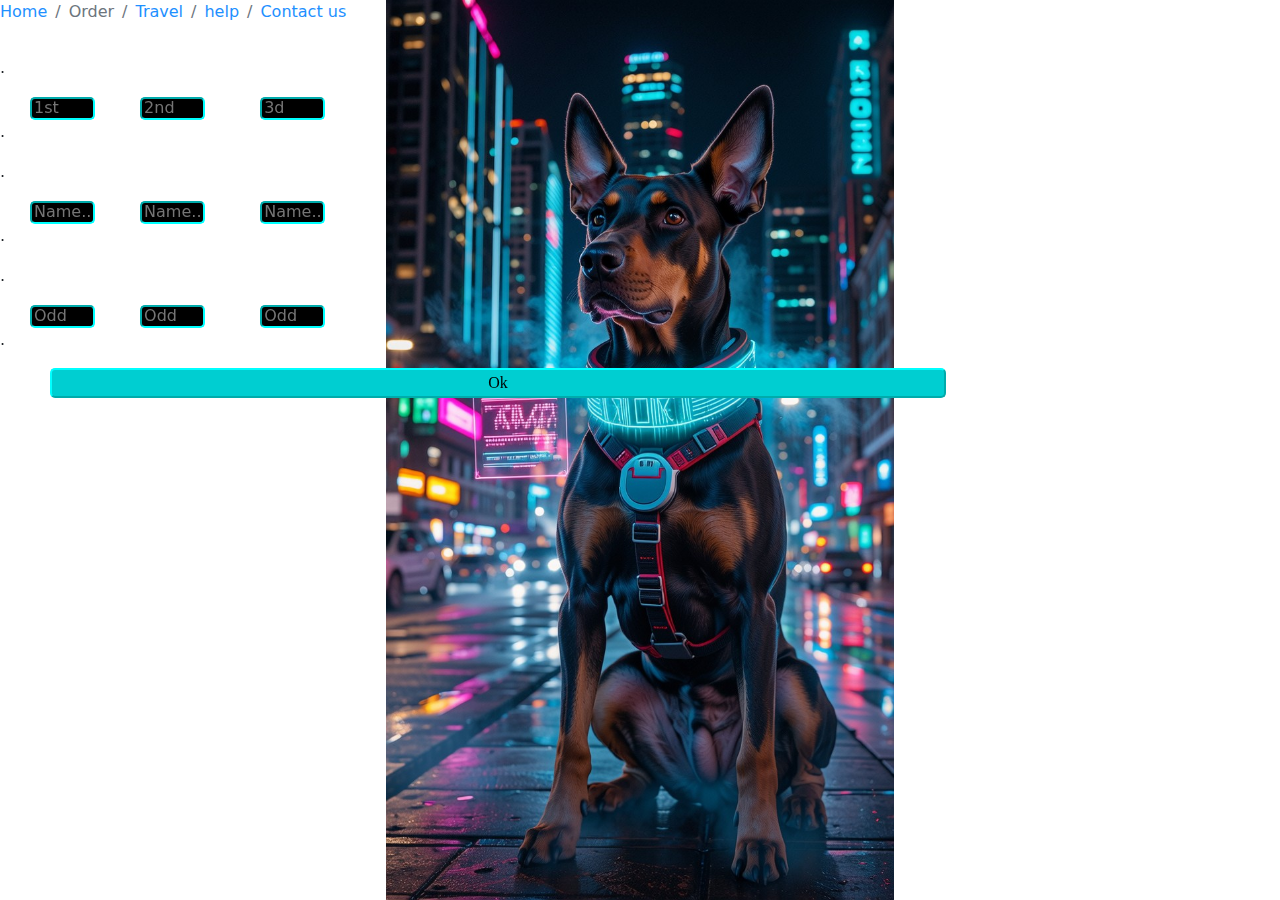
<file: winer-prediction.html>
<!DOCTYPE html>
<html>

<head>
  <meta charset="UTF-8">
  <meta name="viewport" content="width=device-width, initial-scale=1">
  <link rel="stylesheet" href="winer-prediction.css">
        <link rel="stylesheet" href="res/bootstrap@5.2.0.min.css">
          <link rel="stylesheet" href="res/chartist.min.css">
    <title>
  </title>
<style>
.scroll-paragraph {
      width: 100%;
      margin-left: %;/* fixed width */
      height: 588px;       /* fixed height */
    
      
      border-radius: 5px;
      backdrop-filter:blur(0px);
      overflow-y: scroll;  /* makes text scrollable inside */
    }
     </style>
   </head>
<body>
  
  <nav aria-label="breadcrumb">
  <ol class="breadcrumb">
    <li class="breadcrumb-item active"><p style="color:dodgerblue;"  onclick="window.location.href = 'index.html'">Home</p></li>
    <li class="breadcrumb-item active" aria-current="page" style="color: ; " onclick="window.location.href = 'winer-prediction.html'" >Order
    </li>
        <li class="breadcrumb-item active" aria-current="page" style="color:dodgerblue;"  onclick="window.location.href = 'Time-prediction.html'">Travel
        </li>
            <li class="breadcrumb-item active" aria-current="page" style="color:dodgerblue;" onclick="window.location.href = 'User_Guide.html'">help</li>
                <li class="breadcrumb-item active" aria-current="page" style="color:dodgerblue;"  onclick="window.location.href ='contact.html' ">Contact us
                </li>
                 
</ol>
</nav>
<div class="scroll-paragraph">
<p>.</p>
<!-- Winners Score input -->
<input id="1st" class="wineript" type="number" placeholder="1st"  required maxlength="1" style     ="margin-left: 30px;">
<input id="2nd" class      ="wineript"="wineript" type ="number" placeholder="2nd" required maxlength="1" style ="margin-left: 40px;">
<input id="3d" class="wineript" type="number" placeholder="3d" required maxlength="1" style="margin-left: 50px;">
 <!--
   <p>.</p>
    <p>.</p>
         <p>.</p>
           <p>.</p>
              <p>.</p>
                 <p>.</p>
            <p>.</p>
         <p>.</p>
      <p>.</p>
    <p>.</p>
  <p>.</p>
<p>.</p>
      -->
 <br>
 <p>.</p>
 <p>.</p>
 <!-- Winners Name input -->
   <input class="wineript" type="text" placeholder="Name..." required  style="margin-left: 30px;">
   
 <input class="wineript"  type="text" placeholder="Name..." required style="margin-left: 40px;">
 
 <input class="wineript" type="text" placeholder="Name..." required style="margin-left: 50px;">
 <br>
  <p>.</p>
 <p>.</p>
  <!--
   <p>.</p>
    <p>.</p>
         <p>.</p>
           <p>.</p>
              <p>.</p>
                 <p>.</p>
            <p>.</p>
         <p>.</p>
      <p>.</p>
    <p>.</p>
  <p>.</p>
<p>.</p>
      -->
      <!-- Winners odd input -->
  <input id="odd1" class="wineript" type="number" placeholder="Odd" required maxlength="5" style="margin-left: 30px;">
  
 <input id="odd2" class="wineript"  type="number" placeholder="Odd" required maxlength="5" style="margin-left: 40px;">
 
 <input id="odd3" class="wineript" type="number" placeholder="Odd" required maxlength="5" style="margin-left: 50px;">
  <!--
   <p>.</p>
    <p>.</p>
         <p>.</p>
           <p>.</p>
              <p>.</p>
                 <p>.</p>
            <p>.</p>
         <p>.</p>
      <p>.</p>
    <p>.</p>
  <p>.</p>
<p>.</p>
      -->
  
 <p>.</p><button class="btnn" type="button" onclick="" >Ok</button>
 

</body>

</html>
</file>
<file: winer-prediction.css>
body {
  margin: 0;
  min-height: 100vh;
  background: url("Dog1.jpg") no-repeat center center;
  background-size: contain;
  background-color: black;
  font-family: Arial, serif;
  
  font-family: Arial, sans-serif;
  
}

  
 .wineript{
  width: 65px;
  height: 23px;
  border-color: aqua;
  border-top-left-radius: 5px;
  border-top-right-radius: 5px;
  border-bottom-left-radius: 5px;
  border-bottom-right-radius: 5px;
  border-width: 2px;
  color: green;
  background-color: black;
  
}
.btnn{
  

  width: 70%;
  margin-left: 50px;
  border-top-left-radius: 5px;
  border-top-right-radius: 5px;
  border-bottom-left-radius: 5px;
  border-bottom-right-radius: 5px;
  border-width: 2px;
  background-color: darkturquoise;
  border-color: aqua;
  font-family: serif;
  
}
</file>
<file: res/bootstrap@5.2.0.min.css>
@charset "UTF-8";/*!
 * Bootstrap  v5.2.0 (https://getbootstrap.com/)
 * Copyright 2011-2022 The Bootstrap Authors
 * Copyright 2011-2022 Twitter, Inc.
 * Licensed under MIT (https://github.com/twbs/bootstrap/blob/main/LICENSE)
 */:root{--bs-blue:#0d6efd;--bs-indigo:#6610f2;--bs-purple:#6f42c1;--bs-pink:#d63384;--bs-red:#dc3545;--bs-orange:#fd7e14;--bs-yellow:#ffc107;--bs-green:#198754;--bs-teal:#20c997;--bs-cyan:#0dcaf0;--bs-black:#000;--bs-white:#fff;--bs-gray:#6c757d;--bs-gray-dark:#343a40;--bs-gray-100:#f8f9fa;--bs-gray-200:#e9ecef;--bs-gray-300:#dee2e6;--bs-gray-400:#ced4da;--bs-gray-500:#adb5bd;--bs-gray-600:#6c757d;--bs-gray-700:#495057;--bs-gray-800:#343a40;--bs-gray-900:#212529;--bs-primary:#0d6efd;--bs-secondary:#6c757d;--bs-success:#198754;--bs-info:#0dcaf0;--bs-warning:#ffc107;--bs-danger:#dc3545;--bs-light:#f8f9fa;--bs-dark:#212529;--bs-primary-rgb:13,110,253;--bs-secondary-rgb:108,117,125;--bs-success-rgb:25,135,84;--bs-info-rgb:13,202,240;--bs-warning-rgb:255,193,7;--bs-danger-rgb:220,53,69;--bs-light-rgb:248,249,250;--bs-dark-rgb:33,37,41;--bs-white-rgb:255,255,255;--bs-black-rgb:0,0,0;--bs-body-color-rgb:33,37,41;--bs-body-bg-rgb:255,255,255;--bs-font-sans-serif:system-ui,-apple-system,"Segoe UI",Roboto,"Helvetica Neue","Noto Sans","Liberation Sans",Arial,sans-serif,"Apple Color Emoji","Segoe UI Emoji","Segoe UI Symbol","Noto Color Emoji";--bs-font-monospace:SFMono-Regular,Menlo,Monaco,Consolas,"Liberation Mono","Courier New",monospace;--bs-gradient:linear-gradient(180deg, rgba(255, 255, 255, 0.15), rgba(255, 255, 255, 0));--bs-body-font-family:var(--bs-font-sans-serif);--bs-body-font-size:1rem;--bs-body-font-weight:400;--bs-body-line-height:1.5;--bs-body-color:#212529;--bs-body-bg:#fff;--bs-border-width:1px;--bs-border-style:solid;--bs-border-color:#dee2e6;--bs-border-color-translucent:rgba(0, 0, 0, 0.175);--bs-border-radius:0.375rem;--bs-border-radius-sm:0.25rem;--bs-border-radius-lg:0.5rem;--bs-border-radius-xl:1rem;--bs-border-radius-2xl:2rem;--bs-border-radius-pill:50rem;--bs-link-color:#0d6efd;--bs-link-hover-color:#0a58ca;--bs-code-color:#d63384;--bs-highlight-bg:#fff3cd}*,::after,::before{box-sizing:border-box}@media (prefers-reduced-motion:no-preference){:root{scroll-behavior:smooth}}body{margin:0;font-family:var(--bs-body-font-family);font-size:var(--bs-body-font-size);font-weight:var(--bs-body-font-weight);line-height:var(--bs-body-line-height);color:var(--bs-body-color);text-align:var(--bs-body-text-align);background-color:var(--bs-body-bg);-webkit-text-size-adjust:100%;-webkit-tap-highlight-color:transparent}hr{margin:1rem 0;color:inherit;border:0;border-top:1px solid;opacity:.25}.h1,.h2,.h3,.h4,.h5,.h6,h1,h2,h3,h4,h5,h6{margin-top:0;margin-bottom:.5rem;font-weight:500;line-height:1.2}.h1,h1{font-size:calc(1.375rem + 1.5vw)}@media (min-width:1200px){.h1,h1{font-size:2.5rem}}.h2,h2{font-size:calc(1.325rem + .9vw)}@media (min-width:1200px){.h2,h2{font-size:2rem}}.h3,h3{font-size:calc(1.3rem + .6vw)}@media (min-width:1200px){.h3,h3{font-size:1.75rem}}.h4,h4{font-size:calc(1.275rem + .3vw)}@media (min-width:1200px){.h4,h4{font-size:1.5rem}}.h5,h5{font-size:1.25rem}.h6,h6{font-size:1rem}p{margin-top:0;margin-bottom:1rem}abbr[title]{-webkit-text-decoration:underline dotted;text-decoration:underline dotted;cursor:help;-webkit-text-decoration-skip-ink:none;text-decoration-skip-ink:none}address{margin-bottom:1rem;font-style:normal;line-height:inherit}ol,ul{padding-left:2rem}dl,ol,ul{margin-top:0;margin-bottom:1rem}ol ol,ol ul,ul ol,ul ul{margin-bottom:0}dt{font-weight:700}dd{margin-bottom:.5rem;margin-left:0}blockquote{margin:0 0 1rem}b,strong{font-weight:bolder}.small,small{font-size:.875em}.mark,mark{padding:.1875em;background-color:var(--bs-highlight-bg)}sub,sup{position:relative;font-size:.75em;line-height:0;vertical-align:baseline}sub{bottom:-.25em}sup{top:-.5em}a{color:var(--bs-link-color);text-decoration:underline}a:hover{color:var(--bs-link-hover-color)}a:not([href]):not([class]),a:not([href]):not([class]):hover{color:inherit;text-decoration:none}code,kbd,pre,samp{font-family:var(--bs-font-monospace);font-size:1em}pre{display:block;margin-top:0;margin-bottom:1rem;overflow:auto;font-size:.875em}pre code{font-size:inherit;color:inherit;word-break:normal}code{font-size:.875em;color:var(--bs-code-color);word-wrap:break-word}a>code{color:inherit}kbd{padding:.1875rem .375rem;font-size:.875em;color:var(--bs-body-bg);background-color:var(--bs-body-color);border-radius:.25rem}kbd kbd{padding:0;font-size:1em}figure{margin:0 0 1rem}img,svg{vertical-align:middle}table{caption-side:bottom;border-collapse:collapse}caption{padding-top:.5rem;padding-bottom:.5rem;color:#6c757d;text-align:left}th{text-align:inherit;text-align:-webkit-match-parent}tbody,td,tfoot,th,thead,tr{border-color:inherit;border-style:solid;border-width:0}label{display:inline-block}button{border-radius:0}button:focus:not(:focus-visible){outline:0}button,input,optgroup,select,textarea{margin:0;font-family:inherit;font-size:inherit;line-height:inherit}button,select{text-transform:none}[role=button]{cursor:pointer}select{word-wrap:normal}select:disabled{opacity:1}[list]:not([type=date]):not([type=datetime-local]):not([type=month]):not([type=week]):not([type=time])::-webkit-calendar-picker-indicator{display:none!important}[type=button],[type=reset],[type=submit],button{-webkit-appearance:button}[type=button]:not(:disabled),[type=reset]:not(:disabled),[type=submit]:not(:disabled),button:not(:disabled){cursor:pointer}::-moz-focus-inner{padding:0;border-style:none}textarea{resize:vertical}fieldset{min-width:0;padding:0;margin:0;border:0}legend{float:left;width:100%;padding:0;margin-bottom:.5rem;font-size:calc(1.275rem + .3vw);line-height:inherit}@media (min-width:1200px){legend{font-size:1.5rem}}legend+*{clear:left}::-webkit-datetime-edit-day-field,::-webkit-datetime-edit-fields-wrapper,::-webkit-datetime-edit-hour-field,::-webkit-datetime-edit-minute,::-webkit-datetime-edit-month-field,::-webkit-datetime-edit-text,::-webkit-datetime-edit-year-field{padding:0}::-webkit-inner-spin-button{height:auto}[type=search]{outline-offset:-2px;-webkit-appearance:textfield}::-webkit-search-decoration{-webkit-appearance:none}::-webkit-color-swatch-wrapper{padding:0}::-webkit-file-upload-button{font:inherit;-webkit-appearance:button}::file-selector-button{font:inherit;-webkit-appearance:button}output{display:inline-block}iframe{border:0}summary{display:list-item;cursor:pointer}progress{vertical-align:baseline}[hidden]{display:none!important}.lead{font-size:1.25rem;font-weight:300}.display-1{font-size:calc(1.625rem + 4.5vw);font-weight:300;line-height:1.2}@media (min-width:1200px){.display-1{font-size:5rem}}.display-2{font-size:calc(1.575rem + 3.9vw);font-weight:300;line-height:1.2}@media (min-width:1200px){.display-2{font-size:4.5rem}}.display-3{font-size:calc(1.525rem + 3.3vw);font-weight:300;line-height:1.2}@media (min-width:1200px){.display-3{font-size:4rem}}.display-4{font-size:calc(1.475rem + 2.7vw);font-weight:300;line-height:1.2}@media (min-width:1200px){.display-4{font-size:3.5rem}}.display-5{font-size:calc(1.425rem + 2.1vw);font-weight:300;line-height:1.2}@media (min-width:1200px){.display-5{font-size:3rem}}.display-6{font-size:calc(1.375rem + 1.5vw);font-weight:300;line-height:1.2}@media (min-width:1200px){.display-6{font-size:2.5rem}}.list-unstyled{padding-left:0;list-style:none}.list-inline{padding-left:0;list-style:none}.list-inline-item{display:inline-block}.list-inline-item:not(:last-child){margin-right:.5rem}.initialism{font-size:.875em;text-transform:uppercase}.blockquote{margin-bottom:1rem;font-size:1.25rem}.blockquote>:last-child{margin-bottom:0}.blockquote-footer{margin-top:-1rem;margin-bottom:1rem;font-size:.875em;color:#6c757d}.blockquote-footer::before{content:"— "}.img-fluid{max-width:100%;height:auto}.img-thumbnail{padding:.25rem;background-color:#fff;border:1px solid var(--bs-border-color);border-radius:.375rem;max-width:100%;height:auto}.figure{display:inline-block}.figure-img{margin-bottom:.5rem;line-height:1}.figure-caption{font-size:.875em;color:#6c757d}.container,.container-fluid,.container-lg,.container-md,.container-sm,.container-xl,.container-xxl{--bs-gutter-x:1.5rem;--bs-gutter-y:0;width:100%;padding-right:calc(var(--bs-gutter-x) * .5);padding-left:calc(var(--bs-gutter-x) * .5);margin-right:auto;margin-left:auto}@media (min-width:576px){.container,.container-sm{max-width:540px}}@media (min-width:768px){.container,.container-md,.container-sm{max-width:720px}}@media (min-width:992px){.container,.container-lg,.container-md,.container-sm{max-width:960px}}@media (min-width:1200px){.container,.container-lg,.container-md,.container-sm,.container-xl{max-width:1140px}}@media (min-width:1400px){.container,.container-lg,.container-md,.container-sm,.container-xl,.container-xxl{max-width:1320px}}.row{--bs-gutter-x:1.5rem;--bs-gutter-y:0;display:flex;flex-wrap:wrap;margin-top:calc(-1 * var(--bs-gutter-y));margin-right:calc(-.5 * var(--bs-gutter-x));margin-left:calc(-.5 * var(--bs-gutter-x))}.row>*{flex-shrink:0;width:100%;max-width:100%;padding-right:calc(var(--bs-gutter-x) * .5);padding-left:calc(var(--bs-gutter-x) * .5);margin-top:var(--bs-gutter-y)}.col{flex:1 0 0%}.row-cols-auto>*{flex:0 0 auto;width:auto}.row-cols-1>*{flex:0 0 auto;width:100%}.row-cols-2>*{flex:0 0 auto;width:50%}.row-cols-3>*{flex:0 0 auto;width:33.3333333333%}.row-cols-4>*{flex:0 0 auto;width:25%}.row-cols-5>*{flex:0 0 auto;width:20%}.row-cols-6>*{flex:0 0 auto;width:16.6666666667%}.col-auto{flex:0 0 auto;width:auto}.col-1{flex:0 0 auto;width:8.33333333%}.col-2{flex:0 0 auto;width:16.66666667%}.col-3{flex:0 0 auto;width:25%}.col-4{flex:0 0 auto;width:33.33333333%}.col-5{flex:0 0 auto;width:41.66666667%}.col-6{flex:0 0 auto;width:50%}.col-7{flex:0 0 auto;width:58.33333333%}.col-8{flex:0 0 auto;width:66.66666667%}.col-9{flex:0 0 auto;width:75%}.col-10{flex:0 0 auto;width:83.33333333%}.col-11{flex:0 0 auto;width:91.66666667%}.col-12{flex:0 0 auto;width:100%}.offset-1{margin-left:8.33333333%}.offset-2{margin-left:16.66666667%}.offset-3{margin-left:25%}.offset-4{margin-left:33.33333333%}.offset-5{margin-left:41.66666667%}.offset-6{margin-left:50%}.offset-7{margin-left:58.33333333%}.offset-8{margin-left:66.66666667%}.offset-9{margin-left:75%}.offset-10{margin-left:83.33333333%}.offset-11{margin-left:91.66666667%}.g-0,.gx-0{--bs-gutter-x:0}.g-0,.gy-0{--bs-gutter-y:0}.g-1,.gx-1{--bs-gutter-x:0.25rem}.g-1,.gy-1{--bs-gutter-y:0.25rem}.g-2,.gx-2{--bs-gutter-x:0.5rem}.g-2,.gy-2{--bs-gutter-y:0.5rem}.g-3,.gx-3{--bs-gutter-x:1rem}.g-3,.gy-3{--bs-gutter-y:1rem}.g-4,.gx-4{--bs-gutter-x:1.5rem}.g-4,.gy-4{--bs-gutter-y:1.5rem}.g-5,.gx-5{--bs-gutter-x:3rem}.g-5,.gy-5{--bs-gutter-y:3rem}@media (min-width:576px){.col-sm{flex:1 0 0%}.row-cols-sm-auto>*{flex:0 0 auto;width:auto}.row-cols-sm-1>*{flex:0 0 auto;width:100%}.row-cols-sm-2>*{flex:0 0 auto;width:50%}.row-cols-sm-3>*{flex:0 0 auto;width:33.3333333333%}.row-cols-sm-4>*{flex:0 0 auto;width:25%}.row-cols-sm-5>*{flex:0 0 auto;width:20%}.row-cols-sm-6>*{flex:0 0 auto;width:16.6666666667%}.col-sm-auto{flex:0 0 auto;width:auto}.col-sm-1{flex:0 0 auto;width:8.33333333%}.col-sm-2{flex:0 0 auto;width:16.66666667%}.col-sm-3{flex:0 0 auto;width:25%}.col-sm-4{flex:0 0 auto;width:33.33333333%}.col-sm-5{flex:0 0 auto;width:41.66666667%}.col-sm-6{flex:0 0 auto;width:50%}.col-sm-7{flex:0 0 auto;width:58.33333333%}.col-sm-8{flex:0 0 auto;width:66.66666667%}.col-sm-9{flex:0 0 auto;width:75%}.col-sm-10{flex:0 0 auto;width:83.33333333%}.col-sm-11{flex:0 0 auto;width:91.66666667%}.col-sm-12{flex:0 0 auto;width:100%}.offset-sm-0{margin-left:0}.offset-sm-1{margin-left:8.33333333%}.offset-sm-2{margin-left:16.66666667%}.offset-sm-3{margin-left:25%}.offset-sm-4{margin-left:33.33333333%}.offset-sm-5{margin-left:41.66666667%}.offset-sm-6{margin-left:50%}.offset-sm-7{margin-left:58.33333333%}.offset-sm-8{margin-left:66.66666667%}.offset-sm-9{margin-left:75%}.offset-sm-10{margin-left:83.33333333%}.offset-sm-11{margin-left:91.66666667%}.g-sm-0,.gx-sm-0{--bs-gutter-x:0}.g-sm-0,.gy-sm-0{--bs-gutter-y:0}.g-sm-1,.gx-sm-1{--bs-gutter-x:0.25rem}.g-sm-1,.gy-sm-1{--bs-gutter-y:0.25rem}.g-sm-2,.gx-sm-2{--bs-gutter-x:0.5rem}.g-sm-2,.gy-sm-2{--bs-gutter-y:0.5rem}.g-sm-3,.gx-sm-3{--bs-gutter-x:1rem}.g-sm-3,.gy-sm-3{--bs-gutter-y:1rem}.g-sm-4,.gx-sm-4{--bs-gutter-x:1.5rem}.g-sm-4,.gy-sm-4{--bs-gutter-y:1.5rem}.g-sm-5,.gx-sm-5{--bs-gutter-x:3rem}.g-sm-5,.gy-sm-5{--bs-gutter-y:3rem}}@media (min-width:768px){.col-md{flex:1 0 0%}.row-cols-md-auto>*{flex:0 0 auto;width:auto}.row-cols-md-1>*{flex:0 0 auto;width:100%}.row-cols-md-2>*{flex:0 0 auto;width:50%}.row-cols-md-3>*{flex:0 0 auto;width:33.3333333333%}.row-cols-md-4>*{flex:0 0 auto;width:25%}.row-cols-md-5>*{flex:0 0 auto;width:20%}.row-cols-md-6>*{flex:0 0 auto;width:16.6666666667%}.col-md-auto{flex:0 0 auto;width:auto}.col-md-1{flex:0 0 auto;width:8.33333333%}.col-md-2{flex:0 0 auto;width:16.66666667%}.col-md-3{flex:0 0 auto;width:25%}.col-md-4{flex:0 0 auto;width:33.33333333%}.col-md-5{flex:0 0 auto;width:41.66666667%}.col-md-6{flex:0 0 auto;width:50%}.col-md-7{flex:0 0 auto;width:58.33333333%}.col-md-8{flex:0 0 auto;width:66.66666667%}.col-md-9{flex:0 0 auto;width:75%}.col-md-10{flex:0 0 auto;width:83.33333333%}.col-md-11{flex:0 0 auto;width:91.66666667%}.col-md-12{flex:0 0 auto;width:100%}.offset-md-0{margin-left:0}.offset-md-1{margin-left:8.33333333%}.offset-md-2{margin-left:16.66666667%}.offset-md-3{margin-left:25%}.offset-md-4{margin-left:33.33333333%}.offset-md-5{margin-left:41.66666667%}.offset-md-6{margin-left:50%}.offset-md-7{margin-left:58.33333333%}.offset-md-8{margin-left:66.66666667%}.offset-md-9{margin-left:75%}.offset-md-10{margin-left:83.33333333%}.offset-md-11{margin-left:91.66666667%}.g-md-0,.gx-md-0{--bs-gutter-x:0}.g-md-0,.gy-md-0{--bs-gutter-y:0}.g-md-1,.gx-md-1{--bs-gutter-x:0.25rem}.g-md-1,.gy-md-1{--bs-gutter-y:0.25rem}.g-md-2,.gx-md-2{--bs-gutter-x:0.5rem}.g-md-2,.gy-md-2{--bs-gutter-y:0.5rem}.g-md-3,.gx-md-3{--bs-gutter-x:1rem}.g-md-3,.gy-md-3{--bs-gutter-y:1rem}.g-md-4,.gx-md-4{--bs-gutter-x:1.5rem}.g-md-4,.gy-md-4{--bs-gutter-y:1.5rem}.g-md-5,.gx-md-5{--bs-gutter-x:3rem}.g-md-5,.gy-md-5{--bs-gutter-y:3rem}}@media (min-width:992px){.col-lg{flex:1 0 0%}.row-cols-lg-auto>*{flex:0 0 auto;width:auto}.row-cols-lg-1>*{flex:0 0 auto;width:100%}.row-cols-lg-2>*{flex:0 0 auto;width:50%}.row-cols-lg-3>*{flex:0 0 auto;width:33.3333333333%}.row-cols-lg-4>*{flex:0 0 auto;width:25%}.row-cols-lg-5>*{flex:0 0 auto;width:20%}.row-cols-lg-6>*{flex:0 0 auto;width:16.6666666667%}.col-lg-auto{flex:0 0 auto;width:auto}.col-lg-1{flex:0 0 auto;width:8.33333333%}.col-lg-2{flex:0 0 auto;width:16.66666667%}.col-lg-3{flex:0 0 auto;width:25%}.col-lg-4{flex:0 0 auto;width:33.33333333%}.col-lg-5{flex:0 0 auto;width:41.66666667%}.col-lg-6{flex:0 0 auto;width:50%}.col-lg-7{flex:0 0 auto;width:58.33333333%}.col-lg-8{flex:0 0 auto;width:66.66666667%}.col-lg-9{flex:0 0 auto;width:75%}.col-lg-10{flex:0 0 auto;width:83.33333333%}.col-lg-11{flex:0 0 auto;width:91.66666667%}.col-lg-12{flex:0 0 auto;width:100%}.offset-lg-0{margin-left:0}.offset-lg-1{margin-left:8.33333333%}.offset-lg-2{margin-left:16.66666667%}.offset-lg-3{margin-left:25%}.offset-lg-4{margin-left:33.33333333%}.offset-lg-5{margin-left:41.66666667%}.offset-lg-6{margin-left:50%}.offset-lg-7{margin-left:58.33333333%}.offset-lg-8{margin-left:66.66666667%}.offset-lg-9{margin-left:75%}.offset-lg-10{margin-left:83.33333333%}.offset-lg-11{margin-left:91.66666667%}.g-lg-0,.gx-lg-0{--bs-gutter-x:0}.g-lg-0,.gy-lg-0{--bs-gutter-y:0}.g-lg-1,.gx-lg-1{--bs-gutter-x:0.25rem}.g-lg-1,.gy-lg-1{--bs-gutter-y:0.25rem}.g-lg-2,.gx-lg-2{--bs-gutter-x:0.5rem}.g-lg-2,.gy-lg-2{--bs-gutter-y:0.5rem}.g-lg-3,.gx-lg-3{--bs-gutter-x:1rem}.g-lg-3,.gy-lg-3{--bs-gutter-y:1rem}.g-lg-4,.gx-lg-4{--bs-gutter-x:1.5rem}.g-lg-4,.gy-lg-4{--bs-gutter-y:1.5rem}.g-lg-5,.gx-lg-5{--bs-gutter-x:3rem}.g-lg-5,.gy-lg-5{--bs-gutter-y:3rem}}@media (min-width:1200px){.col-xl{flex:1 0 0%}.row-cols-xl-auto>*{flex:0 0 auto;width:auto}.row-cols-xl-1>*{flex:0 0 auto;width:100%}.row-cols-xl-2>*{flex:0 0 auto;width:50%}.row-cols-xl-3>*{flex:0 0 auto;width:33.3333333333%}.row-cols-xl-4>*{flex:0 0 auto;width:25%}.row-cols-xl-5>*{flex:0 0 auto;width:20%}.row-cols-xl-6>*{flex:0 0 auto;width:16.6666666667%}.col-xl-auto{flex:0 0 auto;width:auto}.col-xl-1{flex:0 0 auto;width:8.33333333%}.col-xl-2{flex:0 0 auto;width:16.66666667%}.col-xl-3{flex:0 0 auto;width:25%}.col-xl-4{flex:0 0 auto;width:33.33333333%}.col-xl-5{flex:0 0 auto;width:41.66666667%}.col-xl-6{flex:0 0 auto;width:50%}.col-xl-7{flex:0 0 auto;width:58.33333333%}.col-xl-8{flex:0 0 auto;width:66.66666667%}.col-xl-9{flex:0 0 auto;width:75%}.col-xl-10{flex:0 0 auto;width:83.33333333%}.col-xl-11{flex:0 0 auto;width:91.66666667%}.col-xl-12{flex:0 0 auto;width:100%}.offset-xl-0{margin-left:0}.offset-xl-1{margin-left:8.33333333%}.offset-xl-2{margin-left:16.66666667%}.offset-xl-3{margin-left:25%}.offset-xl-4{margin-left:33.33333333%}.offset-xl-5{margin-left:41.66666667%}.offset-xl-6{margin-left:50%}.offset-xl-7{margin-left:58.33333333%}.offset-xl-8{margin-left:66.66666667%}.offset-xl-9{margin-left:75%}.offset-xl-10{margin-left:83.33333333%}.offset-xl-11{margin-left:91.66666667%}.g-xl-0,.gx-xl-0{--bs-gutter-x:0}.g-xl-0,.gy-xl-0{--bs-gutter-y:0}.g-xl-1,.gx-xl-1{--bs-gutter-x:0.25rem}.g-xl-1,.gy-xl-1{--bs-gutter-y:0.25rem}.g-xl-2,.gx-xl-2{--bs-gutter-x:0.5rem}.g-xl-2,.gy-xl-2{--bs-gutter-y:0.5rem}.g-xl-3,.gx-xl-3{--bs-gutter-x:1rem}.g-xl-3,.gy-xl-3{--bs-gutter-y:1rem}.g-xl-4,.gx-xl-4{--bs-gutter-x:1.5rem}.g-xl-4,.gy-xl-4{--bs-gutter-y:1.5rem}.g-xl-5,.gx-xl-5{--bs-gutter-x:3rem}.g-xl-5,.gy-xl-5{--bs-gutter-y:3rem}}@media (min-width:1400px){.col-xxl{flex:1 0 0%}.row-cols-xxl-auto>*{flex:0 0 auto;width:auto}.row-cols-xxl-1>*{flex:0 0 auto;width:100%}.row-cols-xxl-2>*{flex:0 0 auto;width:50%}.row-cols-xxl-3>*{flex:0 0 auto;width:33.3333333333%}.row-cols-xxl-4>*{flex:0 0 auto;width:25%}.row-cols-xxl-5>*{flex:0 0 auto;width:20%}.row-cols-xxl-6>*{flex:0 0 auto;width:16.6666666667%}.col-xxl-auto{flex:0 0 auto;width:auto}.col-xxl-1{flex:0 0 auto;width:8.33333333%}.col-xxl-2{flex:0 0 auto;width:16.66666667%}.col-xxl-3{flex:0 0 auto;width:25%}.col-xxl-4{flex:0 0 auto;width:33.33333333%}.col-xxl-5{flex:0 0 auto;width:41.66666667%}.col-xxl-6{flex:0 0 auto;width:50%}.col-xxl-7{flex:0 0 auto;width:58.33333333%}.col-xxl-8{flex:0 0 auto;width:66.66666667%}.col-xxl-9{flex:0 0 auto;width:75%}.col-xxl-10{flex:0 0 auto;width:83.33333333%}.col-xxl-11{flex:0 0 auto;width:91.66666667%}.col-xxl-12{flex:0 0 auto;width:100%}.offset-xxl-0{margin-left:0}.offset-xxl-1{margin-left:8.33333333%}.offset-xxl-2{margin-left:16.66666667%}.offset-xxl-3{margin-left:25%}.offset-xxl-4{margin-left:33.33333333%}.offset-xxl-5{margin-left:41.66666667%}.offset-xxl-6{margin-left:50%}.offset-xxl-7{margin-left:58.33333333%}.offset-xxl-8{margin-left:66.66666667%}.offset-xxl-9{margin-left:75%}.offset-xxl-10{margin-left:83.33333333%}.offset-xxl-11{margin-left:91.66666667%}.g-xxl-0,.gx-xxl-0{--bs-gutter-x:0}.g-xxl-0,.gy-xxl-0{--bs-gutter-y:0}.g-xxl-1,.gx-xxl-1{--bs-gutter-x:0.25rem}.g-xxl-1,.gy-xxl-1{--bs-gutter-y:0.25rem}.g-xxl-2,.gx-xxl-2{--bs-gutter-x:0.5rem}.g-xxl-2,.gy-xxl-2{--bs-gutter-y:0.5rem}.g-xxl-3,.gx-xxl-3{--bs-gutter-x:1rem}.g-xxl-3,.gy-xxl-3{--bs-gutter-y:1rem}.g-xxl-4,.gx-xxl-4{--bs-gutter-x:1.5rem}.g-xxl-4,.gy-xxl-4{--bs-gutter-y:1.5rem}.g-xxl-5,.gx-xxl-5{--bs-gutter-x:3rem}.g-xxl-5,.gy-xxl-5{--bs-gutter-y:3rem}}.table{--bs-table-color:var(--bs-body-color);--bs-table-bg:transparent;--bs-table-border-color:var(--bs-border-color);--bs-table-accent-bg:transparent;--bs-table-striped-color:var(--bs-body-color);--bs-table-striped-bg:rgba(0, 0, 0, 0.05);--bs-table-active-color:var(--bs-body-color);--bs-table-active-bg:rgba(0, 0, 0, 0.1);--bs-table-hover-color:var(--bs-body-color);--bs-table-hover-bg:rgba(0, 0, 0, 0.075);width:100%;margin-bottom:1rem;color:var(--bs-table-color);vertical-align:top;border-color:var(--bs-table-border-color)}.table>:not(caption)>*>*{padding:.5rem .5rem;background-color:var(--bs-table-bg);border-bottom-width:1px;box-shadow:inset 0 0 0 9999px var(--bs-table-accent-bg)}.table>tbody{vertical-align:inherit}.table>thead{vertical-align:bottom}.table-group-divider{border-top:2px solid currentcolor}.caption-top{caption-side:top}.table-sm>:not(caption)>*>*{padding:.25rem .25rem}.table-bordered>:not(caption)>*{border-width:1px 0}.table-bordered>:not(caption)>*>*{border-width:0 1px}.table-borderless>:not(caption)>*>*{border-bottom-width:0}.table-borderless>:not(:first-child){border-top-width:0}.table-striped>tbody>tr:nth-of-type(odd)>*{--bs-table-accent-bg:var(--bs-table-striped-bg);color:var(--bs-table-striped-color)}.table-striped-columns>:not(caption)>tr>:nth-child(2n){--bs-table-accent-bg:var(--bs-table-striped-bg);color:var(--bs-table-striped-color)}.table-active{--bs-table-accent-bg:var(--bs-table-active-bg);color:var(--bs-table-active-color)}.table-hover>tbody>tr:hover>*{--bs-table-accent-bg:var(--bs-table-hover-bg);color:var(--bs-table-hover-color)}.table-primary{--bs-table-color:#000;--bs-table-bg:#cfe2ff;--bs-table-border-color:#bacbe6;--bs-table-striped-bg:#c5d7f2;--bs-table-striped-color:#000;--bs-table-active-bg:#bacbe6;--bs-table-active-color:#000;--bs-table-hover-bg:#bfd1ec;--bs-table-hover-color:#000;color:var(--bs-table-color);border-color:var(--bs-table-border-color)}.table-secondary{--bs-table-color:#000;--bs-table-bg:#e2e3e5;--bs-table-border-color:#cbccce;--bs-table-striped-bg:#d7d8da;--bs-table-striped-color:#000;--bs-table-active-bg:#cbccce;--bs-table-active-color:#000;--bs-table-hover-bg:#d1d2d4;--bs-table-hover-color:#000;color:var(--bs-table-color);border-color:var(--bs-table-border-color)}.table-success{--bs-table-color:#000;--bs-table-bg:#d1e7dd;--bs-table-border-color:#bcd0c7;--bs-table-striped-bg:#c7dbd2;--bs-table-striped-color:#000;--bs-table-active-bg:#bcd0c7;--bs-table-active-color:#000;--bs-table-hover-bg:#c1d6cc;--bs-table-hover-color:#000;color:var(--bs-table-color);border-color:var(--bs-table-border-color)}.table-info{--bs-table-color:#000;--bs-table-bg:#cff4fc;--bs-table-border-color:#badce3;--bs-table-striped-bg:#c5e8ef;--bs-table-striped-color:#000;--bs-table-active-bg:#badce3;--bs-table-active-color:#000;--bs-table-hover-bg:#bfe2e9;--bs-table-hover-color:#000;color:var(--bs-table-color);border-color:var(--bs-table-border-color)}.table-warning{--bs-table-color:#000;--bs-table-bg:#fff3cd;--bs-table-border-color:#e6dbb9;--bs-table-striped-bg:#f2e7c3;--bs-table-striped-color:#000;--bs-table-active-bg:#e6dbb9;--bs-table-active-color:#000;--bs-table-hover-bg:#ece1be;--bs-table-hover-color:#000;color:var(--bs-table-color);border-color:var(--bs-table-border-color)}.table-danger{--bs-table-color:#000;--bs-table-bg:#f8d7da;--bs-table-border-color:#dfc2c4;--bs-table-striped-bg:#eccccf;--bs-table-striped-color:#000;--bs-table-active-bg:#dfc2c4;--bs-table-active-color:#000;--bs-table-hover-bg:#e5c7ca;--bs-table-hover-color:#000;color:var(--bs-table-color);border-color:var(--bs-table-border-color)}.table-light{--bs-table-color:#000;--bs-table-bg:#f8f9fa;--bs-table-border-color:#dfe0e1;--bs-table-striped-bg:#ecedee;--bs-table-striped-color:#000;--bs-table-active-bg:#dfe0e1;--bs-table-active-color:#000;--bs-table-hover-bg:#e5e6e7;--bs-table-hover-color:#000;color:var(--bs-table-color);border-color:var(--bs-table-border-color)}.table-dark{--bs-table-color:#fff;--bs-table-bg:#212529;--bs-table-border-color:#373b3e;--bs-table-striped-bg:#2c3034;--bs-table-striped-color:#fff;--bs-table-active-bg:#373b3e;--bs-table-active-color:#fff;--bs-table-hover-bg:#323539;--bs-table-hover-color:#fff;color:var(--bs-table-color);border-color:var(--bs-table-border-color)}.table-responsive{overflow-x:auto;-webkit-overflow-scrolling:touch}@media (max-width:575.98px){.table-responsive-sm{overflow-x:auto;-webkit-overflow-scrolling:touch}}@media (max-width:767.98px){.table-responsive-md{overflow-x:auto;-webkit-overflow-scrolling:touch}}@media (max-width:991.98px){.table-responsive-lg{overflow-x:auto;-webkit-overflow-scrolling:touch}}@media (max-width:1199.98px){.table-responsive-xl{overflow-x:auto;-webkit-overflow-scrolling:touch}}@media (max-width:1399.98px){.table-responsive-xxl{overflow-x:auto;-webkit-overflow-scrolling:touch}}.form-label{margin-bottom:.5rem}.col-form-label{padding-top:calc(.375rem + 1px);padding-bottom:calc(.375rem + 1px);margin-bottom:0;font-size:inherit;line-height:1.5}.col-form-label-lg{padding-top:calc(.5rem + 1px);padding-bottom:calc(.5rem + 1px);font-size:1.25rem}.col-form-label-sm{padding-top:calc(.25rem + 1px);padding-bottom:calc(.25rem + 1px);font-size:.875rem}.form-text{margin-top:.25rem;font-size:.875em;color:#6c757d}.form-control{display:block;width:100%;padding:.375rem .75rem;font-size:1rem;font-weight:400;line-height:1.5;color:#212529;background-color:#fff;background-clip:padding-box;border:1px solid #ced4da;-webkit-appearance:none;-moz-appearance:none;appearance:none;border-radius:.375rem;transition:border-color .15s ease-in-out,box-shadow .15s ease-in-out}@media (prefers-reduced-motion:reduce){.form-control{transition:none}}.form-control[type=file]{overflow:hidden}.form-control[type=file]:not(:disabled):not([readonly]){cursor:pointer}.form-control:focus{color:#212529;background-color:#fff;border-color:#86b7fe;outline:0;box-shadow:0 0 0 .25rem rgba(13,110,253,.25)}.form-control::-webkit-date-and-time-value{height:1.5em}.form-control::-moz-placeholder{color:#6c757d;opacity:1}.form-control::placeholder{color:#6c757d;opacity:1}.form-control:disabled{background-color:#e9ecef;opacity:1}.form-control::-webkit-file-upload-button{padding:.375rem .75rem;margin:-.375rem -.75rem;-webkit-margin-end:.75rem;margin-inline-end:.75rem;color:#212529;background-color:#e9ecef;pointer-events:none;border-color:inherit;border-style:solid;border-width:0;border-inline-end-width:1px;border-radius:0;-webkit-transition:color .15s ease-in-out,background-color .15s ease-in-out,border-color .15s ease-in-out,box-shadow .15s ease-in-out;transition:color .15s ease-in-out,background-color .15s ease-in-out,border-color .15s ease-in-out,box-shadow .15s ease-in-out}.form-control::file-selector-button{padding:.375rem .75rem;margin:-.375rem -.75rem;-webkit-margin-end:.75rem;margin-inline-end:.75rem;color:#212529;background-color:#e9ecef;pointer-events:none;border-color:inherit;border-style:solid;border-width:0;border-inline-end-width:1px;border-radius:0;transition:color .15s ease-in-out,background-color .15s ease-in-out,border-color .15s ease-in-out,box-shadow .15s ease-in-out}@media (prefers-reduced-motion:reduce){.form-control::-webkit-file-upload-button{-webkit-transition:none;transition:none}.form-control::file-selector-button{transition:none}}.form-control:hover:not(:disabled):not([readonly])::-webkit-file-upload-button{background-color:#dde0e3}.form-control:hover:not(:disabled):not([readonly])::file-selector-button{background-color:#dde0e3}.form-control-plaintext{display:block;width:100%;padding:.375rem 0;margin-bottom:0;line-height:1.5;color:#212529;background-color:transparent;border:solid transparent;border-width:1px 0}.form-control-plaintext:focus{outline:0}.form-control-plaintext.form-control-lg,.form-control-plaintext.form-control-sm{padding-right:0;padding-left:0}.form-control-sm{min-height:calc(1.5em + .5rem + 2px);padding:.25rem .5rem;font-size:.875rem;border-radius:.25rem}.form-control-sm::-webkit-file-upload-button{padding:.25rem .5rem;margin:-.25rem -.5rem;-webkit-margin-end:.5rem;margin-inline-end:.5rem}.form-control-sm::file-selector-button{padding:.25rem .5rem;margin:-.25rem -.5rem;-webkit-margin-end:.5rem;margin-inline-end:.5rem}.form-control-lg{min-height:calc(1.5em + 1rem + 2px);padding:.5rem 1rem;font-size:1.25rem;border-radius:.5rem}.form-control-lg::-webkit-file-upload-button{padding:.5rem 1rem;margin:-.5rem -1rem;-webkit-margin-end:1rem;margin-inline-end:1rem}.form-control-lg::file-selector-button{padding:.5rem 1rem;margin:-.5rem -1rem;-webkit-margin-end:1rem;margin-inline-end:1rem}textarea.form-control{min-height:calc(1.5em + .75rem + 2px)}textarea.form-control-sm{min-height:calc(1.5em + .5rem + 2px)}textarea.form-control-lg{min-height:calc(1.5em + 1rem + 2px)}.form-control-color{width:3rem;height:calc(1.5em + .75rem + 2px);padding:.375rem}.form-control-color:not(:disabled):not([readonly]){cursor:pointer}.form-control-color::-moz-color-swatch{border:0!important;border-radius:.375rem}.form-control-color::-webkit-color-swatch{border-radius:.375rem}.form-control-color.form-control-sm{height:calc(1.5em + .5rem + 2px)}.form-control-color.form-control-lg{height:calc(1.5em + 1rem + 2px)}.form-select{display:block;width:100%;padding:.375rem 2.25rem .375rem .75rem;-moz-padding-start:calc(0.75rem - 3px);font-size:1rem;font-weight:400;line-height:1.5;color:#212529;background-color:#fff;background-image:url("data:image/svg+xml,%3csvg xmlns='http://www.w3.org/2000/svg' viewBox='0 0 16 16'%3e%3cpath fill='none' stroke='%23343a40' stroke-linecap='round' stroke-linejoin='round' stroke-width='2' d='m2 5 6 6 6-6'/%3e%3c/svg%3e");background-repeat:no-repeat;background-position:right .75rem center;background-size:16px 12px;border:1px solid #ced4da;border-radius:.375rem;transition:border-color .15s ease-in-out,box-shadow .15s ease-in-out;-webkit-appearance:none;-moz-appearance:none;appearance:none}@media (prefers-reduced-motion:reduce){.form-select{transition:none}}.form-select:focus{border-color:#86b7fe;outline:0;box-shadow:0 0 0 .25rem rgba(13,110,253,.25)}.form-select[multiple],.form-select[size]:not([size="1"]){padding-right:.75rem;background-image:none}.form-select:disabled{background-color:#e9ecef}.form-select:-moz-focusring{color:transparent;text-shadow:0 0 0 #212529}.form-select-sm{padding-top:.25rem;padding-bottom:.25rem;padding-left:.5rem;font-size:.875rem;border-radius:.25rem}.form-select-lg{padding-top:.5rem;padding-bottom:.5rem;padding-left:1rem;font-size:1.25rem;border-radius:.5rem}.form-check{display:block;min-height:1.5rem;padding-left:1.5em;margin-bottom:.125rem}.form-check .form-check-input{float:left;margin-left:-1.5em}.form-check-reverse{padding-right:1.5em;padding-left:0;text-align:right}.form-check-reverse .form-check-input{float:right;margin-right:-1.5em;margin-left:0}.form-check-input{width:1em;height:1em;margin-top:.25em;vertical-align:top;background-color:#fff;background-repeat:no-repeat;background-position:center;background-size:contain;border:1px solid rgba(0,0,0,.25);-webkit-appearance:none;-moz-appearance:none;appearance:none;-webkit-print-color-adjust:exact;color-adjust:exact;print-color-adjust:exact}.form-check-input[type=checkbox]{border-radius:.25em}.form-check-input[type=radio]{border-radius:50%}.form-check-input:active{filter:brightness(90%)}.form-check-input:focus{border-color:#86b7fe;outline:0;box-shadow:0 0 0 .25rem rgba(13,110,253,.25)}.form-check-input:checked{background-color:#0d6efd;border-color:#0d6efd}.form-check-input:checked[type=checkbox]{background-image:url("data:image/svg+xml,%3csvg xmlns='http://www.w3.org/2000/svg' viewBox='0 0 20 20'%3e%3cpath fill='none' stroke='%23fff' stroke-linecap='round' stroke-linejoin='round' stroke-width='3' d='m6 10 3 3 6-6'/%3e%3c/svg%3e")}.form-check-input:checked[type=radio]{background-image:url("data:image/svg+xml,%3csvg xmlns='http://www.w3.org/2000/svg' viewBox='-4 -4 8 8'%3e%3ccircle r='2' fill='%23fff'/%3e%3c/svg%3e")}.form-check-input[type=checkbox]:indeterminate{background-color:#0d6efd;border-color:#0d6efd;background-image:url("data:image/svg+xml,%3csvg xmlns='http://www.w3.org/2000/svg' viewBox='0 0 20 20'%3e%3cpath fill='none' stroke='%23fff' stroke-linecap='round' stroke-linejoin='round' stroke-width='3' d='M6 10h8'/%3e%3c/svg%3e")}.form-check-input:disabled{pointer-events:none;filter:none;opacity:.5}.form-check-input:disabled~.form-check-label,.form-check-input[disabled]~.form-check-label{cursor:default;opacity:.5}.form-switch{padding-left:2.5em}.form-switch .form-check-input{width:2em;margin-left:-2.5em;background-image:url("data:image/svg+xml,%3csvg xmlns='http://www.w3.org/2000/svg' viewBox='-4 -4 8 8'%3e%3ccircle r='3' fill='rgba%280, 0, 0, 0.25%29'/%3e%3c/svg%3e");background-position:left center;border-radius:2em;transition:background-position .15s ease-in-out}@media (prefers-reduced-motion:reduce){.form-switch .form-check-input{transition:none}}.form-switch .form-check-input:focus{background-image:url("data:image/svg+xml,%3csvg xmlns='http://www.w3.org/2000/svg' viewBox='-4 -4 8 8'%3e%3ccircle r='3' fill='%2386b7fe'/%3e%3c/svg%3e")}.form-switch .form-check-input:checked{background-position:right center;background-image:url("data:image/svg+xml,%3csvg xmlns='http://www.w3.org/2000/svg' viewBox='-4 -4 8 8'%3e%3ccircle r='3' fill='%23fff'/%3e%3c/svg%3e")}.form-switch.form-check-reverse{padding-right:2.5em;padding-left:0}.form-switch.form-check-reverse .form-check-input{margin-right:-2.5em;margin-left:0}.form-check-inline{display:inline-block;margin-right:1rem}.btn-check{position:absolute;clip:rect(0,0,0,0);pointer-events:none}.btn-check:disabled+.btn,.btn-check[disabled]+.btn{pointer-events:none;filter:none;opacity:.65}.form-range{width:100%;height:1.5rem;padding:0;background-color:transparent;-webkit-appearance:none;-moz-appearance:none;appearance:none}.form-range:focus{outline:0}.form-range:focus::-webkit-slider-thumb{box-shadow:0 0 0 1px #fff,0 0 0 .25rem rgba(13,110,253,.25)}.form-range:focus::-moz-range-thumb{box-shadow:0 0 0 1px #fff,0 0 0 .25rem rgba(13,110,253,.25)}.form-range::-moz-focus-outer{border:0}.form-range::-webkit-slider-thumb{width:1rem;height:1rem;margin-top:-.25rem;background-color:#0d6efd;border:0;border-radius:1rem;-webkit-transition:background-color .15s ease-in-out,border-color .15s ease-in-out,box-shadow .15s ease-in-out;transition:background-color .15s ease-in-out,border-color .15s ease-in-out,box-shadow .15s ease-in-out;-webkit-appearance:none;appearance:none}@media (prefers-reduced-motion:reduce){.form-range::-webkit-slider-thumb{-webkit-transition:none;transition:none}}.form-range::-webkit-slider-thumb:active{background-color:#b6d4fe}.form-range::-webkit-slider-runnable-track{width:100%;height:.5rem;color:transparent;cursor:pointer;background-color:#dee2e6;border-color:transparent;border-radius:1rem}.form-range::-moz-range-thumb{width:1rem;height:1rem;background-color:#0d6efd;border:0;border-radius:1rem;-moz-transition:background-color .15s ease-in-out,border-color .15s ease-in-out,box-shadow .15s ease-in-out;transition:background-color .15s ease-in-out,border-color .15s ease-in-out,box-shadow .15s ease-in-out;-moz-appearance:none;appearance:none}@media (prefers-reduced-motion:reduce){.form-range::-moz-range-thumb{-moz-transition:none;transition:none}}.form-range::-moz-range-thumb:active{background-color:#b6d4fe}.form-range::-moz-range-track{width:100%;height:.5rem;color:transparent;cursor:pointer;background-color:#dee2e6;border-color:transparent;border-radius:1rem}.form-range:disabled{pointer-events:none}.form-range:disabled::-webkit-slider-thumb{background-color:#adb5bd}.form-range:disabled::-moz-range-thumb{background-color:#adb5bd}.form-floating{position:relative}.form-floating>.form-control,.form-floating>.form-control-plaintext,.form-floating>.form-select{height:calc(3.5rem + 2px);line-height:1.25}.form-floating>label{position:absolute;top:0;left:0;width:100%;height:100%;padding:1rem .75rem;overflow:hidden;text-overflow:ellipsis;white-space:nowrap;pointer-events:none;border:1px solid transparent;transform-origin:0 0;transition:opacity .1s ease-in-out,transform .1s ease-in-out}@media (prefers-reduced-motion:reduce){.form-floating>label{transition:none}}.form-floating>.form-control,.form-floating>.form-control-plaintext{padding:1rem .75rem}.form-floating>.form-control-plaintext::-moz-placeholder,.form-floating>.form-control::-moz-placeholder{color:transparent}.form-floating>.form-control-plaintext::placeholder,.form-floating>.form-control::placeholder{color:transparent}.form-floating>.form-control-plaintext:not(:-moz-placeholder-shown),.form-floating>.form-control:not(:-moz-placeholder-shown){padding-top:1.625rem;padding-bottom:.625rem}.form-floating>.form-control-plaintext:focus,.form-floating>.form-control-plaintext:not(:placeholder-shown),.form-floating>.form-control:focus,.form-floating>.form-control:not(:placeholder-shown){padding-top:1.625rem;padding-bottom:.625rem}.form-floating>.form-control-plaintext:-webkit-autofill,.form-floating>.form-control:-webkit-autofill{padding-top:1.625rem;padding-bottom:.625rem}.form-floating>.form-select{padding-top:1.625rem;padding-bottom:.625rem}.form-floating>.form-control:not(:-moz-placeholder-shown)~label{opacity:.65;transform:scale(.85) translateY(-.5rem) translateX(.15rem)}.form-floating>.form-control-plaintext~label,.form-floating>.form-control:focus~label,.form-floating>.form-control:not(:placeholder-shown)~label,.form-floating>.form-select~label{opacity:.65;transform:scale(.85) translateY(-.5rem) translateX(.15rem)}.form-floating>.form-control:-webkit-autofill~label{opacity:.65;transform:scale(.85) translateY(-.5rem) translateX(.15rem)}.form-floating>.form-control-plaintext~label{border-width:1px 0}.input-group{position:relative;display:flex;flex-wrap:wrap;align-items:stretch;width:100%}.input-group>.form-control,.input-group>.form-floating,.input-group>.form-select{position:relative;flex:1 1 auto;width:1%;min-width:0}.input-group>.form-control:focus,.input-group>.form-floating:focus-within,.input-group>.form-select:focus{z-index:3}.input-group .btn{position:relative;z-index:2}.input-group .btn:focus{z-index:3}.input-group-text{display:flex;align-items:center;padding:.375rem .75rem;font-size:1rem;font-weight:400;line-height:1.5;color:#212529;text-align:center;white-space:nowrap;background-color:#e9ecef;border:1px solid #ced4da;border-radius:.375rem}.input-group-lg>.btn,.input-group-lg>.form-control,.input-group-lg>.form-select,.input-group-lg>.input-group-text{padding:.5rem 1rem;font-size:1.25rem;border-radius:.5rem}.input-group-sm>.btn,.input-group-sm>.form-control,.input-group-sm>.form-select,.input-group-sm>.input-group-text{padding:.25rem .5rem;font-size:.875rem;border-radius:.25rem}.input-group-lg>.form-select,.input-group-sm>.form-select{padding-right:3rem}.input-group:not(.has-validation)>.dropdown-toggle:nth-last-child(n+3),.input-group:not(.has-validation)>.form-floating:not(:last-child)>.form-control,.input-group:not(.has-validation)>.form-floating:not(:last-child)>.form-select,.input-group:not(.has-validation)>:not(:last-child):not(.dropdown-toggle):not(.dropdown-menu):not(.form-floating){border-top-right-radius:0;border-bottom-right-radius:0}.input-group.has-validation>.dropdown-toggle:nth-last-child(n+4),.input-group.has-validation>.form-floating:nth-last-child(n+3)>.form-control,.input-group.has-validation>.form-floating:nth-last-child(n+3)>.form-select,.input-group.has-validation>:nth-last-child(n+3):not(.dropdown-toggle):not(.dropdown-menu):not(.form-floating){border-top-right-radius:0;border-bottom-right-radius:0}.input-group>.form-floating:not(:first-child)>.form-control,.input-group>.form-floating:not(:first-child)>.form-select,.input-group>:not(:first-child):not(.dropdown-menu):not(.form-floating):not(.valid-tooltip):not(.valid-feedback):not(.invalid-tooltip):not(.invalid-feedback){margin-left:-1px;border-top-left-radius:0;border-bottom-left-radius:0}.valid-feedback{display:none;width:100%;margin-top:.25rem;font-size:.875em;color:#198754}.valid-tooltip{position:absolute;top:100%;z-index:5;display:none;max-width:100%;padding:.25rem .5rem;margin-top:.1rem;font-size:.875rem;color:#fff;background-color:rgba(25,135,84,.9);border-radius:.375rem}.is-valid~.valid-feedback,.is-valid~.valid-tooltip,.was-validated :valid~.valid-feedback,.was-validated :valid~.valid-tooltip{display:block}.form-control.is-valid,.was-validated .form-control:valid{border-color:#198754;padding-right:calc(1.5em + .75rem);background-image:url("data:image/svg+xml,%3csvg xmlns='http://www.w3.org/2000/svg' viewBox='0 0 8 8'%3e%3cpath fill='%23198754' d='M2.3 6.73.6 4.53c-.4-1.04.46-1.4 1.1-.8l1.1 1.4 3.4-3.8c.6-.63 1.6-.27 1.2.7l-4 4.6c-.43.5-.8.4-1.1.1z'/%3e%3c/svg%3e");background-repeat:no-repeat;background-position:right calc(.375em + .1875rem) center;background-size:calc(.75em + .375rem) calc(.75em + .375rem)}.form-control.is-valid:focus,.was-validated .form-control:valid:focus{border-color:#198754;box-shadow:0 0 0 .25rem rgba(25,135,84,.25)}.was-validated textarea.form-control:valid,textarea.form-control.is-valid{padding-right:calc(1.5em + .75rem);background-position:top calc(.375em + .1875rem) right calc(.375em + .1875rem)}.form-select.is-valid,.was-validated .form-select:valid{border-color:#198754}.form-select.is-valid:not([multiple]):not([size]),.form-select.is-valid:not([multiple])[size="1"],.was-validated .form-select:valid:not([multiple]):not([size]),.was-validated .form-select:valid:not([multiple])[size="1"]{padding-right:4.125rem;background-image:url("data:image/svg+xml,%3csvg xmlns='http://www.w3.org/2000/svg' viewBox='0 0 16 16'%3e%3cpath fill='none' stroke='%23343a40' stroke-linecap='round' stroke-linejoin='round' stroke-width='2' d='m2 5 6 6 6-6'/%3e%3c/svg%3e"),url("data:image/svg+xml,%3csvg xmlns='http://www.w3.org/2000/svg' viewBox='0 0 8 8'%3e%3cpath fill='%23198754' d='M2.3 6.73.6 4.53c-.4-1.04.46-1.4 1.1-.8l1.1 1.4 3.4-3.8c.6-.63 1.6-.27 1.2.7l-4 4.6c-.43.5-.8.4-1.1.1z'/%3e%3c/svg%3e");background-position:right .75rem center,center right 2.25rem;background-size:16px 12px,calc(.75em + .375rem) calc(.75em + .375rem)}.form-select.is-valid:focus,.was-validated .form-select:valid:focus{border-color:#198754;box-shadow:0 0 0 .25rem rgba(25,135,84,.25)}.form-control-color.is-valid,.was-validated .form-control-color:valid{width:calc(3rem + calc(1.5em + .75rem))}.form-check-input.is-valid,.was-validated .form-check-input:valid{border-color:#198754}.form-check-input.is-valid:checked,.was-validated .form-check-input:valid:checked{background-color:#198754}.form-check-input.is-valid:focus,.was-validated .form-check-input:valid:focus{box-shadow:0 0 0 .25rem rgba(25,135,84,.25)}.form-check-input.is-valid~.form-check-label,.was-validated .form-check-input:valid~.form-check-label{color:#198754}.form-check-inline .form-check-input~.valid-feedback{margin-left:.5em}.input-group .form-control.is-valid,.input-group .form-select.is-valid,.was-validated .input-group .form-control:valid,.was-validated .input-group .form-select:valid{z-index:1}.input-group .form-control.is-valid:focus,.input-group .form-select.is-valid:focus,.was-validated .input-group .form-control:valid:focus,.was-validated .input-group .form-select:valid:focus{z-index:3}.invalid-feedback{display:none;width:100%;margin-top:.25rem;font-size:.875em;color:#dc3545}.invalid-tooltip{position:absolute;top:100%;z-index:5;display:none;max-width:100%;padding:.25rem .5rem;margin-top:.1rem;font-size:.875rem;color:#fff;background-color:rgba(220,53,69,.9);border-radius:.375rem}.is-invalid~.invalid-feedback,.is-invalid~.invalid-tooltip,.was-validated :invalid~.invalid-feedback,.was-validated :invalid~.invalid-tooltip{display:block}.form-control.is-invalid,.was-validated .form-control:invalid{border-color:#dc3545;padding-right:calc(1.5em + .75rem);background-image:url("data:image/svg+xml,%3csvg xmlns='http://www.w3.org/2000/svg' viewBox='0 0 12 12' width='12' height='12' fill='none' stroke='%23dc3545'%3e%3ccircle cx='6' cy='6' r='4.5'/%3e%3cpath stroke-linejoin='round' d='M5.8 3.6h.4L6 6.5z'/%3e%3ccircle cx='6' cy='8.2' r='.6' fill='%23dc3545' stroke='none'/%3e%3c/svg%3e");background-repeat:no-repeat;background-position:right calc(.375em + .1875rem) center;background-size:calc(.75em + .375rem) calc(.75em + .375rem)}.form-control.is-invalid:focus,.was-validated .form-control:invalid:focus{border-color:#dc3545;box-shadow:0 0 0 .25rem rgba(220,53,69,.25)}.was-validated textarea.form-control:invalid,textarea.form-control.is-invalid{padding-right:calc(1.5em + .75rem);background-position:top calc(.375em + .1875rem) right calc(.375em + .1875rem)}.form-select.is-invalid,.was-validated .form-select:invalid{border-color:#dc3545}.form-select.is-invalid:not([multiple]):not([size]),.form-select.is-invalid:not([multiple])[size="1"],.was-validated .form-select:invalid:not([multiple]):not([size]),.was-validated .form-select:invalid:not([multiple])[size="1"]{padding-right:4.125rem;background-image:url("data:image/svg+xml,%3csvg xmlns='http://www.w3.org/2000/svg' viewBox='0 0 16 16'%3e%3cpath fill='none' stroke='%23343a40' stroke-linecap='round' stroke-linejoin='round' stroke-width='2' d='m2 5 6 6 6-6'/%3e%3c/svg%3e"),url("data:image/svg+xml,%3csvg xmlns='http://www.w3.org/2000/svg' viewBox='0 0 12 12' width='12' height='12' fill='none' stroke='%23dc3545'%3e%3ccircle cx='6' cy='6' r='4.5'/%3e%3cpath stroke-linejoin='round' d='M5.8 3.6h.4L6 6.5z'/%3e%3ccircle cx='6' cy='8.2' r='.6' fill='%23dc3545' stroke='none'/%3e%3c/svg%3e");background-position:right .75rem center,center right 2.25rem;background-size:16px 12px,calc(.75em + .375rem) calc(.75em + .375rem)}.form-select.is-invalid:focus,.was-validated .form-select:invalid:focus{border-color:#dc3545;box-shadow:0 0 0 .25rem rgba(220,53,69,.25)}.form-control-color.is-invalid,.was-validated .form-control-color:invalid{width:calc(3rem + calc(1.5em + .75rem))}.form-check-input.is-invalid,.was-validated .form-check-input:invalid{border-color:#dc3545}.form-check-input.is-invalid:checked,.was-validated .form-check-input:invalid:checked{background-color:#dc3545}.form-check-input.is-invalid:focus,.was-validated .form-check-input:invalid:focus{box-shadow:0 0 0 .25rem rgba(220,53,69,.25)}.form-check-input.is-invalid~.form-check-label,.was-validated .form-check-input:invalid~.form-check-label{color:#dc3545}.form-check-inline .form-check-input~.invalid-feedback{margin-left:.5em}.input-group .form-control.is-invalid,.input-group .form-select.is-invalid,.was-validated .input-group .form-control:invalid,.was-validated .input-group .form-select:invalid{z-index:2}.input-group .form-control.is-invalid:focus,.input-group .form-select.is-invalid:focus,.was-validated .input-group .form-control:invalid:focus,.was-validated .input-group .form-select:invalid:focus{z-index:3}.btn{--bs-btn-padding-x:0.75rem;--bs-btn-padding-y:0.375rem;--bs-btn-font-family: ;--bs-btn-font-size:1rem;--bs-btn-font-weight:400;--bs-btn-line-height:1.5;--bs-btn-color:#212529;--bs-btn-bg:transparent;--bs-btn-border-width:1px;--bs-btn-border-color:transparent;--bs-btn-border-radius:0.375rem;--bs-btn-box-shadow:inset 0 1px 0 rgba(255, 255, 255, 0.15),0 1px 1px rgba(0, 0, 0, 0.075);--bs-btn-disabled-opacity:0.65;--bs-btn-focus-box-shadow:0 0 0 0.25rem rgba(var(--bs-btn-focus-shadow-rgb), .5);display:inline-block;padding:var(--bs-btn-padding-y) var(--bs-btn-padding-x);font-family:var(--bs-btn-font-family);font-size:var(--bs-btn-font-size);font-weight:var(--bs-btn-font-weight);line-height:var(--bs-btn-line-height);color:var(--bs-btn-color);text-align:center;text-decoration:none;vertical-align:middle;cursor:pointer;-webkit-user-select:none;-moz-user-select:none;user-select:none;border:var(--bs-btn-border-width) solid var(--bs-btn-border-color);border-radius:var(--bs-btn-border-radius);background-color:var(--bs-btn-bg);transition:color .15s ease-in-out,background-color .15s ease-in-out,border-color .15s ease-in-out,box-shadow .15s ease-in-out}@media (prefers-reduced-motion:reduce){.btn{transition:none}}.btn:hover{color:var(--bs-btn-hover-color);background-color:var(--bs-btn-hover-bg);border-color:var(--bs-btn-hover-border-color)}.btn-check:focus+.btn,.btn:focus{color:var(--bs-btn-hover-color);background-color:var(--bs-btn-hover-bg);border-color:var(--bs-btn-hover-border-color);outline:0;box-shadow:var(--bs-btn-focus-box-shadow)}.btn-check:active+.btn,.btn-check:checked+.btn,.btn.active,.btn.show,.btn:active{color:var(--bs-btn-active-color);background-color:var(--bs-btn-active-bg);border-color:var(--bs-btn-active-border-color)}.btn-check:active+.btn:focus,.btn-check:checked+.btn:focus,.btn.active:focus,.btn.show:focus,.btn:active:focus{box-shadow:var(--bs-btn-focus-box-shadow)}.btn.disabled,.btn:disabled,fieldset:disabled .btn{color:var(--bs-btn-disabled-color);pointer-events:none;background-color:var(--bs-btn-disabled-bg);border-color:var(--bs-btn-disabled-border-color);opacity:var(--bs-btn-disabled-opacity)}.btn-primary{--bs-btn-color:#fff;--bs-btn-bg:#0d6efd;--bs-btn-border-color:#0d6efd;--bs-btn-hover-color:#fff;--bs-btn-hover-bg:#0b5ed7;--bs-btn-hover-border-color:#0a58ca;--bs-btn-focus-shadow-rgb:49,132,253;--bs-btn-active-color:#fff;--bs-btn-active-bg:#0a58ca;--bs-btn-active-border-color:#0a53be;--bs-btn-active-shadow:inset 0 3px 5px rgba(0, 0, 0, 0.125);--bs-btn-disabled-color:#fff;--bs-btn-disabled-bg:#0d6efd;--bs-btn-disabled-border-color:#0d6efd}.btn-secondary{--bs-btn-color:#fff;--bs-btn-bg:#6c757d;--bs-btn-border-color:#6c757d;--bs-btn-hover-color:#fff;--bs-btn-hover-bg:#5c636a;--bs-btn-hover-border-color:#565e64;--bs-btn-focus-shadow-rgb:130,138,145;--bs-btn-active-color:#fff;--bs-btn-active-bg:#565e64;--bs-btn-active-border-color:#51585e;--bs-btn-active-shadow:inset 0 3px 5px rgba(0, 0, 0, 0.125);--bs-btn-disabled-color:#fff;--bs-btn-disabled-bg:#6c757d;--bs-btn-disabled-border-color:#6c757d}.btn-success{--bs-btn-color:#fff;--bs-btn-bg:#198754;--bs-btn-border-color:#198754;--bs-btn-hover-color:#fff;--bs-btn-hover-bg:#157347;--bs-btn-hover-border-color:#146c43;--bs-btn-focus-shadow-rgb:60,153,110;--bs-btn-active-color:#fff;--bs-btn-active-bg:#146c43;--bs-btn-active-border-color:#13653f;--bs-btn-active-shadow:inset 0 3px 5px rgba(0, 0, 0, 0.125);--bs-btn-disabled-color:#fff;--bs-btn-disabled-bg:#198754;--bs-btn-disabled-border-color:#198754}.btn-info{--bs-btn-color:#000;--bs-btn-bg:#0dcaf0;--bs-btn-border-color:#0dcaf0;--bs-btn-hover-color:#000;--bs-btn-hover-bg:#31d2f2;--bs-btn-hover-border-color:#25cff2;--bs-btn-focus-shadow-rgb:11,172,204;--bs-btn-active-color:#000;--bs-btn-active-bg:#3dd5f3;--bs-btn-active-border-color:#25cff2;--bs-btn-active-shadow:inset 0 3px 5px rgba(0, 0, 0, 0.125);--bs-btn-disabled-color:#000;--bs-btn-disabled-bg:#0dcaf0;--bs-btn-disabled-border-color:#0dcaf0}.btn-warning{--bs-btn-color:#000;--bs-btn-bg:#ffc107;--bs-btn-border-color:#ffc107;--bs-btn-hover-color:#000;--bs-btn-hover-bg:#ffca2c;--bs-btn-hover-border-color:#ffc720;--bs-btn-focus-shadow-rgb:217,164,6;--bs-btn-active-color:#000;--bs-btn-active-bg:#ffcd39;--bs-btn-active-border-color:#ffc720;--bs-btn-active-shadow:inset 0 3px 5px rgba(0, 0, 0, 0.125);--bs-btn-disabled-color:#000;--bs-btn-disabled-bg:#ffc107;--bs-btn-disabled-border-color:#ffc107}.btn-danger{--bs-btn-color:#fff;--bs-btn-bg:#dc3545;--bs-btn-border-color:#dc3545;--bs-btn-hover-color:#fff;--bs-btn-hover-bg:#bb2d3b;--bs-btn-hover-border-color:#b02a37;--bs-btn-focus-shadow-rgb:225,83,97;--bs-btn-active-color:#fff;--bs-btn-active-bg:#b02a37;--bs-btn-active-border-color:#a52834;--bs-btn-active-shadow:inset 0 3px 5px rgba(0, 0, 0, 0.125);--bs-btn-disabled-color:#fff;--bs-btn-disabled-bg:#dc3545;--bs-btn-disabled-border-color:#dc3545}.btn-light{--bs-btn-color:#000;--bs-btn-bg:#f8f9fa;--bs-btn-border-color:#f8f9fa;--bs-btn-hover-color:#000;--bs-btn-hover-bg:#d3d4d5;--bs-btn-hover-border-color:#c6c7c8;--bs-btn-focus-shadow-rgb:211,212,213;--bs-btn-active-color:#000;--bs-btn-active-bg:#c6c7c8;--bs-btn-active-border-color:#babbbc;--bs-btn-active-shadow:inset 0 3px 5px rgba(0, 0, 0, 0.125);--bs-btn-disabled-color:#000;--bs-btn-disabled-bg:#f8f9fa;--bs-btn-disabled-border-color:#f8f9fa}.btn-dark{--bs-btn-color:#fff;--bs-btn-bg:#212529;--bs-btn-border-color:#212529;--bs-btn-hover-color:#fff;--bs-btn-hover-bg:#424649;--bs-btn-hover-border-color:#373b3e;--bs-btn-focus-shadow-rgb:66,70,73;--bs-btn-active-color:#fff;--bs-btn-active-bg:#4d5154;--bs-btn-active-border-color:#373b3e;--bs-btn-active-shadow:inset 0 3px 5px rgba(0, 0, 0, 0.125);--bs-btn-disabled-color:#fff;--bs-btn-disabled-bg:#212529;--bs-btn-disabled-border-color:#212529}.btn-outline-primary{--bs-btn-color:#0d6efd;--bs-btn-border-color:#0d6efd;--bs-btn-hover-color:#fff;--bs-btn-hover-bg:#0d6efd;--bs-btn-hover-border-color:#0d6efd;--bs-btn-focus-shadow-rgb:13,110,253;--bs-btn-active-color:#fff;--bs-btn-active-bg:#0d6efd;--bs-btn-active-border-color:#0d6efd;--bs-btn-active-shadow:inset 0 3px 5px rgba(0, 0, 0, 0.125);--bs-btn-disabled-color:#0d6efd;--bs-btn-disabled-bg:transparent;--bs-btn-disabled-border-color:#0d6efd;--bs-gradient:none}.btn-outline-secondary{--bs-btn-color:#6c757d;--bs-btn-border-color:#6c757d;--bs-btn-hover-color:#fff;--bs-btn-hover-bg:#6c757d;--bs-btn-hover-border-color:#6c757d;--bs-btn-focus-shadow-rgb:108,117,125;--bs-btn-active-color:#fff;--bs-btn-active-bg:#6c757d;--bs-btn-active-border-color:#6c757d;--bs-btn-active-shadow:inset 0 3px 5px rgba(0, 0, 0, 0.125);--bs-btn-disabled-color:#6c757d;--bs-btn-disabled-bg:transparent;--bs-btn-disabled-border-color:#6c757d;--bs-gradient:none}.btn-outline-success{--bs-btn-color:#198754;--bs-btn-border-color:#198754;--bs-btn-hover-color:#fff;--bs-btn-hover-bg:#198754;--bs-btn-hover-border-color:#198754;--bs-btn-focus-shadow-rgb:25,135,84;--bs-btn-active-color:#fff;--bs-btn-active-bg:#198754;--bs-btn-active-border-color:#198754;--bs-btn-active-shadow:inset 0 3px 5px rgba(0, 0, 0, 0.125);--bs-btn-disabled-color:#198754;--bs-btn-disabled-bg:transparent;--bs-btn-disabled-border-color:#198754;--bs-gradient:none}.btn-outline-info{--bs-btn-color:#0dcaf0;--bs-btn-border-color:#0dcaf0;--bs-btn-hover-color:#000;--bs-btn-hover-bg:#0dcaf0;--bs-btn-hover-border-color:#0dcaf0;--bs-btn-focus-shadow-rgb:13,202,240;--bs-btn-active-color:#000;--bs-btn-active-bg:#0dcaf0;--bs-btn-active-border-color:#0dcaf0;--bs-btn-active-shadow:inset 0 3px 5px rgba(0, 0, 0, 0.125);--bs-btn-disabled-color:#0dcaf0;--bs-btn-disabled-bg:transparent;--bs-btn-disabled-border-color:#0dcaf0;--bs-gradient:none}.btn-outline-warning{--bs-btn-color:#ffc107;--bs-btn-border-color:#ffc107;--bs-btn-hover-color:#000;--bs-btn-hover-bg:#ffc107;--bs-btn-hover-border-color:#ffc107;--bs-btn-focus-shadow-rgb:255,193,7;--bs-btn-active-color:#000;--bs-btn-active-bg:#ffc107;--bs-btn-active-border-color:#ffc107;--bs-btn-active-shadow:inset 0 3px 5px rgba(0, 0, 0, 0.125);--bs-btn-disabled-color:#ffc107;--bs-btn-disabled-bg:transparent;--bs-btn-disabled-border-color:#ffc107;--bs-gradient:none}.btn-outline-danger{--bs-btn-color:#dc3545;--bs-btn-border-color:#dc3545;--bs-btn-hover-color:#fff;--bs-btn-hover-bg:#dc3545;--bs-btn-hover-border-color:#dc3545;--bs-btn-focus-shadow-rgb:220,53,69;--bs-btn-active-color:#fff;--bs-btn-active-bg:#dc3545;--bs-btn-active-border-color:#dc3545;--bs-btn-active-shadow:inset 0 3px 5px rgba(0, 0, 0, 0.125);--bs-btn-disabled-color:#dc3545;--bs-btn-disabled-bg:transparent;--bs-btn-disabled-border-color:#dc3545;--bs-gradient:none}.btn-outline-light{--bs-btn-color:#f8f9fa;--bs-btn-border-color:#f8f9fa;--bs-btn-hover-color:#000;--bs-btn-hover-bg:#f8f9fa;--bs-btn-hover-border-color:#f8f9fa;--bs-btn-focus-shadow-rgb:248,249,250;--bs-btn-active-color:#000;--bs-btn-active-bg:#f8f9fa;--bs-btn-active-border-color:#f8f9fa;--bs-btn-active-shadow:inset 0 3px 5px rgba(0, 0, 0, 0.125);--bs-btn-disabled-color:#f8f9fa;--bs-btn-disabled-bg:transparent;--bs-btn-disabled-border-color:#f8f9fa;--bs-gradient:none}.btn-outline-dark{--bs-btn-color:#212529;--bs-btn-border-color:#212529;--bs-btn-hover-color:#fff;--bs-btn-hover-bg:#212529;--bs-btn-hover-border-color:#212529;--bs-btn-focus-shadow-rgb:33,37,41;--bs-btn-active-color:#fff;--bs-btn-active-bg:#212529;--bs-btn-active-border-color:#212529;--bs-btn-active-shadow:inset 0 3px 5px rgba(0, 0, 0, 0.125);--bs-btn-disabled-color:#212529;--bs-btn-disabled-bg:transparent;--bs-btn-disabled-border-color:#212529;--bs-gradient:none}.btn-link{--bs-btn-font-weight:400;--bs-btn-color:var(--bs-link-color);--bs-btn-bg:transparent;--bs-btn-border-color:transparent;--bs-btn-hover-color:var(--bs-link-hover-color);--bs-btn-hover-border-color:transparent;--bs-btn-active-color:var(--bs-link-hover-color);--bs-btn-active-border-color:transparent;--bs-btn-disabled-color:#6c757d;--bs-btn-disabled-border-color:transparent;--bs-btn-box-shadow:none;--bs-btn-focus-shadow-rgb:49,132,253;text-decoration:underline}.btn-link:focus{color:var(--bs-btn-color)}.btn-link:hover{color:var(--bs-btn-hover-color)}.btn-group-lg>.btn,.btn-lg{--bs-btn-padding-y:0.5rem;--bs-btn-padding-x:1rem;--bs-btn-font-size:1.25rem;--bs-btn-border-radius:0.5rem}.btn-group-sm>.btn,.btn-sm{--bs-btn-padding-y:0.25rem;--bs-btn-padding-x:0.5rem;--bs-btn-font-size:0.875rem;--bs-btn-border-radius:0.25rem}.fade{transition:opacity .15s linear}@media (prefers-reduced-motion:reduce){.fade{transition:none}}.fade:not(.show){opacity:0}.collapse:not(.show){display:none}.collapsing{height:0;overflow:hidden;transition:height .35s ease}@media (prefers-reduced-motion:reduce){.collapsing{transition:none}}.collapsing.collapse-horizontal{width:0;height:auto;transition:width .35s ease}@media (prefers-reduced-motion:reduce){.collapsing.collapse-horizontal{transition:none}}.dropdown,.dropdown-center,.dropend,.dropstart,.dropup,.dropup-center{position:relative}.dropdown-toggle{white-space:nowrap}.dropdown-toggle::after{display:inline-block;margin-left:.255em;vertical-align:.255em;content:"";border-top:.3em solid;border-right:.3em solid transparent;border-bottom:0;border-left:.3em solid transparent}.dropdown-toggle:empty::after{margin-left:0}.dropdown-menu{--bs-dropdown-min-width:10rem;--bs-dropdown-padding-x:0;--bs-dropdown-padding-y:0.5rem;--bs-dropdown-spacer:0.125rem;--bs-dropdown-font-size:1rem;--bs-dropdown-color:#212529;--bs-dropdown-bg:#fff;--bs-dropdown-border-color:var(--bs-border-color-translucent);--bs-dropdown-border-radius:0.375rem;--bs-dropdown-border-width:1px;--bs-dropdown-inner-border-radius:calc(0.375rem - 1px);--bs-dropdown-divider-bg:var(--bs-border-color-translucent);--bs-dropdown-divider-margin-y:0.5rem;--bs-dropdown-box-shadow:0 0.5rem 1rem rgba(0, 0, 0, 0.15);--bs-dropdown-link-color:#212529;--bs-dropdown-link-hover-color:#1e2125;--bs-dropdown-link-hover-bg:#e9ecef;--bs-dropdown-link-active-color:#fff;--bs-dropdown-link-active-bg:#0d6efd;--bs-dropdown-link-disabled-color:#adb5bd;--bs-dropdown-item-padding-x:1rem;--bs-dropdown-item-padding-y:0.25rem;--bs-dropdown-header-color:#6c757d;--bs-dropdown-header-padding-x:1rem;--bs-dropdown-header-padding-y:0.5rem;position:absolute;z-index:1000;display:none;min-width:var(--bs-dropdown-min-width);padding:var(--bs-dropdown-padding-y) var(--bs-dropdown-padding-x);margin:0;font-size:var(--bs-dropdown-font-size);color:var(--bs-dropdown-color);text-align:left;list-style:none;background-color:var(--bs-dropdown-bg);background-clip:padding-box;border:var(--bs-dropdown-border-width) solid var(--bs-dropdown-border-color);border-radius:var(--bs-dropdown-border-radius)}.dropdown-menu[data-bs-popper]{top:100%;left:0;margin-top:var(--bs-dropdown-spacer)}.dropdown-menu-start{--bs-position:start}.dropdown-menu-start[data-bs-popper]{right:auto;left:0}.dropdown-menu-end{--bs-position:end}.dropdown-menu-end[data-bs-popper]{right:0;left:auto}@media (min-width:576px){.dropdown-menu-sm-start{--bs-position:start}.dropdown-menu-sm-start[data-bs-popper]{right:auto;left:0}.dropdown-menu-sm-end{--bs-position:end}.dropdown-menu-sm-end[data-bs-popper]{right:0;left:auto}}@media (min-width:768px){.dropdown-menu-md-start{--bs-position:start}.dropdown-menu-md-start[data-bs-popper]{right:auto;left:0}.dropdown-menu-md-end{--bs-position:end}.dropdown-menu-md-end[data-bs-popper]{right:0;left:auto}}@media (min-width:992px){.dropdown-menu-lg-start{--bs-position:start}.dropdown-menu-lg-start[data-bs-popper]{right:auto;left:0}.dropdown-menu-lg-end{--bs-position:end}.dropdown-menu-lg-end[data-bs-popper]{right:0;left:auto}}@media (min-width:1200px){.dropdown-menu-xl-start{--bs-position:start}.dropdown-menu-xl-start[data-bs-popper]{right:auto;left:0}.dropdown-menu-xl-end{--bs-position:end}.dropdown-menu-xl-end[data-bs-popper]{right:0;left:auto}}@media (min-width:1400px){.dropdown-menu-xxl-start{--bs-position:start}.dropdown-menu-xxl-start[data-bs-popper]{right:auto;left:0}.dropdown-menu-xxl-end{--bs-position:end}.dropdown-menu-xxl-end[data-bs-popper]{right:0;left:auto}}.dropup .dropdown-menu[data-bs-popper]{top:auto;bottom:100%;margin-top:0;margin-bottom:var(--bs-dropdown-spacer)}.dropup .dropdown-toggle::after{display:inline-block;margin-left:.255em;vertical-align:.255em;content:"";border-top:0;border-right:.3em solid transparent;border-bottom:.3em solid;border-left:.3em solid transparent}.dropup .dropdown-toggle:empty::after{margin-left:0}.dropend .dropdown-menu[data-bs-popper]{top:0;right:auto;left:100%;margin-top:0;margin-left:var(--bs-dropdown-spacer)}.dropend .dropdown-toggle::after{display:inline-block;margin-left:.255em;vertical-align:.255em;content:"";border-top:.3em solid transparent;border-right:0;border-bottom:.3em solid transparent;border-left:.3em solid}.dropend .dropdown-toggle:empty::after{margin-left:0}.dropend .dropdown-toggle::after{vertical-align:0}.dropstart .dropdown-menu[data-bs-popper]{top:0;right:100%;left:auto;margin-top:0;margin-right:var(--bs-dropdown-spacer)}.dropstart .dropdown-toggle::after{display:inline-block;margin-left:.255em;vertical-align:.255em;content:""}.dropstart .dropdown-toggle::after{display:none}.dropstart .dropdown-toggle::before{display:inline-block;margin-right:.255em;vertical-align:.255em;content:"";border-top:.3em solid transparent;border-right:.3em solid;border-bottom:.3em solid transparent}.dropstart .dropdown-toggle:empty::after{margin-left:0}.dropstart .dropdown-toggle::before{vertical-align:0}.dropdown-divider{height:0;margin:var(--bs-dropdown-divider-margin-y) 0;overflow:hidden;border-top:1px solid var(--bs-dropdown-divider-bg);opacity:1}.dropdown-item{display:block;width:100%;padding:var(--bs-dropdown-item-padding-y) var(--bs-dropdown-item-padding-x);clear:both;font-weight:400;color:var(--bs-dropdown-link-color);text-align:inherit;text-decoration:none;white-space:nowrap;background-color:transparent;border:0}.dropdown-item:focus,.dropdown-item:hover{color:var(--bs-dropdown-link-hover-color);background-color:var(--bs-dropdown-link-hover-bg)}.dropdown-item.active,.dropdown-item:active{color:var(--bs-dropdown-link-active-color);text-decoration:none;background-color:var(--bs-dropdown-link-active-bg)}.dropdown-item.disabled,.dropdown-item:disabled{color:var(--bs-dropdown-link-disabled-color);pointer-events:none;background-color:transparent}.dropdown-menu.show{display:block}.dropdown-header{display:block;padding:var(--bs-dropdown-header-padding-y) var(--bs-dropdown-header-padding-x);margin-bottom:0;font-size:.875rem;color:var(--bs-dropdown-header-color);white-space:nowrap}.dropdown-item-text{display:block;padding:var(--bs-dropdown-item-padding-y) var(--bs-dropdown-item-padding-x);color:var(--bs-dropdown-link-color)}.dropdown-menu-dark{--bs-dropdown-color:#dee2e6;--bs-dropdown-bg:#343a40;--bs-dropdown-border-color:var(--bs-border-color-translucent);--bs-dropdown-box-shadow: ;--bs-dropdown-link-color:#dee2e6;--bs-dropdown-link-hover-color:#fff;--bs-dropdown-divider-bg:var(--bs-border-color-translucent);--bs-dropdown-link-hover-bg:rgba(255, 255, 255, 0.15);--bs-dropdown-link-active-color:#fff;--bs-dropdown-link-active-bg:#0d6efd;--bs-dropdown-link-disabled-color:#adb5bd;--bs-dropdown-header-color:#adb5bd}.btn-group,.btn-group-vertical{position:relative;display:inline-flex;vertical-align:middle}.btn-group-vertical>.btn,.btn-group>.btn{position:relative;flex:1 1 auto}.btn-group-vertical>.btn-check:checked+.btn,.btn-group-vertical>.btn-check:focus+.btn,.btn-group-vertical>.btn.active,.btn-group-vertical>.btn:active,.btn-group-vertical>.btn:focus,.btn-group-vertical>.btn:hover,.btn-group>.btn-check:checked+.btn,.btn-group>.btn-check:focus+.btn,.btn-group>.btn.active,.btn-group>.btn:active,.btn-group>.btn:focus,.btn-group>.btn:hover{z-index:1}.btn-toolbar{display:flex;flex-wrap:wrap;justify-content:flex-start}.btn-toolbar .input-group{width:auto}.btn-group{border-radius:.375rem}.btn-group>.btn-group:not(:first-child),.btn-group>.btn:not(:first-child){margin-left:-1px}.btn-group>.btn-group:not(:last-child)>.btn,.btn-group>.btn.dropdown-toggle-split:first-child,.btn-group>.btn:not(:last-child):not(.dropdown-toggle){border-top-right-radius:0;border-bottom-right-radius:0}.btn-group>.btn-group:not(:first-child)>.btn,.btn-group>.btn:nth-child(n+3),.btn-group>:not(.btn-check)+.btn{border-top-left-radius:0;border-bottom-left-radius:0}.dropdown-toggle-split{padding-right:.5625rem;padding-left:.5625rem}.dropdown-toggle-split::after,.dropend .dropdown-toggle-split::after,.dropup .dropdown-toggle-split::after{margin-left:0}.dropstart .dropdown-toggle-split::before{margin-right:0}.btn-group-sm>.btn+.dropdown-toggle-split,.btn-sm+.dropdown-toggle-split{padding-right:.375rem;padding-left:.375rem}.btn-group-lg>.btn+.dropdown-toggle-split,.btn-lg+.dropdown-toggle-split{padding-right:.75rem;padding-left:.75rem}.btn-group-vertical{flex-direction:column;align-items:flex-start;justify-content:center}.btn-group-vertical>.btn,.btn-group-vertical>.btn-group{width:100%}.btn-group-vertical>.btn-group:not(:first-child),.btn-group-vertical>.btn:not(:first-child){margin-top:-1px}.btn-group-vertical>.btn-group:not(:last-child)>.btn,.btn-group-vertical>.btn:not(:last-child):not(.dropdown-toggle){border-bottom-right-radius:0;border-bottom-left-radius:0}.btn-group-vertical>.btn-group:not(:first-child)>.btn,.btn-group-vertical>.btn~.btn{border-top-left-radius:0;border-top-right-radius:0}.nav{--bs-nav-link-padding-x:1rem;--bs-nav-link-padding-y:0.5rem;--bs-nav-link-font-weight: ;--bs-nav-link-color:var(--bs-link-color);--bs-nav-link-hover-color:var(--bs-link-hover-color);--bs-nav-link-disabled-color:#6c757d;display:flex;flex-wrap:wrap;padding-left:0;margin-bottom:0;list-style:none}.nav-link{display:block;padding:var(--bs-nav-link-padding-y) var(--bs-nav-link-padding-x);font-size:var(--bs-nav-link-font-size);font-weight:var(--bs-nav-link-font-weight);color:var(--bs-nav-link-color);text-decoration:none;transition:color .15s ease-in-out,background-color .15s ease-in-out,border-color .15s ease-in-out}@media (prefers-reduced-motion:reduce){.nav-link{transition:none}}.nav-link:focus,.nav-link:hover{color:var(--bs-nav-link-hover-color)}.nav-link.disabled{color:var(--bs-nav-link-disabled-color);pointer-events:none;cursor:default}.nav-tabs{--bs-nav-tabs-border-width:1px;--bs-nav-tabs-border-color:#dee2e6;--bs-nav-tabs-border-radius:0.375rem;--bs-nav-tabs-link-hover-border-color:#e9ecef #e9ecef #dee2e6;--bs-nav-tabs-link-active-color:#495057;--bs-nav-tabs-link-active-bg:#fff;--bs-nav-tabs-link-active-border-color:#dee2e6 #dee2e6 #fff;border-bottom:var(--bs-nav-tabs-border-width) solid var(--bs-nav-tabs-border-color)}.nav-tabs .nav-link{margin-bottom:calc(var(--bs-nav-tabs-border-width) * -1);background:0 0;border:var(--bs-nav-tabs-border-width) solid transparent;border-top-left-radius:var(--bs-nav-tabs-border-radius);border-top-right-radius:var(--bs-nav-tabs-border-radius)}.nav-tabs .nav-link:focus,.nav-tabs .nav-link:hover{isolation:isolate;border-color:var(--bs-nav-tabs-link-hover-border-color)}.nav-tabs .nav-link.disabled,.nav-tabs .nav-link:disabled{color:var(--bs-nav-link-disabled-color);background-color:transparent;border-color:transparent}.nav-tabs .nav-item.show .nav-link,.nav-tabs .nav-link.active{color:var(--bs-nav-tabs-link-active-color);background-color:var(--bs-nav-tabs-link-active-bg);border-color:var(--bs-nav-tabs-link-active-border-color)}.nav-tabs .dropdown-menu{margin-top:calc(var(--bs-nav-tabs-border-width) * -1);border-top-left-radius:0;border-top-right-radius:0}.nav-pills{--bs-nav-pills-border-radius:0.375rem;--bs-nav-pills-link-active-color:#fff;--bs-nav-pills-link-active-bg:#0d6efd}.nav-pills .nav-link{background:0 0;border:0;border-radius:var(--bs-nav-pills-border-radius)}.nav-pills .nav-link:disabled{color:var(--bs-nav-link-disabled-color);background-color:transparent;border-color:transparent}.nav-pills .nav-link.active,.nav-pills .show>.nav-link{color:var(--bs-nav-pills-link-active-color);background-color:var(--bs-nav-pills-link-active-bg)}.nav-fill .nav-item,.nav-fill>.nav-link{flex:1 1 auto;text-align:center}.nav-justified .nav-item,.nav-justified>.nav-link{flex-basis:0;flex-grow:1;text-align:center}.nav-fill .nav-item .nav-link,.nav-justified .nav-item .nav-link{width:100%}.tab-content>.tab-pane{display:none}.tab-content>.active{display:block}.navbar{--bs-navbar-padding-x:0;--bs-navbar-padding-y:0.5rem;--bs-navbar-color:rgba(0, 0, 0, 0.55);--bs-navbar-hover-color:rgba(0, 0, 0, 0.7);--bs-navbar-disabled-color:rgba(0, 0, 0, 0.3);--bs-navbar-active-color:rgba(0, 0, 0, 0.9);--bs-navbar-brand-padding-y:0.3125rem;--bs-navbar-brand-margin-end:1rem;--bs-navbar-brand-font-size:1.25rem;--bs-navbar-brand-color:rgba(0, 0, 0, 0.9);--bs-navbar-brand-hover-color:rgba(0, 0, 0, 0.9);--bs-navbar-nav-link-padding-x:0.5rem;--bs-navbar-toggler-padding-y:0.25rem;--bs-navbar-toggler-padding-x:0.75rem;--bs-navbar-toggler-font-size:1.25rem;--bs-navbar-toggler-icon-bg:url("data:image/svg+xml,%3csvg xmlns='http://www.w3.org/2000/svg' viewBox='0 0 30 30'%3e%3cpath stroke='rgba%280, 0, 0, 0.55%29' stroke-linecap='round' stroke-miterlimit='10' stroke-width='2' d='M4 7h22M4 15h22M4 23h22'/%3e%3c/svg%3e");--bs-navbar-toggler-border-color:rgba(0, 0, 0, 0.1);--bs-navbar-toggler-border-radius:0.375rem;--bs-navbar-toggler-focus-width:0.25rem;--bs-navbar-toggler-transition:box-shadow 0.15s ease-in-out;position:relative;display:flex;flex-wrap:wrap;align-items:center;justify-content:space-between;padding:var(--bs-navbar-padding-y) var(--bs-navbar-padding-x)}.navbar>.container,.navbar>.container-fluid,.navbar>.container-lg,.navbar>.container-md,.navbar>.container-sm,.navbar>.container-xl,.navbar>.container-xxl{display:flex;flex-wrap:inherit;align-items:center;justify-content:space-between}.navbar-brand{padding-top:var(--bs-navbar-brand-padding-y);padding-bottom:var(--bs-navbar-brand-padding-y);margin-right:var(--bs-navbar-brand-margin-end);font-size:var(--bs-navbar-brand-font-size);color:var(--bs-navbar-brand-color);text-decoration:none;white-space:nowrap}.navbar-brand:focus,.navbar-brand:hover{color:var(--bs-navbar-brand-hover-color)}.navbar-nav{--bs-nav-link-padding-x:0;--bs-nav-link-padding-y:0.5rem;--bs-nav-link-font-weight: ;--bs-nav-link-color:var(--bs-navbar-color);--bs-nav-link-hover-color:var(--bs-navbar-hover-color);--bs-nav-link-disabled-color:var(--bs-navbar-disabled-color);display:flex;flex-direction:column;padding-left:0;margin-bottom:0;list-style:none}.navbar-nav .nav-link.active,.navbar-nav .show>.nav-link{color:var(--bs-navbar-active-color)}.navbar-nav .dropdown-menu{position:static}.navbar-text{padding-top:.5rem;padding-bottom:.5rem;color:var(--bs-navbar-color)}.navbar-text a,.navbar-text a:focus,.navbar-text a:hover{color:var(--bs-navbar-active-color)}.navbar-collapse{flex-basis:100%;flex-grow:1;align-items:center}.navbar-toggler{padding:var(--bs-navbar-toggler-padding-y) var(--bs-navbar-toggler-padding-x);font-size:var(--bs-navbar-toggler-font-size);line-height:1;color:var(--bs-navbar-color);background-color:transparent;border:var(--bs-border-width) solid var(--bs-navbar-toggler-border-color);border-radius:var(--bs-navbar-toggler-border-radius);transition:var(--bs-navbar-toggler-transition)}@media (prefers-reduced-motion:reduce){.navbar-toggler{transition:none}}.navbar-toggler:hover{text-decoration:none}.navbar-toggler:focus{text-decoration:none;outline:0;box-shadow:0 0 0 var(--bs-navbar-toggler-focus-width)}.navbar-toggler-icon{display:inline-block;width:1.5em;height:1.5em;vertical-align:middle;background-image:var(--bs-navbar-toggler-icon-bg);background-repeat:no-repeat;background-position:center;background-size:100%}.navbar-nav-scroll{max-height:var(--bs-scroll-height,75vh);overflow-y:auto}@media (min-width:576px){.navbar-expand-sm{flex-wrap:nowrap;justify-content:flex-start}.navbar-expand-sm .navbar-nav{flex-direction:row}.navbar-expand-sm .navbar-nav .dropdown-menu{position:absolute}.navbar-expand-sm .navbar-nav .nav-link{padding-right:var(--bs-navbar-nav-link-padding-x);padding-left:var(--bs-navbar-nav-link-padding-x)}.navbar-expand-sm .navbar-nav-scroll{overflow:visible}.navbar-expand-sm .navbar-collapse{display:flex!important;flex-basis:auto}.navbar-expand-sm .navbar-toggler{display:none}.navbar-expand-sm .offcanvas{position:static;z-index:auto;flex-grow:1;width:auto!important;height:auto!important;visibility:visible!important;background-color:transparent!important;border:0!important;transform:none!important;transition:none}.navbar-expand-sm .offcanvas .offcanvas-header{display:none}.navbar-expand-sm .offcanvas .offcanvas-body{display:flex;flex-grow:0;padding:0;overflow-y:visible}}@media (min-width:768px){.navbar-expand-md{flex-wrap:nowrap;justify-content:flex-start}.navbar-expand-md .navbar-nav{flex-direction:row}.navbar-expand-md .navbar-nav .dropdown-menu{position:absolute}.navbar-expand-md .navbar-nav .nav-link{padding-right:var(--bs-navbar-nav-link-padding-x);padding-left:var(--bs-navbar-nav-link-padding-x)}.navbar-expand-md .navbar-nav-scroll{overflow:visible}.navbar-expand-md .navbar-collapse{display:flex!important;flex-basis:auto}.navbar-expand-md .navbar-toggler{display:none}.navbar-expand-md .offcanvas{position:static;z-index:auto;flex-grow:1;width:auto!important;height:auto!important;visibility:visible!important;background-color:transparent!important;border:0!important;transform:none!important;transition:none}.navbar-expand-md .offcanvas .offcanvas-header{display:none}.navbar-expand-md .offcanvas .offcanvas-body{display:flex;flex-grow:0;padding:0;overflow-y:visible}}@media (min-width:992px){.navbar-expand-lg{flex-wrap:nowrap;justify-content:flex-start}.navbar-expand-lg .navbar-nav{flex-direction:row}.navbar-expand-lg .navbar-nav .dropdown-menu{position:absolute}.navbar-expand-lg .navbar-nav .nav-link{padding-right:var(--bs-navbar-nav-link-padding-x);padding-left:var(--bs-navbar-nav-link-padding-x)}.navbar-expand-lg .navbar-nav-scroll{overflow:visible}.navbar-expand-lg .navbar-collapse{display:flex!important;flex-basis:auto}.navbar-expand-lg .navbar-toggler{display:none}.navbar-expand-lg .offcanvas{position:static;z-index:auto;flex-grow:1;width:auto!important;height:auto!important;visibility:visible!important;background-color:transparent!important;border:0!important;transform:none!important;transition:none}.navbar-expand-lg .offcanvas .offcanvas-header{display:none}.navbar-expand-lg .offcanvas .offcanvas-body{display:flex;flex-grow:0;padding:0;overflow-y:visible}}@media (min-width:1200px){.navbar-expand-xl{flex-wrap:nowrap;justify-content:flex-start}.navbar-expand-xl .navbar-nav{flex-direction:row}.navbar-expand-xl .navbar-nav .dropdown-menu{position:absolute}.navbar-expand-xl .navbar-nav .nav-link{padding-right:var(--bs-navbar-nav-link-padding-x);padding-left:var(--bs-navbar-nav-link-padding-x)}.navbar-expand-xl .navbar-nav-scroll{overflow:visible}.navbar-expand-xl .navbar-collapse{display:flex!important;flex-basis:auto}.navbar-expand-xl .navbar-toggler{display:none}.navbar-expand-xl .offcanvas{position:static;z-index:auto;flex-grow:1;width:auto!important;height:auto!important;visibility:visible!important;background-color:transparent!important;border:0!important;transform:none!important;transition:none}.navbar-expand-xl .offcanvas .offcanvas-header{display:none}.navbar-expand-xl .offcanvas .offcanvas-body{display:flex;flex-grow:0;padding:0;overflow-y:visible}}@media (min-width:1400px){.navbar-expand-xxl{flex-wrap:nowrap;justify-content:flex-start}.navbar-expand-xxl .navbar-nav{flex-direction:row}.navbar-expand-xxl .navbar-nav .dropdown-menu{position:absolute}.navbar-expand-xxl .navbar-nav .nav-link{padding-right:var(--bs-navbar-nav-link-padding-x);padding-left:var(--bs-navbar-nav-link-padding-x)}.navbar-expand-xxl .navbar-nav-scroll{overflow:visible}.navbar-expand-xxl .navbar-collapse{display:flex!important;flex-basis:auto}.navbar-expand-xxl .navbar-toggler{display:none}.navbar-expand-xxl .offcanvas{position:static;z-index:auto;flex-grow:1;width:auto!important;height:auto!important;visibility:visible!important;background-color:transparent!important;border:0!important;transform:none!important;transition:none}.navbar-expand-xxl .offcanvas .offcanvas-header{display:none}.navbar-expand-xxl .offcanvas .offcanvas-body{display:flex;flex-grow:0;padding:0;overflow-y:visible}}.navbar-expand{flex-wrap:nowrap;justify-content:flex-start}.navbar-expand .navbar-nav{flex-direction:row}.navbar-expand .navbar-nav .dropdown-menu{position:absolute}.navbar-expand .navbar-nav .nav-link{padding-right:var(--bs-navbar-nav-link-padding-x);padding-left:var(--bs-navbar-nav-link-padding-x)}.navbar-expand .navbar-nav-scroll{overflow:visible}.navbar-expand .navbar-collapse{display:flex!important;flex-basis:auto}.navbar-expand .navbar-toggler{display:none}.navbar-expand .offcanvas{position:static;z-index:auto;flex-grow:1;width:auto!important;height:auto!important;visibility:visible!important;background-color:transparent!important;border:0!important;transform:none!important;transition:none}.navbar-expand .offcanvas .offcanvas-header{display:none}.navbar-expand .offcanvas .offcanvas-body{display:flex;flex-grow:0;padding:0;overflow-y:visible}.navbar-dark{--bs-navbar-color:rgba(255, 255, 255, 0.55);--bs-navbar-hover-color:rgba(255, 255, 255, 0.75);--bs-navbar-disabled-color:rgba(255, 255, 255, 0.25);--bs-navbar-active-color:#fff;--bs-navbar-brand-color:#fff;--bs-navbar-brand-hover-color:#fff;--bs-navbar-toggler-border-color:rgba(255, 255, 255, 0.1);--bs-navbar-toggler-icon-bg:url("data:image/svg+xml,%3csvg xmlns='http://www.w3.org/2000/svg' viewBox='0 0 30 30'%3e%3cpath stroke='rgba%28255, 255, 255, 0.55%29' stroke-linecap='round' stroke-miterlimit='10' stroke-width='2' d='M4 7h22M4 15h22M4 23h22'/%3e%3c/svg%3e")}.card{--bs-card-spacer-y:1rem;--bs-card-spacer-x:1rem;--bs-card-title-spacer-y:0.5rem;--bs-card-border-width:1px;--bs-card-border-color:var(--bs-border-color-translucent);--bs-card-border-radius:0.375rem;--bs-card-box-shadow: ;--bs-card-inner-border-radius:calc(0.375rem - 1px);--bs-card-cap-padding-y:0.5rem;--bs-card-cap-padding-x:1rem;--bs-card-cap-bg:rgba(0, 0, 0, 0.03);--bs-card-cap-color: ;--bs-card-height: ;--bs-card-color: ;--bs-card-bg:#fff;--bs-card-img-overlay-padding:1rem;--bs-card-group-margin:0.75rem;position:relative;display:flex;flex-direction:column;min-width:0;height:var(--bs-card-height);word-wrap:break-word;background-color:var(--bs-card-bg);background-clip:border-box;border:var(--bs-card-border-width) solid var(--bs-card-border-color);border-radius:var(--bs-card-border-radius)}.card>hr{margin-right:0;margin-left:0}.card>.list-group{border-top:inherit;border-bottom:inherit}.card>.list-group:first-child{border-top-width:0;border-top-left-radius:var(--bs-card-inner-border-radius);border-top-right-radius:var(--bs-card-inner-border-radius)}.card>.list-group:last-child{border-bottom-width:0;border-bottom-right-radius:var(--bs-card-inner-border-radius);border-bottom-left-radius:var(--bs-card-inner-border-radius)}.card>.card-header+.list-group,.card>.list-group+.card-footer{border-top:0}.card-body{flex:1 1 auto;padding:var(--bs-card-spacer-y) var(--bs-card-spacer-x);color:var(--bs-card-color)}.card-title{margin-bottom:var(--bs-card-title-spacer-y)}.card-subtitle{margin-top:calc(-.5 * var(--bs-card-title-spacer-y));margin-bottom:0}.card-text:last-child{margin-bottom:0}.card-link+.card-link{margin-left:var(--bs-card-spacer-x)}.card-header{padding:var(--bs-card-cap-padding-y) var(--bs-card-cap-padding-x);margin-bottom:0;color:var(--bs-card-cap-color);background-color:var(--bs-card-cap-bg);border-bottom:var(--bs-card-border-width) solid var(--bs-card-border-color)}.card-header:first-child{border-radius:var(--bs-card-inner-border-radius) var(--bs-card-inner-border-radius) 0 0}.card-footer{padding:var(--bs-card-cap-padding-y) var(--bs-card-cap-padding-x);color:var(--bs-card-cap-color);background-color:var(--bs-card-cap-bg);border-top:var(--bs-card-border-width) solid var(--bs-card-border-color)}.card-footer:last-child{border-radius:0 0 var(--bs-card-inner-border-radius) var(--bs-card-inner-border-radius)}.card-header-tabs{margin-right:calc(-.5 * var(--bs-card-cap-padding-x));margin-bottom:calc(-1 * var(--bs-card-cap-padding-y));margin-left:calc(-.5 * var(--bs-card-cap-padding-x));border-bottom:0}.card-header-tabs .nav-link.active{background-color:var(--bs-card-bg);border-bottom-color:var(--bs-card-bg)}.card-header-pills{margin-right:calc(-.5 * var(--bs-card-cap-padding-x));margin-left:calc(-.5 * var(--bs-card-cap-padding-x))}.card-img-overlay{position:absolute;top:0;right:0;bottom:0;left:0;padding:var(--bs-card-img-overlay-padding);border-radius:var(--bs-card-inner-border-radius)}.card-img,.card-img-bottom,.card-img-top{width:100%}.card-img,.card-img-top{border-top-left-radius:var(--bs-card-inner-border-radius);border-top-right-radius:var(--bs-card-inner-border-radius)}.card-img,.card-img-bottom{border-bottom-right-radius:var(--bs-card-inner-border-radius);border-bottom-left-radius:var(--bs-card-inner-border-radius)}.card-group>.card{margin-bottom:var(--bs-card-group-margin)}@media (min-width:576px){.card-group{display:flex;flex-flow:row wrap}.card-group>.card{flex:1 0 0%;margin-bottom:0}.card-group>.card+.card{margin-left:0;border-left:0}.card-group>.card:not(:last-child){border-top-right-radius:0;border-bottom-right-radius:0}.card-group>.card:not(:last-child) .card-header,.card-group>.card:not(:last-child) .card-img-top{border-top-right-radius:0}.card-group>.card:not(:last-child) .card-footer,.card-group>.card:not(:last-child) .card-img-bottom{border-bottom-right-radius:0}.card-group>.card:not(:first-child){border-top-left-radius:0;border-bottom-left-radius:0}.card-group>.card:not(:first-child) .card-header,.card-group>.card:not(:first-child) .card-img-top{border-top-left-radius:0}.card-group>.card:not(:first-child) .card-footer,.card-group>.card:not(:first-child) .card-img-bottom{border-bottom-left-radius:0}}.accordion{--bs-accordion-color:#000;--bs-accordion-bg:#fff;--bs-accordion-transition:color 0.15s ease-in-out,background-color 0.15s ease-in-out,border-color 0.15s ease-in-out,box-shadow 0.15s ease-in-out,border-radius 0.15s ease;--bs-accordion-border-color:var(--bs-border-color);--bs-accordion-border-width:1px;--bs-accordion-border-radius:0.375rem;--bs-accordion-inner-border-radius:calc(0.375rem - 1px);--bs-accordion-btn-padding-x:1.25rem;--bs-accordion-btn-padding-y:1rem;--bs-accordion-btn-color:var(--bs-body-color);--bs-accordion-btn-bg:var(--bs-accordion-bg);--bs-accordion-btn-icon:url("data:image/svg+xml,%3csvg xmlns='http://www.w3.org/2000/svg' viewBox='0 0 16 16' fill='var%28--bs-body-color%29'%3e%3cpath fill-rule='evenodd' d='M1.646 4.646a.5.5 0 0 1 .708 0L8 10.293l5.646-5.647a.5.5 0 0 1 .708.708l-6 6a.5.5 0 0 1-.708 0l-6-6a.5.5 0 0 1 0-.708z'/%3e%3c/svg%3e");--bs-accordion-btn-icon-width:1.25rem;--bs-accordion-btn-icon-transform:rotate(-180deg);--bs-accordion-btn-icon-transition:transform 0.2s ease-in-out;--bs-accordion-btn-active-icon:url("data:image/svg+xml,%3csvg xmlns='http://www.w3.org/2000/svg' viewBox='0 0 16 16' fill='%230c63e4'%3e%3cpath fill-rule='evenodd' d='M1.646 4.646a.5.5 0 0 1 .708 0L8 10.293l5.646-5.647a.5.5 0 0 1 .708.708l-6 6a.5.5 0 0 1-.708 0l-6-6a.5.5 0 0 1 0-.708z'/%3e%3c/svg%3e");--bs-accordion-btn-focus-border-color:#86b7fe;--bs-accordion-btn-focus-box-shadow:0 0 0 0.25rem rgba(13, 110, 253, 0.25);--bs-accordion-body-padding-x:1.25rem;--bs-accordion-body-padding-y:1rem;--bs-accordion-active-color:#0c63e4;--bs-accordion-active-bg:#e7f1ff}.accordion-button{position:relative;display:flex;align-items:center;width:100%;padding:var(--bs-accordion-btn-padding-y) var(--bs-accordion-btn-padding-x);font-size:1rem;color:var(--bs-accordion-btn-color);text-align:left;background-color:var(--bs-accordion-btn-bg);border:0;border-radius:0;overflow-anchor:none;transition:var(--bs-accordion-transition)}@media (prefers-reduced-motion:reduce){.accordion-button{transition:none}}.accordion-button:not(.collapsed){color:var(--bs-accordion-active-color);background-color:var(--bs-accordion-active-bg);box-shadow:inset 0 calc(var(--bs-accordion-border-width) * -1) 0 var(--bs-accordion-border-color)}.accordion-button:not(.collapsed)::after{background-image:var(--bs-accordion-btn-active-icon);transform:var(--bs-accordion-btn-icon-transform)}.accordion-button::after{flex-shrink:0;width:var(--bs-accordion-btn-icon-width);height:var(--bs-accordion-btn-icon-width);margin-left:auto;content:"";background-image:var(--bs-accordion-btn-icon);background-repeat:no-repeat;background-size:var(--bs-accordion-btn-icon-width);transition:var(--bs-accordion-btn-icon-transition)}@media (prefers-reduced-motion:reduce){.accordion-button::after{transition:none}}.accordion-button:hover{z-index:2}.accordion-button:focus{z-index:3;border-color:var(--bs-accordion-btn-focus-border-color);outline:0;box-shadow:var(--bs-accordion-btn-focus-box-shadow)}.accordion-header{margin-bottom:0}.accordion-item{color:var(--bs-accordion-color);background-color:var(--bs-accordion-bg);border:var(--bs-accordion-border-width) solid var(--bs-accordion-border-color)}.accordion-item:first-of-type{border-top-left-radius:var(--bs-accordion-border-radius);border-top-right-radius:var(--bs-accordion-border-radius)}.accordion-item:first-of-type .accordion-button{border-top-left-radius:var(--bs-accordion-inner-border-radius);border-top-right-radius:var(--bs-accordion-inner-border-radius)}.accordion-item:not(:first-of-type){border-top:0}.accordion-item:last-of-type{border-bottom-right-radius:var(--bs-accordion-border-radius);border-bottom-left-radius:var(--bs-accordion-border-radius)}.accordion-item:last-of-type .accordion-button.collapsed{border-bottom-right-radius:var(--bs-accordion-inner-border-radius);border-bottom-left-radius:var(--bs-accordion-inner-border-radius)}.accordion-item:last-of-type .accordion-collapse{border-bottom-right-radius:var(--bs-accordion-border-radius);border-bottom-left-radius:var(--bs-accordion-border-radius)}.accordion-body{padding:var(--bs-accordion-body-padding-y) var(--bs-accordion-body-padding-x)}.accordion-flush .accordion-collapse{border-width:0}.accordion-flush .accordion-item{border-right:0;border-left:0;border-radius:0}.accordion-flush .accordion-item:first-child{border-top:0}.accordion-flush .accordion-item:last-child{border-bottom:0}.accordion-flush .accordion-item .accordion-button{border-radius:0}.breadcrumb{--bs-breadcrumb-padding-x:0;--bs-breadcrumb-padding-y:0;--bs-breadcrumb-margin-bottom:1rem;--bs-breadcrumb-bg: ;--bs-breadcrumb-border-radius: ;--bs-breadcrumb-divider-color:#6c757d;--bs-breadcrumb-item-padding-x:0.5rem;--bs-breadcrumb-item-active-color:#6c757d;display:flex;flex-wrap:wrap;padding:var(--bs-breadcrumb-padding-y) var(--bs-breadcrumb-padding-x);margin-bottom:var(--bs-breadcrumb-margin-bottom);font-size:var(--bs-breadcrumb-font-size);list-style:none;background-color:var(--bs-breadcrumb-bg);border-radius:var(--bs-breadcrumb-border-radius)}.breadcrumb-item+.breadcrumb-item{padding-left:var(--bs-breadcrumb-item-padding-x)}.breadcrumb-item+.breadcrumb-item::before{float:left;padding-right:var(--bs-breadcrumb-item-padding-x);color:var(--bs-breadcrumb-divider-color);content:var(--bs-breadcrumb-divider, "/")}.breadcrumb-item.active{color:var(--bs-breadcrumb-item-active-color)}.pagination{--bs-pagination-padding-x:0.75rem;--bs-pagination-padding-y:0.375rem;--bs-pagination-font-size:1rem;--bs-pagination-color:var(--bs-link-color);--bs-pagination-bg:#fff;--bs-pagination-border-width:1px;--bs-pagination-border-color:#dee2e6;--bs-pagination-border-radius:0.375rem;--bs-pagination-hover-color:var(--bs-link-hover-color);--bs-pagination-hover-bg:#e9ecef;--bs-pagination-hover-border-color:#dee2e6;--bs-pagination-focus-color:var(--bs-link-hover-color);--bs-pagination-focus-bg:#e9ecef;--bs-pagination-focus-box-shadow:0 0 0 0.25rem rgba(13, 110, 253, 0.25);--bs-pagination-active-color:#fff;--bs-pagination-active-bg:#0d6efd;--bs-pagination-active-border-color:#0d6efd;--bs-pagination-disabled-color:#6c757d;--bs-pagination-disabled-bg:#fff;--bs-pagination-disabled-border-color:#dee2e6;display:flex;padding-left:0;list-style:none}.page-link{position:relative;display:block;padding:var(--bs-pagination-padding-y) var(--bs-pagination-padding-x);font-size:var(--bs-pagination-font-size);color:var(--bs-pagination-color);text-decoration:none;background-color:var(--bs-pagination-bg);border:var(--bs-pagination-border-width) solid var(--bs-pagination-border-color);transition:color .15s ease-in-out,background-color .15s ease-in-out,border-color .15s ease-in-out,box-shadow .15s ease-in-out}@media (prefers-reduced-motion:reduce){.page-link{transition:none}}.page-link:hover{z-index:2;color:var(--bs-pagination-hover-color);background-color:var(--bs-pagination-hover-bg);border-color:var(--bs-pagination-hover-border-color)}.page-link:focus{z-index:3;color:var(--bs-pagination-focus-color);background-color:var(--bs-pagination-focus-bg);outline:0;box-shadow:var(--bs-pagination-focus-box-shadow)}.active>.page-link,.page-link.active{z-index:3;color:var(--bs-pagination-active-color);background-color:var(--bs-pagination-active-bg);border-color:var(--bs-pagination-active-border-color)}.disabled>.page-link,.page-link.disabled{color:var(--bs-pagination-disabled-color);pointer-events:none;background-color:var(--bs-pagination-disabled-bg);border-color:var(--bs-pagination-disabled-border-color)}.page-item:not(:first-child) .page-link{margin-left:-1px}.page-item:first-child .page-link{border-top-left-radius:var(--bs-pagination-border-radius);border-bottom-left-radius:var(--bs-pagination-border-radius)}.page-item:last-child .page-link{border-top-right-radius:var(--bs-pagination-border-radius);border-bottom-right-radius:var(--bs-pagination-border-radius)}.pagination-lg{--bs-pagination-padding-x:1.5rem;--bs-pagination-padding-y:0.75rem;--bs-pagination-font-size:1.25rem;--bs-pagination-border-radius:0.5rem}.pagination-sm{--bs-pagination-padding-x:0.5rem;--bs-pagination-padding-y:0.25rem;--bs-pagination-font-size:0.875rem;--bs-pagination-border-radius:0.25rem}.badge{--bs-badge-padding-x:0.65em;--bs-badge-padding-y:0.35em;--bs-badge-font-size:0.75em;--bs-badge-font-weight:700;--bs-badge-color:#fff;--bs-badge-border-radius:0.375rem;display:inline-block;padding:var(--bs-badge-padding-y) var(--bs-badge-padding-x);font-size:var(--bs-badge-font-size);font-weight:var(--bs-badge-font-weight);line-height:1;color:var(--bs-badge-color);text-align:center;white-space:nowrap;vertical-align:baseline;border-radius:var(--bs-badge-border-radius)}.badge:empty{display:none}.btn .badge{position:relative;top:-1px}.alert{--bs-alert-bg:transparent;--bs-alert-padding-x:1rem;--bs-alert-padding-y:1rem;--bs-alert-margin-bottom:1rem;--bs-alert-color:inherit;--bs-alert-border-color:transparent;--bs-alert-border:1px solid var(--bs-alert-border-color);--bs-alert-border-radius:0.375rem;position:relative;padding:var(--bs-alert-padding-y) var(--bs-alert-padding-x);margin-bottom:var(--bs-alert-margin-bottom);color:var(--bs-alert-color);background-color:var(--bs-alert-bg);border:var(--bs-alert-border);border-radius:var(--bs-alert-border-radius)}.alert-heading{color:inherit}.alert-link{font-weight:700}.alert-dismissible{padding-right:3rem}.alert-dismissible .btn-close{position:absolute;top:0;right:0;z-index:2;padding:1.25rem 1rem}.alert-primary{--bs-alert-color:#084298;--bs-alert-bg:#cfe2ff;--bs-alert-border-color:#b6d4fe}.alert-primary .alert-link{color:#06357a}.alert-secondary{--bs-alert-color:#41464b;--bs-alert-bg:#e2e3e5;--bs-alert-border-color:#d3d6d8}.alert-secondary .alert-link{color:#34383c}.alert-success{--bs-alert-color:#0f5132;--bs-alert-bg:#d1e7dd;--bs-alert-border-color:#badbcc}.alert-success .alert-link{color:#0c4128}.alert-info{--bs-alert-color:#055160;--bs-alert-bg:#cff4fc;--bs-alert-border-color:#b6effb}.alert-info .alert-link{color:#04414d}.alert-warning{--bs-alert-color:#664d03;--bs-alert-bg:#fff3cd;--bs-alert-border-color:#ffecb5}.alert-warning .alert-link{color:#523e02}.alert-danger{--bs-alert-color:#842029;--bs-alert-bg:#f8d7da;--bs-alert-border-color:#f5c2c7}.alert-danger .alert-link{color:#6a1a21}.alert-light{--bs-alert-color:#636464;--bs-alert-bg:#fefefe;--bs-alert-border-color:#fdfdfe}.alert-light .alert-link{color:#4f5050}.alert-dark{--bs-alert-color:#141619;--bs-alert-bg:#d3d3d4;--bs-alert-border-color:#bcbebf}.alert-dark .alert-link{color:#101214}@-webkit-keyframes progress-bar-stripes{0%{background-position-x:1rem}}@keyframes progress-bar-stripes{0%{background-position-x:1rem}}.progress{--bs-progress-height:1rem;--bs-progress-font-size:0.75rem;--bs-progress-bg:#e9ecef;--bs-progress-border-radius:0.375rem;--bs-progress-box-shadow:inset 0 1px 2px rgba(0, 0, 0, 0.075);--bs-progress-bar-color:#fff;--bs-progress-bar-bg:#0d6efd;--bs-progress-bar-transition:width 0.6s ease;display:flex;height:var(--bs-progress-height);overflow:hidden;font-size:var(--bs-progress-font-size);background-color:var(--bs-progress-bg);border-radius:var(--bs-progress-border-radius)}.progress-bar{display:flex;flex-direction:column;justify-content:center;overflow:hidden;color:var(--bs-progress-bar-color);text-align:center;white-space:nowrap;background-color:var(--bs-progress-bar-bg);transition:var(--bs-progress-bar-transition)}@media (prefers-reduced-motion:reduce){.progress-bar{transition:none}}.progress-bar-striped{background-image:linear-gradient(45deg,rgba(255,255,255,.15) 25%,transparent 25%,transparent 50%,rgba(255,255,255,.15) 50%,rgba(255,255,255,.15) 75%,transparent 75%,transparent);background-size:var(--bs-progress-height) var(--bs-progress-height)}.progress-bar-animated{-webkit-animation:1s linear infinite progress-bar-stripes;animation:1s linear infinite progress-bar-stripes}@media (prefers-reduced-motion:reduce){.progress-bar-animated{-webkit-animation:none;animation:none}}.list-group{--bs-list-group-color:#212529;--bs-list-group-bg:#fff;--bs-list-group-border-color:rgba(0, 0, 0, 0.125);--bs-list-group-border-width:1px;--bs-list-group-border-radius:0.375rem;--bs-list-group-item-padding-x:1rem;--bs-list-group-item-padding-y:0.5rem;--bs-list-group-action-color:#495057;--bs-list-group-action-hover-color:#495057;--bs-list-group-action-hover-bg:#f8f9fa;--bs-list-group-action-active-color:#212529;--bs-list-group-action-active-bg:#e9ecef;--bs-list-group-disabled-color:#6c757d;--bs-list-group-disabled-bg:#fff;--bs-list-group-active-color:#fff;--bs-list-group-active-bg:#0d6efd;--bs-list-group-active-border-color:#0d6efd;display:flex;flex-direction:column;padding-left:0;margin-bottom:0;border-radius:var(--bs-list-group-border-radius)}.list-group-numbered{list-style-type:none;counter-reset:section}.list-group-numbered>.list-group-item::before{content:counters(section, ".") ". ";counter-increment:section}.list-group-item-action{width:100%;color:var(--bs-list-group-action-color);text-align:inherit}.list-group-item-action:focus,.list-group-item-action:hover{z-index:1;color:var(--bs-list-group-action-hover-color);text-decoration:none;background-color:var(--bs-list-group-action-hover-bg)}.list-group-item-action:active{color:var(--bs-list-group-action-active-color);background-color:var(--bs-list-group-action-active-bg)}.list-group-item{position:relative;display:block;padding:var(--bs-list-group-item-padding-y) var(--bs-list-group-item-padding-x);color:var(--bs-list-group-color);text-decoration:none;background-color:var(--bs-list-group-bg);border:var(--bs-list-group-border-width) solid var(--bs-list-group-border-color)}.list-group-item:first-child{border-top-left-radius:inherit;border-top-right-radius:inherit}.list-group-item:last-child{border-bottom-right-radius:inherit;border-bottom-left-radius:inherit}.list-group-item.disabled,.list-group-item:disabled{color:var(--bs-list-group-disabled-color);pointer-events:none;background-color:var(--bs-list-group-disabled-bg)}.list-group-item.active{z-index:2;color:var(--bs-list-group-active-color);background-color:var(--bs-list-group-active-bg);border-color:var(--bs-list-group-active-border-color)}.list-group-item+.list-group-item{border-top-width:0}.list-group-item+.list-group-item.active{margin-top:calc(var(--bs-list-group-border-width) * -1);border-top-width:var(--bs-list-group-border-width)}.list-group-horizontal{flex-direction:row}.list-group-horizontal>.list-group-item:first-child{border-bottom-left-radius:var(--bs-list-group-border-radius);border-top-right-radius:0}.list-group-horizontal>.list-group-item:last-child{border-top-right-radius:var(--bs-list-group-border-radius);border-bottom-left-radius:0}.list-group-horizontal>.list-group-item.active{margin-top:0}.list-group-horizontal>.list-group-item+.list-group-item{border-top-width:var(--bs-list-group-border-width);border-left-width:0}.list-group-horizontal>.list-group-item+.list-group-item.active{margin-left:calc(var(--bs-list-group-border-width) * -1);border-left-width:var(--bs-list-group-border-width)}@media (min-width:576px){.list-group-horizontal-sm{flex-direction:row}.list-group-horizontal-sm>.list-group-item:first-child{border-bottom-left-radius:var(--bs-list-group-border-radius);border-top-right-radius:0}.list-group-horizontal-sm>.list-group-item:last-child{border-top-right-radius:var(--bs-list-group-border-radius);border-bottom-left-radius:0}.list-group-horizontal-sm>.list-group-item.active{margin-top:0}.list-group-horizontal-sm>.list-group-item+.list-group-item{border-top-width:var(--bs-list-group-border-width);border-left-width:0}.list-group-horizontal-sm>.list-group-item+.list-group-item.active{margin-left:calc(var(--bs-list-group-border-width) * -1);border-left-width:var(--bs-list-group-border-width)}}@media (min-width:768px){.list-group-horizontal-md{flex-direction:row}.list-group-horizontal-md>.list-group-item:first-child{border-bottom-left-radius:var(--bs-list-group-border-radius);border-top-right-radius:0}.list-group-horizontal-md>.list-group-item:last-child{border-top-right-radius:var(--bs-list-group-border-radius);border-bottom-left-radius:0}.list-group-horizontal-md>.list-group-item.active{margin-top:0}.list-group-horizontal-md>.list-group-item+.list-group-item{border-top-width:var(--bs-list-group-border-width);border-left-width:0}.list-group-horizontal-md>.list-group-item+.list-group-item.active{margin-left:calc(var(--bs-list-group-border-width) * -1);border-left-width:var(--bs-list-group-border-width)}}@media (min-width:992px){.list-group-horizontal-lg{flex-direction:row}.list-group-horizontal-lg>.list-group-item:first-child{border-bottom-left-radius:var(--bs-list-group-border-radius);border-top-right-radius:0}.list-group-horizontal-lg>.list-group-item:last-child{border-top-right-radius:var(--bs-list-group-border-radius);border-bottom-left-radius:0}.list-group-horizontal-lg>.list-group-item.active{margin-top:0}.list-group-horizontal-lg>.list-group-item+.list-group-item{border-top-width:var(--bs-list-group-border-width);border-left-width:0}.list-group-horizontal-lg>.list-group-item+.list-group-item.active{margin-left:calc(var(--bs-list-group-border-width) * -1);border-left-width:var(--bs-list-group-border-width)}}@media (min-width:1200px){.list-group-horizontal-xl{flex-direction:row}.list-group-horizontal-xl>.list-group-item:first-child{border-bottom-left-radius:var(--bs-list-group-border-radius);border-top-right-radius:0}.list-group-horizontal-xl>.list-group-item:last-child{border-top-right-radius:var(--bs-list-group-border-radius);border-bottom-left-radius:0}.list-group-horizontal-xl>.list-group-item.active{margin-top:0}.list-group-horizontal-xl>.list-group-item+.list-group-item{border-top-width:var(--bs-list-group-border-width);border-left-width:0}.list-group-horizontal-xl>.list-group-item+.list-group-item.active{margin-left:calc(var(--bs-list-group-border-width) * -1);border-left-width:var(--bs-list-group-border-width)}}@media (min-width:1400px){.list-group-horizontal-xxl{flex-direction:row}.list-group-horizontal-xxl>.list-group-item:first-child{border-bottom-left-radius:var(--bs-list-group-border-radius);border-top-right-radius:0}.list-group-horizontal-xxl>.list-group-item:last-child{border-top-right-radius:var(--bs-list-group-border-radius);border-bottom-left-radius:0}.list-group-horizontal-xxl>.list-group-item.active{margin-top:0}.list-group-horizontal-xxl>.list-group-item+.list-group-item{border-top-width:var(--bs-list-group-border-width);border-left-width:0}.list-group-horizontal-xxl>.list-group-item+.list-group-item.active{margin-left:calc(var(--bs-list-group-border-width) * -1);border-left-width:var(--bs-list-group-border-width)}}.list-group-flush{border-radius:0}.list-group-flush>.list-group-item{border-width:0 0 var(--bs-list-group-border-width)}.list-group-flush>.list-group-item:last-child{border-bottom-width:0}.list-group-item-primary{color:#084298;background-color:#cfe2ff}.list-group-item-primary.list-group-item-action:focus,.list-group-item-primary.list-group-item-action:hover{color:#084298;background-color:#bacbe6}.list-group-item-primary.list-group-item-action.active{color:#fff;background-color:#084298;border-color:#084298}.list-group-item-secondary{color:#41464b;background-color:#e2e3e5}.list-group-item-secondary.list-group-item-action:focus,.list-group-item-secondary.list-group-item-action:hover{color:#41464b;background-color:#cbccce}.list-group-item-secondary.list-group-item-action.active{color:#fff;background-color:#41464b;border-color:#41464b}.list-group-item-success{color:#0f5132;background-color:#d1e7dd}.list-group-item-success.list-group-item-action:focus,.list-group-item-success.list-group-item-action:hover{color:#0f5132;background-color:#bcd0c7}.list-group-item-success.list-group-item-action.active{color:#fff;background-color:#0f5132;border-color:#0f5132}.list-group-item-info{color:#055160;background-color:#cff4fc}.list-group-item-info.list-group-item-action:focus,.list-group-item-info.list-group-item-action:hover{color:#055160;background-color:#badce3}.list-group-item-info.list-group-item-action.active{color:#fff;background-color:#055160;border-color:#055160}.list-group-item-warning{color:#664d03;background-color:#fff3cd}.list-group-item-warning.list-group-item-action:focus,.list-group-item-warning.list-group-item-action:hover{color:#664d03;background-color:#e6dbb9}.list-group-item-warning.list-group-item-action.active{color:#fff;background-color:#664d03;border-color:#664d03}.list-group-item-danger{color:#842029;background-color:#f8d7da}.list-group-item-danger.list-group-item-action:focus,.list-group-item-danger.list-group-item-action:hover{color:#842029;background-color:#dfc2c4}.list-group-item-danger.list-group-item-action.active{color:#fff;background-color:#842029;border-color:#842029}.list-group-item-light{color:#636464;background-color:#fefefe}.list-group-item-light.list-group-item-action:focus,.list-group-item-light.list-group-item-action:hover{color:#636464;background-color:#e5e5e5}.list-group-item-light.list-group-item-action.active{color:#fff;background-color:#636464;border-color:#636464}.list-group-item-dark{color:#141619;background-color:#d3d3d4}.list-group-item-dark.list-group-item-action:focus,.list-group-item-dark.list-group-item-action:hover{color:#141619;background-color:#bebebf}.list-group-item-dark.list-group-item-action.active{color:#fff;background-color:#141619;border-color:#141619}.btn-close{box-sizing:content-box;width:1em;height:1em;padding:.25em .25em;color:#000;background:transparent url("data:image/svg+xml,%3csvg xmlns='http://www.w3.org/2000/svg' viewBox='0 0 16 16' fill='%23000'%3e%3cpath d='M.293.293a1 1 0 0 1 1.414 0L8 6.586 14.293.293a1 1 0 1 1 1.414 1.414L9.414 8l6.293 6.293a1 1 0 0 1-1.414 1.414L8 9.414l-6.293 6.293a1 1 0 0 1-1.414-1.414L6.586 8 .293 1.707a1 1 0 0 1 0-1.414z'/%3e%3c/svg%3e") center/1em auto no-repeat;border:0;border-radius:.375rem;opacity:.5}.btn-close:hover{color:#000;text-decoration:none;opacity:.75}.btn-close:focus{outline:0;box-shadow:0 0 0 .25rem rgba(13,110,253,.25);opacity:1}.btn-close.disabled,.btn-close:disabled{pointer-events:none;-webkit-user-select:none;-moz-user-select:none;user-select:none;opacity:.25}.btn-close-white{filter:invert(1) grayscale(100%) brightness(200%)}.toast{--bs-toast-padding-x:0.75rem;--bs-toast-padding-y:0.5rem;--bs-toast-spacing:1.5rem;--bs-toast-max-width:350px;--bs-toast-font-size:0.875rem;--bs-toast-color: ;--bs-toast-bg:rgba(255, 255, 255, 0.85);--bs-toast-border-width:1px;--bs-toast-border-color:var(--bs-border-color-translucent);--bs-toast-border-radius:0.375rem;--bs-toast-box-shadow:0 0.5rem 1rem rgba(0, 0, 0, 0.15);--bs-toast-header-color:#6c757d;--bs-toast-header-bg:rgba(255, 255, 255, 0.85);--bs-toast-header-border-color:rgba(0, 0, 0, 0.05);width:var(--bs-toast-max-width);max-width:100%;font-size:var(--bs-toast-font-size);color:var(--bs-toast-color);pointer-events:auto;background-color:var(--bs-toast-bg);background-clip:padding-box;border:var(--bs-toast-border-width) solid var(--bs-toast-border-color);box-shadow:var(--bs-toast-box-shadow);border-radius:var(--bs-toast-border-radius)}.toast.showing{opacity:0}.toast:not(.show){display:none}.toast-container{position:absolute;z-index:1090;width:-webkit-max-content;width:-moz-max-content;width:max-content;max-width:100%;pointer-events:none}.toast-container>:not(:last-child){margin-bottom:var(--bs-toast-spacing)}.toast-header{display:flex;align-items:center;padding:var(--bs-toast-padding-y) var(--bs-toast-padding-x);color:var(--bs-toast-header-color);background-color:var(--bs-toast-header-bg);background-clip:padding-box;border-bottom:var(--bs-toast-border-width) solid var(--bs-toast-header-border-color);border-top-left-radius:calc(var(--bs-toast-border-radius) - var(--bs-toast-border-width));border-top-right-radius:calc(var(--bs-toast-border-radius) - var(--bs-toast-border-width))}.toast-header .btn-close{margin-right:calc(var(--bs-toast-padding-x) * -.5);margin-left:var(--bs-toast-padding-x)}.toast-body{padding:var(--bs-toast-padding-x);word-wrap:break-word}.modal{--bs-modal-zindex:1055;--bs-modal-width:500px;--bs-modal-padding:1rem;--bs-modal-margin:0.5rem;--bs-modal-color: ;--bs-modal-bg:#fff;--bs-modal-border-color:var(--bs-border-color-translucent);--bs-modal-border-width:1px;--bs-modal-border-radius:0.5rem;--bs-modal-box-shadow:0 0.125rem 0.25rem rgba(0, 0, 0, 0.075);--bs-modal-inner-border-radius:calc(0.5rem - 1px);--bs-modal-header-padding-x:1rem;--bs-modal-header-padding-y:1rem;--bs-modal-header-padding:1rem 1rem;--bs-modal-header-border-color:var(--bs-border-color);--bs-modal-header-border-width:1px;--bs-modal-title-line-height:1.5;--bs-modal-footer-gap:0.5rem;--bs-modal-footer-bg: ;--bs-modal-footer-border-color:var(--bs-border-color);--bs-modal-footer-border-width:1px;position:fixed;top:0;left:0;z-index:var(--bs-modal-zindex);display:none;width:100%;height:100%;overflow-x:hidden;overflow-y:auto;outline:0}.modal-dialog{position:relative;width:auto;margin:var(--bs-modal-margin);pointer-events:none}.modal.fade .modal-dialog{transition:transform .3s ease-out;transform:translate(0,-50px)}@media (prefers-reduced-motion:reduce){.modal.fade .modal-dialog{transition:none}}.modal.show .modal-dialog{transform:none}.modal.modal-static .modal-dialog{transform:scale(1.02)}.modal-dialog-scrollable{height:calc(100% - var(--bs-modal-margin) * 2)}.modal-dialog-scrollable .modal-content{max-height:100%;overflow:hidden}.modal-dialog-scrollable .modal-body{overflow-y:auto}.modal-dialog-centered{display:flex;align-items:center;min-height:calc(100% - var(--bs-modal-margin) * 2)}.modal-content{position:relative;display:flex;flex-direction:column;width:100%;color:var(--bs-modal-color);pointer-events:auto;background-color:var(--bs-modal-bg);background-clip:padding-box;border:var(--bs-modal-border-width) solid var(--bs-modal-border-color);border-radius:var(--bs-modal-border-radius);outline:0}.modal-backdrop{--bs-backdrop-zindex:1050;--bs-backdrop-bg:#000;--bs-backdrop-opacity:0.5;position:fixed;top:0;left:0;z-index:var(--bs-backdrop-zindex);width:100vw;height:100vh;background-color:var(--bs-backdrop-bg)}.modal-backdrop.fade{opacity:0}.modal-backdrop.show{opacity:var(--bs-backdrop-opacity)}.modal-header{display:flex;flex-shrink:0;align-items:center;justify-content:space-between;padding:var(--bs-modal-header-padding);border-bottom:var(--bs-modal-header-border-width) solid var(--bs-modal-header-border-color);border-top-left-radius:var(--bs-modal-inner-border-radius);border-top-right-radius:var(--bs-modal-inner-border-radius)}.modal-header .btn-close{padding:calc(var(--bs-modal-header-padding-y) * .5) calc(var(--bs-modal-header-padding-x) * .5);margin:calc(var(--bs-modal-header-padding-y) * -.5) calc(var(--bs-modal-header-padding-x) * -.5) calc(var(--bs-modal-header-padding-y) * -.5) auto}.modal-title{margin-bottom:0;line-height:var(--bs-modal-title-line-height)}.modal-body{position:relative;flex:1 1 auto;padding:var(--bs-modal-padding)}.modal-footer{display:flex;flex-shrink:0;flex-wrap:wrap;align-items:center;justify-content:flex-end;padding:calc(var(--bs-modal-padding) - var(--bs-modal-footer-gap) * .5);background-color:var(--bs-modal-footer-bg);border-top:var(--bs-modal-footer-border-width) solid var(--bs-modal-footer-border-color);border-bottom-right-radius:var(--bs-modal-inner-border-radius);border-bottom-left-radius:var(--bs-modal-inner-border-radius)}.modal-footer>*{margin:calc(var(--bs-modal-footer-gap) * .5)}@media (min-width:576px){.modal{--bs-modal-margin:1.75rem;--bs-modal-box-shadow:0 0.5rem 1rem rgba(0, 0, 0, 0.15)}.modal-dialog{max-width:var(--bs-modal-width);margin-right:auto;margin-left:auto}.modal-sm{--bs-modal-width:300px}}@media (min-width:992px){.modal-lg,.modal-xl{--bs-modal-width:800px}}@media (min-width:1200px){.modal-xl{--bs-modal-width:1140px}}.modal-fullscreen{width:100vw;max-width:none;height:100%;margin:0}.modal-fullscreen .modal-content{height:100%;border:0;border-radius:0}.modal-fullscreen .modal-footer,.modal-fullscreen .modal-header{border-radius:0}.modal-fullscreen .modal-body{overflow-y:auto}@media (max-width:575.98px){.modal-fullscreen-sm-down{width:100vw;max-width:none;height:100%;margin:0}.modal-fullscreen-sm-down .modal-content{height:100%;border:0;border-radius:0}.modal-fullscreen-sm-down .modal-footer,.modal-fullscreen-sm-down .modal-header{border-radius:0}.modal-fullscreen-sm-down .modal-body{overflow-y:auto}}@media (max-width:767.98px){.modal-fullscreen-md-down{width:100vw;max-width:none;height:100%;margin:0}.modal-fullscreen-md-down .modal-content{height:100%;border:0;border-radius:0}.modal-fullscreen-md-down .modal-footer,.modal-fullscreen-md-down .modal-header{border-radius:0}.modal-fullscreen-md-down .modal-body{overflow-y:auto}}@media (max-width:991.98px){.modal-fullscreen-lg-down{width:100vw;max-width:none;height:100%;margin:0}.modal-fullscreen-lg-down .modal-content{height:100%;border:0;border-radius:0}.modal-fullscreen-lg-down .modal-footer,.modal-fullscreen-lg-down .modal-header{border-radius:0}.modal-fullscreen-lg-down .modal-body{overflow-y:auto}}@media (max-width:1199.98px){.modal-fullscreen-xl-down{width:100vw;max-width:none;height:100%;margin:0}.modal-fullscreen-xl-down .modal-content{height:100%;border:0;border-radius:0}.modal-fullscreen-xl-down .modal-footer,.modal-fullscreen-xl-down .modal-header{border-radius:0}.modal-fullscreen-xl-down .modal-body{overflow-y:auto}}@media (max-width:1399.98px){.modal-fullscreen-xxl-down{width:100vw;max-width:none;height:100%;margin:0}.modal-fullscreen-xxl-down .modal-content{height:100%;border:0;border-radius:0}.modal-fullscreen-xxl-down .modal-footer,.modal-fullscreen-xxl-down .modal-header{border-radius:0}.modal-fullscreen-xxl-down .modal-body{overflow-y:auto}}.tooltip{--bs-tooltip-zindex:1080;--bs-tooltip-max-width:200px;--bs-tooltip-padding-x:0.5rem;--bs-tooltip-padding-y:0.25rem;--bs-tooltip-margin: ;--bs-tooltip-font-size:0.875rem;--bs-tooltip-color:#fff;--bs-tooltip-bg:#000;--bs-tooltip-border-radius:0.375rem;--bs-tooltip-opacity:0.9;--bs-tooltip-arrow-width:0.8rem;--bs-tooltip-arrow-height:0.4rem;z-index:var(--bs-tooltip-zindex);display:block;padding:var(--bs-tooltip-arrow-height);margin:var(--bs-tooltip-margin);font-family:var(--bs-font-sans-serif);font-style:normal;font-weight:400;line-height:1.5;text-align:left;text-align:start;text-decoration:none;text-shadow:none;text-transform:none;letter-spacing:normal;word-break:normal;white-space:normal;word-spacing:normal;line-break:auto;font-size:var(--bs-tooltip-font-size);word-wrap:break-word;opacity:0}.tooltip.show{opacity:var(--bs-tooltip-opacity)}.tooltip .tooltip-arrow{display:block;width:var(--bs-tooltip-arrow-width);height:var(--bs-tooltip-arrow-height)}.tooltip .tooltip-arrow::before{position:absolute;content:"";border-color:transparent;border-style:solid}.bs-tooltip-auto[data-popper-placement^=top] .tooltip-arrow,.bs-tooltip-top .tooltip-arrow{bottom:0}.bs-tooltip-auto[data-popper-placement^=top] .tooltip-arrow::before,.bs-tooltip-top .tooltip-arrow::before{top:-1px;border-width:var(--bs-tooltip-arrow-height) calc(var(--bs-tooltip-arrow-width) * .5) 0;border-top-color:var(--bs-tooltip-bg)}.bs-tooltip-auto[data-popper-placement^=right] .tooltip-arrow,.bs-tooltip-end .tooltip-arrow{left:0;width:var(--bs-tooltip-arrow-height);height:var(--bs-tooltip-arrow-width)}.bs-tooltip-auto[data-popper-placement^=right] .tooltip-arrow::before,.bs-tooltip-end .tooltip-arrow::before{right:-1px;border-width:calc(var(--bs-tooltip-arrow-width) * .5) var(--bs-tooltip-arrow-height) calc(var(--bs-tooltip-arrow-width) * .5) 0;border-right-color:var(--bs-tooltip-bg)}.bs-tooltip-auto[data-popper-placement^=bottom] .tooltip-arrow,.bs-tooltip-bottom .tooltip-arrow{top:0}.bs-tooltip-auto[data-popper-placement^=bottom] .tooltip-arrow::before,.bs-tooltip-bottom .tooltip-arrow::before{bottom:-1px;border-width:0 calc(var(--bs-tooltip-arrow-width) * .5) var(--bs-tooltip-arrow-height);border-bottom-color:var(--bs-tooltip-bg)}.bs-tooltip-auto[data-popper-placement^=left] .tooltip-arrow,.bs-tooltip-start .tooltip-arrow{right:0;width:var(--bs-tooltip-arrow-height);height:var(--bs-tooltip-arrow-width)}.bs-tooltip-auto[data-popper-placement^=left] .tooltip-arrow::before,.bs-tooltip-start .tooltip-arrow::before{left:-1px;border-width:calc(var(--bs-tooltip-arrow-width) * .5) 0 calc(var(--bs-tooltip-arrow-width) * .5) var(--bs-tooltip-arrow-height);border-left-color:var(--bs-tooltip-bg)}.tooltip-inner{max-width:var(--bs-tooltip-max-width);padding:var(--bs-tooltip-padding-y) var(--bs-tooltip-padding-x);color:var(--bs-tooltip-color);text-align:center;background-color:var(--bs-tooltip-bg);border-radius:var(--bs-tooltip-border-radius)}.popover{--bs-popover-zindex:1070;--bs-popover-max-width:276px;--bs-popover-font-size:0.875rem;--bs-popover-bg:#fff;--bs-popover-border-width:1px;--bs-popover-border-color:var(--bs-border-color-translucent);--bs-popover-border-radius:0.5rem;--bs-popover-inner-border-radius:calc(0.5rem - 1px);--bs-popover-box-shadow:0 0.5rem 1rem rgba(0, 0, 0, 0.15);--bs-popover-header-padding-x:1rem;--bs-popover-header-padding-y:0.5rem;--bs-popover-header-font-size:1rem;--bs-popover-header-color:var(--bs-heading-color);--bs-popover-header-bg:#f0f0f0;--bs-popover-body-padding-x:1rem;--bs-popover-body-padding-y:1rem;--bs-popover-body-color:#212529;--bs-popover-arrow-width:1rem;--bs-popover-arrow-height:0.5rem;--bs-popover-arrow-border:var(--bs-popover-border-color);z-index:var(--bs-popover-zindex);display:block;max-width:var(--bs-popover-max-width);font-family:var(--bs-font-sans-serif);font-style:normal;font-weight:400;line-height:1.5;text-align:left;text-align:start;text-decoration:none;text-shadow:none;text-transform:none;letter-spacing:normal;word-break:normal;white-space:normal;word-spacing:normal;line-break:auto;font-size:var(--bs-popover-font-size);word-wrap:break-word;background-color:var(--bs-popover-bg);background-clip:padding-box;border:var(--bs-popover-border-width) solid var(--bs-popover-border-color);border-radius:var(--bs-popover-border-radius)}.popover .popover-arrow{display:block;width:var(--bs-popover-arrow-width);height:var(--bs-popover-arrow-height)}.popover .popover-arrow::after,.popover .popover-arrow::before{position:absolute;display:block;content:"";border-color:transparent;border-style:solid;border-width:0}.bs-popover-auto[data-popper-placement^=top]>.popover-arrow,.bs-popover-top>.popover-arrow{bottom:calc(var(--bs-popover-arrow-height) * -1 - var(--bs-popover-border-width))}.bs-popover-auto[data-popper-placement^=top]>.popover-arrow::after,.bs-popover-auto[data-popper-placement^=top]>.popover-arrow::before,.bs-popover-top>.popover-arrow::after,.bs-popover-top>.popover-arrow::before{border-width:var(--bs-popover-arrow-height) calc(var(--bs-popover-arrow-width) * .5) 0}.bs-popover-auto[data-popper-placement^=top]>.popover-arrow::before,.bs-popover-top>.popover-arrow::before{bottom:0;border-top-color:var(--bs-popover-arrow-border)}.bs-popover-auto[data-popper-placement^=top]>.popover-arrow::after,.bs-popover-top>.popover-arrow::after{bottom:var(--bs-popover-border-width);border-top-color:var(--bs-popover-bg)}.bs-popover-auto[data-popper-placement^=right]>.popover-arrow,.bs-popover-end>.popover-arrow{left:calc(var(--bs-popover-arrow-height) * -1 - var(--bs-popover-border-width));width:var(--bs-popover-arrow-height);height:var(--bs-popover-arrow-width)}.bs-popover-auto[data-popper-placement^=right]>.popover-arrow::after,.bs-popover-auto[data-popper-placement^=right]>.popover-arrow::before,.bs-popover-end>.popover-arrow::after,.bs-popover-end>.popover-arrow::before{border-width:calc(var(--bs-popover-arrow-width) * .5) var(--bs-popover-arrow-height) calc(var(--bs-popover-arrow-width) * .5) 0}.bs-popover-auto[data-popper-placement^=right]>.popover-arrow::before,.bs-popover-end>.popover-arrow::before{left:0;border-right-color:var(--bs-popover-arrow-border)}.bs-popover-auto[data-popper-placement^=right]>.popover-arrow::after,.bs-popover-end>.popover-arrow::after{left:var(--bs-popover-border-width);border-right-color:var(--bs-popover-bg)}.bs-popover-auto[data-popper-placement^=bottom]>.popover-arrow,.bs-popover-bottom>.popover-arrow{top:calc(var(--bs-popover-arrow-height) * -1 - var(--bs-popover-border-width))}.bs-popover-auto[data-popper-placement^=bottom]>.popover-arrow::after,.bs-popover-auto[data-popper-placement^=bottom]>.popover-arrow::before,.bs-popover-bottom>.popover-arrow::after,.bs-popover-bottom>.popover-arrow::before{border-width:0 calc(var(--bs-popover-arrow-width) * .5) var(--bs-popover-arrow-height)}.bs-popover-auto[data-popper-placement^=bottom]>.popover-arrow::before,.bs-popover-bottom>.popover-arrow::before{top:0;border-bottom-color:var(--bs-popover-arrow-border)}.bs-popover-auto[data-popper-placement^=bottom]>.popover-arrow::after,.bs-popover-bottom>.popover-arrow::after{top:var(--bs-popover-border-width);border-bottom-color:var(--bs-popover-bg)}.bs-popover-auto[data-popper-placement^=bottom] .popover-header::before,.bs-popover-bottom .popover-header::before{position:absolute;top:0;left:50%;display:block;width:var(--bs-popover-arrow-width);margin-left:calc(var(--bs-popover-arrow-width) * -.5);content:"";border-bottom:var(--bs-popover-border-width) solid var(--bs-popover-header-bg)}.bs-popover-auto[data-popper-placement^=left]>.popover-arrow,.bs-popover-start>.popover-arrow{right:calc(var(--bs-popover-arrow-height) * -1 - var(--bs-popover-border-width));width:var(--bs-popover-arrow-height);height:var(--bs-popover-arrow-width)}.bs-popover-auto[data-popper-placement^=left]>.popover-arrow::after,.bs-popover-auto[data-popper-placement^=left]>.popover-arrow::before,.bs-popover-start>.popover-arrow::after,.bs-popover-start>.popover-arrow::before{border-width:calc(var(--bs-popover-arrow-width) * .5) 0 calc(var(--bs-popover-arrow-width) * .5) var(--bs-popover-arrow-height)}.bs-popover-auto[data-popper-placement^=left]>.popover-arrow::before,.bs-popover-start>.popover-arrow::before{right:0;border-left-color:var(--bs-popover-arrow-border)}.bs-popover-auto[data-popper-placement^=left]>.popover-arrow::after,.bs-popover-start>.popover-arrow::after{right:var(--bs-popover-border-width);border-left-color:var(--bs-popover-bg)}.popover-header{padding:var(--bs-popover-header-padding-y) var(--bs-popover-header-padding-x);margin-bottom:0;font-size:var(--bs-popover-header-font-size);color:var(--bs-popover-header-color);background-color:var(--bs-popover-header-bg);border-bottom:var(--bs-popover-border-width) solid var(--bs-popover-border-color);border-top-left-radius:var(--bs-popover-inner-border-radius);border-top-right-radius:var(--bs-popover-inner-border-radius)}.popover-header:empty{display:none}.popover-body{padding:var(--bs-popover-body-padding-y) var(--bs-popover-body-padding-x);color:var(--bs-popover-body-color)}.carousel{position:relative}.carousel.pointer-event{touch-action:pan-y}.carousel-inner{position:relative;width:100%;overflow:hidden}.carousel-inner::after{display:block;clear:both;content:""}.carousel-item{position:relative;display:none;float:left;width:100%;margin-right:-100%;-webkit-backface-visibility:hidden;backface-visibility:hidden;transition:transform .6s ease-in-out}@media (prefers-reduced-motion:reduce){.carousel-item{transition:none}}.carousel-item-next,.carousel-item-prev,.carousel-item.active{display:block}.active.carousel-item-end,.carousel-item-next:not(.carousel-item-start){transform:translateX(100%)}.active.carousel-item-start,.carousel-item-prev:not(.carousel-item-end){transform:translateX(-100%)}.carousel-fade .carousel-item{opacity:0;transition-property:opacity;transform:none}.carousel-fade .carousel-item-next.carousel-item-start,.carousel-fade .carousel-item-prev.carousel-item-end,.carousel-fade .carousel-item.active{z-index:1;opacity:1}.carousel-fade .active.carousel-item-end,.carousel-fade .active.carousel-item-start{z-index:0;opacity:0;transition:opacity 0s .6s}@media (prefers-reduced-motion:reduce){.carousel-fade .active.carousel-item-end,.carousel-fade .active.carousel-item-start{transition:none}}.carousel-control-next,.carousel-control-prev{position:absolute;top:0;bottom:0;z-index:1;display:flex;align-items:center;justify-content:center;width:15%;padding:0;color:#fff;text-align:center;background:0 0;border:0;opacity:.5;transition:opacity .15s ease}@media (prefers-reduced-motion:reduce){.carousel-control-next,.carousel-control-prev{transition:none}}.carousel-control-next:focus,.carousel-control-next:hover,.carousel-control-prev:focus,.carousel-control-prev:hover{color:#fff;text-decoration:none;outline:0;opacity:.9}.carousel-control-prev{left:0}.carousel-control-next{right:0}.carousel-control-next-icon,.carousel-control-prev-icon{display:inline-block;width:2rem;height:2rem;background-repeat:no-repeat;background-position:50%;background-size:100% 100%}.carousel-control-prev-icon{background-image:url("data:image/svg+xml,%3csvg xmlns='http://www.w3.org/2000/svg' viewBox='0 0 16 16' fill='%23fff'%3e%3cpath d='M11.354 1.646a.5.5 0 0 1 0 .708L5.707 8l5.647 5.646a.5.5 0 0 1-.708.708l-6-6a.5.5 0 0 1 0-.708l6-6a.5.5 0 0 1 .708 0z'/%3e%3c/svg%3e")}.carousel-control-next-icon{background-image:url("data:image/svg+xml,%3csvg xmlns='http://www.w3.org/2000/svg' viewBox='0 0 16 16' fill='%23fff'%3e%3cpath d='M4.646 1.646a.5.5 0 0 1 .708 0l6 6a.5.5 0 0 1 0 .708l-6 6a.5.5 0 0 1-.708-.708L10.293 8 4.646 2.354a.5.5 0 0 1 0-.708z'/%3e%3c/svg%3e")}.carousel-indicators{position:absolute;right:0;bottom:0;left:0;z-index:2;display:flex;justify-content:center;padding:0;margin-right:15%;margin-bottom:1rem;margin-left:15%;list-style:none}.carousel-indicators [data-bs-target]{box-sizing:content-box;flex:0 1 auto;width:30px;height:3px;padding:0;margin-right:3px;margin-left:3px;text-indent:-999px;cursor:pointer;background-color:#fff;background-clip:padding-box;border:0;border-top:10px solid transparent;border-bottom:10px solid transparent;opacity:.5;transition:opacity .6s ease}@media (prefers-reduced-motion:reduce){.carousel-indicators [data-bs-target]{transition:none}}.carousel-indicators .active{opacity:1}.carousel-caption{position:absolute;right:15%;bottom:1.25rem;left:15%;padding-top:1.25rem;padding-bottom:1.25rem;color:#fff;text-align:center}.carousel-dark .carousel-control-next-icon,.carousel-dark .carousel-control-prev-icon{filter:invert(1) grayscale(100)}.carousel-dark .carousel-indicators [data-bs-target]{background-color:#000}.carousel-dark .carousel-caption{color:#000}.spinner-border,.spinner-grow{display:inline-block;width:var(--bs-spinner-width);height:var(--bs-spinner-height);vertical-align:var(--bs-spinner-vertical-align);border-radius:50%;-webkit-animation:var(--bs-spinner-animation-speed) linear infinite var(--bs-spinner-animation-name);animation:var(--bs-spinner-animation-speed) linear infinite var(--bs-spinner-animation-name)}@-webkit-keyframes spinner-border{to{transform:rotate(360deg)}}@keyframes spinner-border{to{transform:rotate(360deg)}}.spinner-border{--bs-spinner-width:2rem;--bs-spinner-height:2rem;--bs-spinner-vertical-align:-0.125em;--bs-spinner-border-width:0.25em;--bs-spinner-animation-speed:0.75s;--bs-spinner-animation-name:spinner-border;border:var(--bs-spinner-border-width) solid currentcolor;border-right-color:transparent}.spinner-border-sm{--bs-spinner-width:1rem;--bs-spinner-height:1rem;--bs-spinner-border-width:0.2em}@-webkit-keyframes spinner-grow{0%{transform:scale(0)}50%{opacity:1;transform:none}}@keyframes spinner-grow{0%{transform:scale(0)}50%{opacity:1;transform:none}}.spinner-grow{--bs-spinner-width:2rem;--bs-spinner-height:2rem;--bs-spinner-vertical-align:-0.125em;--bs-spinner-animation-speed:0.75s;--bs-spinner-animation-name:spinner-grow;background-color:currentcolor;opacity:0}.spinner-grow-sm{--bs-spinner-width:1rem;--bs-spinner-height:1rem}@media (prefers-reduced-motion:reduce){.spinner-border,.spinner-grow{--bs-spinner-animation-speed:1.5s}}.offcanvas,.offcanvas-lg,.offcanvas-md,.offcanvas-sm,.offcanvas-xl,.offcanvas-xxl{--bs-offcanvas-width:400px;--bs-offcanvas-height:30vh;--bs-offcanvas-padding-x:1rem;--bs-offcanvas-padding-y:1rem;--bs-offcanvas-color: ;--bs-offcanvas-bg:#fff;--bs-offcanvas-border-width:1px;--bs-offcanvas-border-color:var(--bs-border-color-translucent);--bs-offcanvas-box-shadow:0 0.125rem 0.25rem rgba(0, 0, 0, 0.075)}@media (max-width:575.98px){.offcanvas-sm{position:fixed;bottom:0;z-index:1045;display:flex;flex-direction:column;max-width:100%;color:var(--bs-offcanvas-color);visibility:hidden;background-color:var(--bs-offcanvas-bg);background-clip:padding-box;outline:0;transition:transform .3s ease-in-out}}@media (max-width:575.98px) and (prefers-reduced-motion:reduce){.offcanvas-sm{transition:none}}@media (max-width:575.98px){.offcanvas-sm.offcanvas-start{top:0;left:0;width:var(--bs-offcanvas-width);border-right:var(--bs-offcanvas-border-width) solid var(--bs-offcanvas-border-color);transform:translateX(-100%)}}@media (max-width:575.98px){.offcanvas-sm.offcanvas-end{top:0;right:0;width:var(--bs-offcanvas-width);border-left:var(--bs-offcanvas-border-width) solid var(--bs-offcanvas-border-color);transform:translateX(100%)}}@media (max-width:575.98px){.offcanvas-sm.offcanvas-top{top:0;right:0;left:0;height:var(--bs-offcanvas-height);max-height:100%;border-bottom:var(--bs-offcanvas-border-width) solid var(--bs-offcanvas-border-color);transform:translateY(-100%)}}@media (max-width:575.98px){.offcanvas-sm.offcanvas-bottom{right:0;left:0;height:var(--bs-offcanvas-height);max-height:100%;border-top:var(--bs-offcanvas-border-width) solid var(--bs-offcanvas-border-color);transform:translateY(100%)}}@media (max-width:575.98px){.offcanvas-sm.show:not(.hiding),.offcanvas-sm.showing{transform:none}}@media (max-width:575.98px){.offcanvas-sm.hiding,.offcanvas-sm.show,.offcanvas-sm.showing{visibility:visible}}@media (min-width:576px){.offcanvas-sm{--bs-offcanvas-height:auto;--bs-offcanvas-border-width:0;background-color:transparent!important}.offcanvas-sm .offcanvas-header{display:none}.offcanvas-sm .offcanvas-body{display:flex;flex-grow:0;padding:0;overflow-y:visible;background-color:transparent!important}}@media (max-width:767.98px){.offcanvas-md{position:fixed;bottom:0;z-index:1045;display:flex;flex-direction:column;max-width:100%;color:var(--bs-offcanvas-color);visibility:hidden;background-color:var(--bs-offcanvas-bg);background-clip:padding-box;outline:0;transition:transform .3s ease-in-out}}@media (max-width:767.98px) and (prefers-reduced-motion:reduce){.offcanvas-md{transition:none}}@media (max-width:767.98px){.offcanvas-md.offcanvas-start{top:0;left:0;width:var(--bs-offcanvas-width);border-right:var(--bs-offcanvas-border-width) solid var(--bs-offcanvas-border-color);transform:translateX(-100%)}}@media (max-width:767.98px){.offcanvas-md.offcanvas-end{top:0;right:0;width:var(--bs-offcanvas-width);border-left:var(--bs-offcanvas-border-width) solid var(--bs-offcanvas-border-color);transform:translateX(100%)}}@media (max-width:767.98px){.offcanvas-md.offcanvas-top{top:0;right:0;left:0;height:var(--bs-offcanvas-height);max-height:100%;border-bottom:var(--bs-offcanvas-border-width) solid var(--bs-offcanvas-border-color);transform:translateY(-100%)}}@media (max-width:767.98px){.offcanvas-md.offcanvas-bottom{right:0;left:0;height:var(--bs-offcanvas-height);max-height:100%;border-top:var(--bs-offcanvas-border-width) solid var(--bs-offcanvas-border-color);transform:translateY(100%)}}@media (max-width:767.98px){.offcanvas-md.show:not(.hiding),.offcanvas-md.showing{transform:none}}@media (max-width:767.98px){.offcanvas-md.hiding,.offcanvas-md.show,.offcanvas-md.showing{visibility:visible}}@media (min-width:768px){.offcanvas-md{--bs-offcanvas-height:auto;--bs-offcanvas-border-width:0;background-color:transparent!important}.offcanvas-md .offcanvas-header{display:none}.offcanvas-md .offcanvas-body{display:flex;flex-grow:0;padding:0;overflow-y:visible;background-color:transparent!important}}@media (max-width:991.98px){.offcanvas-lg{position:fixed;bottom:0;z-index:1045;display:flex;flex-direction:column;max-width:100%;color:var(--bs-offcanvas-color);visibility:hidden;background-color:var(--bs-offcanvas-bg);background-clip:padding-box;outline:0;transition:transform .3s ease-in-out}}@media (max-width:991.98px) and (prefers-reduced-motion:reduce){.offcanvas-lg{transition:none}}@media (max-width:991.98px){.offcanvas-lg.offcanvas-start{top:0;left:0;width:var(--bs-offcanvas-width);border-right:var(--bs-offcanvas-border-width) solid var(--bs-offcanvas-border-color);transform:translateX(-100%)}}@media (max-width:991.98px){.offcanvas-lg.offcanvas-end{top:0;right:0;width:var(--bs-offcanvas-width);border-left:var(--bs-offcanvas-border-width) solid var(--bs-offcanvas-border-color);transform:translateX(100%)}}@media (max-width:991.98px){.offcanvas-lg.offcanvas-top{top:0;right:0;left:0;height:var(--bs-offcanvas-height);max-height:100%;border-bottom:var(--bs-offcanvas-border-width) solid var(--bs-offcanvas-border-color);transform:translateY(-100%)}}@media (max-width:991.98px){.offcanvas-lg.offcanvas-bottom{right:0;left:0;height:var(--bs-offcanvas-height);max-height:100%;border-top:var(--bs-offcanvas-border-width) solid var(--bs-offcanvas-border-color);transform:translateY(100%)}}@media (max-width:991.98px){.offcanvas-lg.show:not(.hiding),.offcanvas-lg.showing{transform:none}}@media (max-width:991.98px){.offcanvas-lg.hiding,.offcanvas-lg.show,.offcanvas-lg.showing{visibility:visible}}@media (min-width:992px){.offcanvas-lg{--bs-offcanvas-height:auto;--bs-offcanvas-border-width:0;background-color:transparent!important}.offcanvas-lg .offcanvas-header{display:none}.offcanvas-lg .offcanvas-body{display:flex;flex-grow:0;padding:0;overflow-y:visible;background-color:transparent!important}}@media (max-width:1199.98px){.offcanvas-xl{position:fixed;bottom:0;z-index:1045;display:flex;flex-direction:column;max-width:100%;color:var(--bs-offcanvas-color);visibility:hidden;background-color:var(--bs-offcanvas-bg);background-clip:padding-box;outline:0;transition:transform .3s ease-in-out}}@media (max-width:1199.98px) and (prefers-reduced-motion:reduce){.offcanvas-xl{transition:none}}@media (max-width:1199.98px){.offcanvas-xl.offcanvas-start{top:0;left:0;width:var(--bs-offcanvas-width);border-right:var(--bs-offcanvas-border-width) solid var(--bs-offcanvas-border-color);transform:translateX(-100%)}}@media (max-width:1199.98px){.offcanvas-xl.offcanvas-end{top:0;right:0;width:var(--bs-offcanvas-width);border-left:var(--bs-offcanvas-border-width) solid var(--bs-offcanvas-border-color);transform:translateX(100%)}}@media (max-width:1199.98px){.offcanvas-xl.offcanvas-top{top:0;right:0;left:0;height:var(--bs-offcanvas-height);max-height:100%;border-bottom:var(--bs-offcanvas-border-width) solid var(--bs-offcanvas-border-color);transform:translateY(-100%)}}@media (max-width:1199.98px){.offcanvas-xl.offcanvas-bottom{right:0;left:0;height:var(--bs-offcanvas-height);max-height:100%;border-top:var(--bs-offcanvas-border-width) solid var(--bs-offcanvas-border-color);transform:translateY(100%)}}@media (max-width:1199.98px){.offcanvas-xl.show:not(.hiding),.offcanvas-xl.showing{transform:none}}@media (max-width:1199.98px){.offcanvas-xl.hiding,.offcanvas-xl.show,.offcanvas-xl.showing{visibility:visible}}@media (min-width:1200px){.offcanvas-xl{--bs-offcanvas-height:auto;--bs-offcanvas-border-width:0;background-color:transparent!important}.offcanvas-xl .offcanvas-header{display:none}.offcanvas-xl .offcanvas-body{display:flex;flex-grow:0;padding:0;overflow-y:visible;background-color:transparent!important}}@media (max-width:1399.98px){.offcanvas-xxl{position:fixed;bottom:0;z-index:1045;display:flex;flex-direction:column;max-width:100%;color:var(--bs-offcanvas-color);visibility:hidden;background-color:var(--bs-offcanvas-bg);background-clip:padding-box;outline:0;transition:transform .3s ease-in-out}}@media (max-width:1399.98px) and (prefers-reduced-motion:reduce){.offcanvas-xxl{transition:none}}@media (max-width:1399.98px){.offcanvas-xxl.offcanvas-start{top:0;left:0;width:var(--bs-offcanvas-width);border-right:var(--bs-offcanvas-border-width) solid var(--bs-offcanvas-border-color);transform:translateX(-100%)}}@media (max-width:1399.98px){.offcanvas-xxl.offcanvas-end{top:0;right:0;width:var(--bs-offcanvas-width);border-left:var(--bs-offcanvas-border-width) solid var(--bs-offcanvas-border-color);transform:translateX(100%)}}@media (max-width:1399.98px){.offcanvas-xxl.offcanvas-top{top:0;right:0;left:0;height:var(--bs-offcanvas-height);max-height:100%;border-bottom:var(--bs-offcanvas-border-width) solid var(--bs-offcanvas-border-color);transform:translateY(-100%)}}@media (max-width:1399.98px){.offcanvas-xxl.offcanvas-bottom{right:0;left:0;height:var(--bs-offcanvas-height);max-height:100%;border-top:var(--bs-offcanvas-border-width) solid var(--bs-offcanvas-border-color);transform:translateY(100%)}}@media (max-width:1399.98px){.offcanvas-xxl.show:not(.hiding),.offcanvas-xxl.showing{transform:none}}@media (max-width:1399.98px){.offcanvas-xxl.hiding,.offcanvas-xxl.show,.offcanvas-xxl.showing{visibility:visible}}@media (min-width:1400px){.offcanvas-xxl{--bs-offcanvas-height:auto;--bs-offcanvas-border-width:0;background-color:transparent!important}.offcanvas-xxl .offcanvas-header{display:none}.offcanvas-xxl .offcanvas-body{display:flex;flex-grow:0;padding:0;overflow-y:visible;background-color:transparent!important}}.offcanvas{position:fixed;bottom:0;z-index:1045;display:flex;flex-direction:column;max-width:100%;color:var(--bs-offcanvas-color);visibility:hidden;background-color:var(--bs-offcanvas-bg);background-clip:padding-box;outline:0;transition:transform .3s ease-in-out}@media (prefers-reduced-motion:reduce){.offcanvas{transition:none}}.offcanvas.offcanvas-start{top:0;left:0;width:var(--bs-offcanvas-width);border-right:var(--bs-offcanvas-border-width) solid var(--bs-offcanvas-border-color);transform:translateX(-100%)}.offcanvas.offcanvas-end{top:0;right:0;width:var(--bs-offcanvas-width);border-left:var(--bs-offcanvas-border-width) solid var(--bs-offcanvas-border-color);transform:translateX(100%)}.offcanvas.offcanvas-top{top:0;right:0;left:0;height:var(--bs-offcanvas-height);max-height:100%;border-bottom:var(--bs-offcanvas-border-width) solid var(--bs-offcanvas-border-color);transform:translateY(-100%)}.offcanvas.offcanvas-bottom{right:0;left:0;height:var(--bs-offcanvas-height);max-height:100%;border-top:var(--bs-offcanvas-border-width) solid var(--bs-offcanvas-border-color);transform:translateY(100%)}.offcanvas.show:not(.hiding),.offcanvas.showing{transform:none}.offcanvas.hiding,.offcanvas.show,.offcanvas.showing{visibility:visible}.offcanvas-backdrop{position:fixed;top:0;left:0;z-index:1040;width:100vw;height:100vh;background-color:#000}.offcanvas-backdrop.fade{opacity:0}.offcanvas-backdrop.show{opacity:.5}.offcanvas-header{display:flex;align-items:center;justify-content:space-between;padding:var(--bs-offcanvas-padding-y) var(--bs-offcanvas-padding-x)}.offcanvas-header .btn-close{padding:calc(var(--bs-offcanvas-padding-y) * .5) calc(var(--bs-offcanvas-padding-x) * .5);margin-top:calc(var(--bs-offcanvas-padding-y) * -.5);margin-right:calc(var(--bs-offcanvas-padding-x) * -.5);margin-bottom:calc(var(--bs-offcanvas-padding-y) * -.5)}.offcanvas-title{margin-bottom:0;line-height:1.5}.offcanvas-body{flex-grow:1;padding:var(--bs-offcanvas-padding-y) var(--bs-offcanvas-padding-x);overflow-y:auto}.placeholder{display:inline-block;min-height:1em;vertical-align:middle;cursor:wait;background-color:currentcolor;opacity:.5}.placeholder.btn::before{display:inline-block;content:""}.placeholder-xs{min-height:.6em}.placeholder-sm{min-height:.8em}.placeholder-lg{min-height:1.2em}.placeholder-glow .placeholder{-webkit-animation:placeholder-glow 2s ease-in-out infinite;animation:placeholder-glow 2s ease-in-out infinite}@-webkit-keyframes placeholder-glow{50%{opacity:.2}}@keyframes placeholder-glow{50%{opacity:.2}}.placeholder-wave{-webkit-mask-image:linear-gradient(130deg,#000 55%,rgba(0,0,0,0.8) 75%,#000 95%);mask-image:linear-gradient(130deg,#000 55%,rgba(0,0,0,0.8) 75%,#000 95%);-webkit-mask-size:200% 100%;mask-size:200% 100%;-webkit-animation:placeholder-wave 2s linear infinite;animation:placeholder-wave 2s linear infinite}@-webkit-keyframes placeholder-wave{100%{-webkit-mask-position:-200% 0%;mask-position:-200% 0%}}@keyframes placeholder-wave{100%{-webkit-mask-position:-200% 0%;mask-position:-200% 0%}}.clearfix::after{display:block;clear:both;content:""}.text-bg-primary{color:#fff!important;background-color:RGBA(13,110,253,var(--bs-bg-opacity,1))!important}.text-bg-secondary{color:#fff!important;background-color:RGBA(108,117,125,var(--bs-bg-opacity,1))!important}.text-bg-success{color:#fff!important;background-color:RGBA(25,135,84,var(--bs-bg-opacity,1))!important}.text-bg-info{color:#000!important;background-color:RGBA(13,202,240,var(--bs-bg-opacity,1))!important}.text-bg-warning{color:#000!important;background-color:RGBA(255,193,7,var(--bs-bg-opacity,1))!important}.text-bg-danger{color:#fff!important;background-color:RGBA(220,53,69,var(--bs-bg-opacity,1))!important}.text-bg-light{color:#000!important;background-color:RGBA(248,249,250,var(--bs-bg-opacity,1))!important}.text-bg-dark{color:#fff!important;background-color:RGBA(33,37,41,var(--bs-bg-opacity,1))!important}.link-primary{color:#0d6efd!important}.link-primary:focus,.link-primary:hover{color:#0a58ca!important}.link-secondary{color:#6c757d!important}.link-secondary:focus,.link-secondary:hover{color:#565e64!important}.link-success{color:#198754!important}.link-success:focus,.link-success:hover{color:#146c43!important}.link-info{color:#0dcaf0!important}.link-info:focus,.link-info:hover{color:#3dd5f3!important}.link-warning{color:#ffc107!important}.link-warning:focus,.link-warning:hover{color:#ffcd39!important}.link-danger{color:#dc3545!important}.link-danger:focus,.link-danger:hover{color:#b02a37!important}.link-light{color:#f8f9fa!important}.link-light:focus,.link-light:hover{color:#f9fafb!important}.link-dark{color:#212529!important}.link-dark:focus,.link-dark:hover{color:#1a1e21!important}.ratio{position:relative;width:100%}.ratio::before{display:block;padding-top:var(--bs-aspect-ratio);content:""}.ratio>*{position:absolute;top:0;left:0;width:100%;height:100%}.ratio-1x1{--bs-aspect-ratio:100%}.ratio-4x3{--bs-aspect-ratio:75%}.ratio-16x9{--bs-aspect-ratio:56.25%}.ratio-21x9{--bs-aspect-ratio:42.8571428571%}.fixed-top{position:fixed;top:0;right:0;left:0;z-index:1030}.fixed-bottom{position:fixed;right:0;bottom:0;left:0;z-index:1030}.sticky-top{position:-webkit-sticky;position:sticky;top:0;z-index:1020}.sticky-bottom{position:-webkit-sticky;position:sticky;bottom:0;z-index:1020}@media (min-width:576px){.sticky-sm-top{position:-webkit-sticky;position:sticky;top:0;z-index:1020}.sticky-sm-bottom{position:-webkit-sticky;position:sticky;bottom:0;z-index:1020}}@media (min-width:768px){.sticky-md-top{position:-webkit-sticky;position:sticky;top:0;z-index:1020}.sticky-md-bottom{position:-webkit-sticky;position:sticky;bottom:0;z-index:1020}}@media (min-width:992px){.sticky-lg-top{position:-webkit-sticky;position:sticky;top:0;z-index:1020}.sticky-lg-bottom{position:-webkit-sticky;position:sticky;bottom:0;z-index:1020}}@media (min-width:1200px){.sticky-xl-top{position:-webkit-sticky;position:sticky;top:0;z-index:1020}.sticky-xl-bottom{position:-webkit-sticky;position:sticky;bottom:0;z-index:1020}}@media (min-width:1400px){.sticky-xxl-top{position:-webkit-sticky;position:sticky;top:0;z-index:1020}.sticky-xxl-bottom{position:-webkit-sticky;position:sticky;bottom:0;z-index:1020}}.hstack{display:flex;flex-direction:row;align-items:center;align-self:stretch}.vstack{display:flex;flex:1 1 auto;flex-direction:column;align-self:stretch}.visually-hidden,.visually-hidden-focusable:not(:focus):not(:focus-within){position:absolute!important;width:1px!important;height:1px!important;padding:0!important;margin:-1px!important;overflow:hidden!important;clip:rect(0,0,0,0)!important;white-space:nowrap!important;border:0!important}.stretched-link::after{position:absolute;top:0;right:0;bottom:0;left:0;z-index:1;content:""}.text-truncate{overflow:hidden;text-overflow:ellipsis;white-space:nowrap}.vr{display:inline-block;align-self:stretch;width:1px;min-height:1em;background-color:currentcolor;opacity:.25}.align-baseline{vertical-align:baseline!important}.align-top{vertical-align:top!important}.align-middle{vertical-align:middle!important}.align-bottom{vertical-align:bottom!important}.align-text-bottom{vertical-align:text-bottom!important}.align-text-top{vertical-align:text-top!important}.float-start{float:left!important}.float-end{float:right!important}.float-none{float:none!important}.opacity-0{opacity:0!important}.opacity-25{opacity:.25!important}.opacity-50{opacity:.5!important}.opacity-75{opacity:.75!important}.opacity-100{opacity:1!important}.overflow-auto{overflow:auto!important}.overflow-hidden{overflow:hidden!important}.overflow-visible{overflow:visible!important}.overflow-scroll{overflow:scroll!important}.d-inline{display:inline!important}.d-inline-block{display:inline-block!important}.d-block{display:block!important}.d-grid{display:grid!important}.d-table{display:table!important}.d-table-row{display:table-row!important}.d-table-cell{display:table-cell!important}.d-flex{display:flex!important}.d-inline-flex{display:inline-flex!important}.d-none{display:none!important}.shadow{box-shadow:0 .5rem 1rem rgba(0,0,0,.15)!important}.shadow-sm{box-shadow:0 .125rem .25rem rgba(0,0,0,.075)!important}.shadow-lg{box-shadow:0 1rem 3rem rgba(0,0,0,.175)!important}.shadow-none{box-shadow:none!important}.position-static{position:static!important}.position-relative{position:relative!important}.position-absolute{position:absolute!important}.position-fixed{position:fixed!important}.position-sticky{position:-webkit-sticky!important;position:sticky!important}.top-0{top:0!important}.top-50{top:50%!important}.top-100{top:100%!important}.bottom-0{bottom:0!important}.bottom-50{bottom:50%!important}.bottom-100{bottom:100%!important}.start-0{left:0!important}.start-50{left:50%!important}.start-100{left:100%!important}.end-0{right:0!important}.end-50{right:50%!important}.end-100{right:100%!important}.translate-middle{transform:translate(-50%,-50%)!important}.translate-middle-x{transform:translateX(-50%)!important}.translate-middle-y{transform:translateY(-50%)!important}.border{border:var(--bs-border-width) var(--bs-border-style) var(--bs-border-color)!important}.border-0{border:0!important}.border-top{border-top:var(--bs-border-width) var(--bs-border-style) var(--bs-border-color)!important}.border-top-0{border-top:0!important}.border-end{border-right:var(--bs-border-width) var(--bs-border-style) var(--bs-border-color)!important}.border-end-0{border-right:0!important}.border-bottom{border-bottom:var(--bs-border-width) var(--bs-border-style) var(--bs-border-color)!important}.border-bottom-0{border-bottom:0!important}.border-start{border-left:var(--bs-border-width) var(--bs-border-style) var(--bs-border-color)!important}.border-start-0{border-left:0!important}.border-primary{--bs-border-opacity:1;border-color:rgba(var(--bs-primary-rgb),var(--bs-border-opacity))!important}.border-secondary{--bs-border-opacity:1;border-color:rgba(var(--bs-secondary-rgb),var(--bs-border-opacity))!important}.border-success{--bs-border-opacity:1;border-color:rgba(var(--bs-success-rgb),var(--bs-border-opacity))!important}.border-info{--bs-border-opacity:1;border-color:rgba(var(--bs-info-rgb),var(--bs-border-opacity))!important}.border-warning{--bs-border-opacity:1;border-color:rgba(var(--bs-warning-rgb),var(--bs-border-opacity))!important}.border-danger{--bs-border-opacity:1;border-color:rgba(var(--bs-danger-rgb),var(--bs-border-opacity))!important}.border-light{--bs-border-opacity:1;border-color:rgba(var(--bs-light-rgb),var(--bs-border-opacity))!important}.border-dark{--bs-border-opacity:1;border-color:rgba(var(--bs-dark-rgb),var(--bs-border-opacity))!important}.border-white{--bs-border-opacity:1;border-color:rgba(var(--bs-white-rgb),var(--bs-border-opacity))!important}.border-1{--bs-border-width:1px}.border-2{--bs-border-width:2px}.border-3{--bs-border-width:3px}.border-4{--bs-border-width:4px}.border-5{--bs-border-width:5px}.border-opacity-10{--bs-border-opacity:0.1}.border-opacity-25{--bs-border-opacity:0.25}.border-opacity-50{--bs-border-opacity:0.5}.border-opacity-75{--bs-border-opacity:0.75}.border-opacity-100{--bs-border-opacity:1}.w-25{width:25%!important}.w-50{width:50%!important}.w-75{width:75%!important}.w-100{width:100%!important}.w-auto{width:auto!important}.mw-100{max-width:100%!important}.vw-100{width:100vw!important}.min-vw-100{min-width:100vw!important}.h-25{height:25%!important}.h-50{height:50%!important}.h-75{height:75%!important}.h-100{height:100%!important}.h-auto{height:auto!important}.mh-100{max-height:100%!important}.vh-100{height:100vh!important}.min-vh-100{min-height:100vh!important}.flex-fill{flex:1 1 auto!important}.flex-row{flex-direction:row!important}.flex-column{flex-direction:column!important}.flex-row-reverse{flex-direction:row-reverse!important}.flex-column-reverse{flex-direction:column-reverse!important}.flex-grow-0{flex-grow:0!important}.flex-grow-1{flex-grow:1!important}.flex-shrink-0{flex-shrink:0!important}.flex-shrink-1{flex-shrink:1!important}.flex-wrap{flex-wrap:wrap!important}.flex-nowrap{flex-wrap:nowrap!important}.flex-wrap-reverse{flex-wrap:wrap-reverse!important}.justify-content-start{justify-content:flex-start!important}.justify-content-end{justify-content:flex-end!important}.justify-content-center{justify-content:center!important}.justify-content-between{justify-content:space-between!important}.justify-content-around{justify-content:space-around!important}.justify-content-evenly{justify-content:space-evenly!important}.align-items-start{align-items:flex-start!important}.align-items-end{align-items:flex-end!important}.align-items-center{align-items:center!important}.align-items-baseline{align-items:baseline!important}.align-items-stretch{align-items:stretch!important}.align-content-start{align-content:flex-start!important}.align-content-end{align-content:flex-end!important}.align-content-center{align-content:center!important}.align-content-between{align-content:space-between!important}.align-content-around{align-content:space-around!important}.align-content-stretch{align-content:stretch!important}.align-self-auto{align-self:auto!important}.align-self-start{align-self:flex-start!important}.align-self-end{align-self:flex-end!important}.align-self-center{align-self:center!important}.align-self-baseline{align-self:baseline!important}.align-self-stretch{align-self:stretch!important}.order-first{order:-1!important}.order-0{order:0!important}.order-1{order:1!important}.order-2{order:2!important}.order-3{order:3!important}.order-4{order:4!important}.order-5{order:5!important}.order-last{order:6!important}.m-0{margin:0!important}.m-1{margin:.25rem!important}.m-2{margin:.5rem!important}.m-3{margin:1rem!important}.m-4{margin:1.5rem!important}.m-5{margin:3rem!important}.m-auto{margin:auto!important}.mx-0{margin-right:0!important;margin-left:0!important}.mx-1{margin-right:.25rem!important;margin-left:.25rem!important}.mx-2{margin-right:.5rem!important;margin-left:.5rem!important}.mx-3{margin-right:1rem!important;margin-left:1rem!important}.mx-4{margin-right:1.5rem!important;margin-left:1.5rem!important}.mx-5{margin-right:3rem!important;margin-left:3rem!important}.mx-auto{margin-right:auto!important;margin-left:auto!important}.my-0{margin-top:0!important;margin-bottom:0!important}.my-1{margin-top:.25rem!important;margin-bottom:.25rem!important}.my-2{margin-top:.5rem!important;margin-bottom:.5rem!important}.my-3{margin-top:1rem!important;margin-bottom:1rem!important}.my-4{margin-top:1.5rem!important;margin-bottom:1.5rem!important}.my-5{margin-top:3rem!important;margin-bottom:3rem!important}.my-auto{margin-top:auto!important;margin-bottom:auto!important}.mt-0{margin-top:0!important}.mt-1{margin-top:.25rem!important}.mt-2{margin-top:.5rem!important}.mt-3{margin-top:1rem!important}.mt-4{margin-top:1.5rem!important}.mt-5{margin-top:3rem!important}.mt-auto{margin-top:auto!important}.me-0{margin-right:0!important}.me-1{margin-right:.25rem!important}.me-2{margin-right:.5rem!important}.me-3{margin-right:1rem!important}.me-4{margin-right:1.5rem!important}.me-5{margin-right:3rem!important}.me-auto{margin-right:auto!important}.mb-0{margin-bottom:0!important}.mb-1{margin-bottom:.25rem!important}.mb-2{margin-bottom:.5rem!important}.mb-3{margin-bottom:1rem!important}.mb-4{margin-bottom:1.5rem!important}.mb-5{margin-bottom:3rem!important}.mb-auto{margin-bottom:auto!important}.ms-0{margin-left:0!important}.ms-1{margin-left:.25rem!important}.ms-2{margin-left:.5rem!important}.ms-3{margin-left:1rem!important}.ms-4{margin-left:1.5rem!important}.ms-5{margin-left:3rem!important}.ms-auto{margin-left:auto!important}.p-0{padding:0!important}.p-1{padding:.25rem!important}.p-2{padding:.5rem!important}.p-3{padding:1rem!important}.p-4{padding:1.5rem!important}.p-5{padding:3rem!important}.px-0{padding-right:0!important;padding-left:0!important}.px-1{padding-right:.25rem!important;padding-left:.25rem!important}.px-2{padding-right:.5rem!important;padding-left:.5rem!important}.px-3{padding-right:1rem!important;padding-left:1rem!important}.px-4{padding-right:1.5rem!important;padding-left:1.5rem!important}.px-5{padding-right:3rem!important;padding-left:3rem!important}.py-0{padding-top:0!important;padding-bottom:0!important}.py-1{padding-top:.25rem!important;padding-bottom:.25rem!important}.py-2{padding-top:.5rem!important;padding-bottom:.5rem!important}.py-3{padding-top:1rem!important;padding-bottom:1rem!important}.py-4{padding-top:1.5rem!important;padding-bottom:1.5rem!important}.py-5{padding-top:3rem!important;padding-bottom:3rem!important}.pt-0{padding-top:0!important}.pt-1{padding-top:.25rem!important}.pt-2{padding-top:.5rem!important}.pt-3{padding-top:1rem!important}.pt-4{padding-top:1.5rem!important}.pt-5{padding-top:3rem!important}.pe-0{padding-right:0!important}.pe-1{padding-right:.25rem!important}.pe-2{padding-right:.5rem!important}.pe-3{padding-right:1rem!important}.pe-4{padding-right:1.5rem!important}.pe-5{padding-right:3rem!important}.pb-0{padding-bottom:0!important}.pb-1{padding-bottom:.25rem!important}.pb-2{padding-bottom:.5rem!important}.pb-3{padding-bottom:1rem!important}.pb-4{padding-bottom:1.5rem!important}.pb-5{padding-bottom:3rem!important}.ps-0{padding-left:0!important}.ps-1{padding-left:.25rem!important}.ps-2{padding-left:.5rem!important}.ps-3{padding-left:1rem!important}.ps-4{padding-left:1.5rem!important}.ps-5{padding-left:3rem!important}.gap-0{gap:0!important}.gap-1{gap:.25rem!important}.gap-2{gap:.5rem!important}.gap-3{gap:1rem!important}.gap-4{gap:1.5rem!important}.gap-5{gap:3rem!important}.font-monospace{font-family:var(--bs-font-monospace)!important}.fs-1{font-size:calc(1.375rem + 1.5vw)!important}.fs-2{font-size:calc(1.325rem + .9vw)!important}.fs-3{font-size:calc(1.3rem + .6vw)!important}.fs-4{font-size:calc(1.275rem + .3vw)!important}.fs-5{font-size:1.25rem!important}.fs-6{font-size:1rem!important}.fst-italic{font-style:italic!important}.fst-normal{font-style:normal!important}.fw-light{font-weight:300!important}.fw-lighter{font-weight:lighter!important}.fw-normal{font-weight:400!important}.fw-bold{font-weight:700!important}.fw-semibold{font-weight:600!important}.fw-bolder{font-weight:bolder!important}.lh-1{line-height:1!important}.lh-sm{line-height:1.25!important}.lh-base{line-height:1.5!important}.lh-lg{line-height:2!important}.text-start{text-align:left!important}.text-end{text-align:right!important}.text-center{text-align:center!important}.text-decoration-none{text-decoration:none!important}.text-decoration-underline{text-decoration:underline!important}.text-decoration-line-through{text-decoration:line-through!important}.text-lowercase{text-transform:lowercase!important}.text-uppercase{text-transform:uppercase!important}.text-capitalize{text-transform:capitalize!important}.text-wrap{white-space:normal!important}.text-nowrap{white-space:nowrap!important}.text-break{word-wrap:break-word!important;word-break:break-word!important}.text-primary{--bs-text-opacity:1;color:rgba(var(--bs-primary-rgb),var(--bs-text-opacity))!important}.text-secondary{--bs-text-opacity:1;color:rgba(var(--bs-secondary-rgb),var(--bs-text-opacity))!important}.text-success{--bs-text-opacity:1;color:rgba(var(--bs-success-rgb),var(--bs-text-opacity))!important}.text-info{--bs-text-opacity:1;color:rgba(var(--bs-info-rgb),var(--bs-text-opacity))!important}.text-warning{--bs-text-opacity:1;color:rgba(var(--bs-warning-rgb),var(--bs-text-opacity))!important}.text-danger{--bs-text-opacity:1;color:rgba(var(--bs-danger-rgb),var(--bs-text-opacity))!important}.text-light{--bs-text-opacity:1;color:rgba(var(--bs-light-rgb),var(--bs-text-opacity))!important}.text-dark{--bs-text-opacity:1;color:rgba(var(--bs-dark-rgb),var(--bs-text-opacity))!important}.text-black{--bs-text-opacity:1;color:rgba(var(--bs-black-rgb),var(--bs-text-opacity))!important}.text-white{--bs-text-opacity:1;color:rgba(var(--bs-white-rgb),var(--bs-text-opacity))!important}.text-body{--bs-text-opacity:1;color:rgba(var(--bs-body-color-rgb),var(--bs-text-opacity))!important}.text-muted{--bs-text-opacity:1;color:#6c757d!important}.text-black-50{--bs-text-opacity:1;color:rgba(0,0,0,.5)!important}.text-white-50{--bs-text-opacity:1;color:rgba(255,255,255,.5)!important}.text-reset{--bs-text-opacity:1;color:inherit!important}.text-opacity-25{--bs-text-opacity:0.25}.text-opacity-50{--bs-text-opacity:0.5}.text-opacity-75{--bs-text-opacity:0.75}.text-opacity-100{--bs-text-opacity:1}.bg-primary{--bs-bg-opacity:1;background-color:rgba(var(--bs-primary-rgb),var(--bs-bg-opacity))!important}.bg-secondary{--bs-bg-opacity:1;background-color:rgba(var(--bs-secondary-rgb),var(--bs-bg-opacity))!important}.bg-success{--bs-bg-opacity:1;background-color:rgba(var(--bs-success-rgb),var(--bs-bg-opacity))!important}.bg-info{--bs-bg-opacity:1;background-color:rgba(var(--bs-info-rgb),var(--bs-bg-opacity))!important}.bg-warning{--bs-bg-opacity:1;background-color:rgba(var(--bs-warning-rgb),var(--bs-bg-opacity))!important}.bg-danger{--bs-bg-opacity:1;background-color:rgba(var(--bs-danger-rgb),var(--bs-bg-opacity))!important}.bg-light{--bs-bg-opacity:1;background-color:rgba(var(--bs-light-rgb),var(--bs-bg-opacity))!important}.bg-dark{--bs-bg-opacity:1;background-color:rgba(var(--bs-dark-rgb),var(--bs-bg-opacity))!important}.bg-black{--bs-bg-opacity:1;background-color:rgba(var(--bs-black-rgb),var(--bs-bg-opacity))!important}.bg-white{--bs-bg-opacity:1;background-color:rgba(var(--bs-white-rgb),var(--bs-bg-opacity))!important}.bg-body{--bs-bg-opacity:1;background-color:rgba(var(--bs-body-bg-rgb),var(--bs-bg-opacity))!important}.bg-transparent{--bs-bg-opacity:1;background-color:transparent!important}.bg-opacity-10{--bs-bg-opacity:0.1}.bg-opacity-25{--bs-bg-opacity:0.25}.bg-opacity-50{--bs-bg-opacity:0.5}.bg-opacity-75{--bs-bg-opacity:0.75}.bg-opacity-100{--bs-bg-opacity:1}.bg-gradient{background-image:var(--bs-gradient)!important}.user-select-all{-webkit-user-select:all!important;-moz-user-select:all!important;user-select:all!important}.user-select-auto{-webkit-user-select:auto!important;-moz-user-select:auto!important;user-select:auto!important}.user-select-none{-webkit-user-select:none!important;-moz-user-select:none!important;user-select:none!important}.pe-none{pointer-events:none!important}.pe-auto{pointer-events:auto!important}.rounded{border-radius:var(--bs-border-radius)!important}.rounded-0{border-radius:0!important}.rounded-1{border-radius:var(--bs-border-radius-sm)!important}.rounded-2{border-radius:var(--bs-border-radius)!important}.rounded-3{border-radius:var(--bs-border-radius-lg)!important}.rounded-4{border-radius:var(--bs-border-radius-xl)!important}.rounded-5{border-radius:var(--bs-border-radius-2xl)!important}.rounded-circle{border-radius:50%!important}.rounded-pill{border-radius:var(--bs-border-radius-pill)!important}.rounded-top{border-top-left-radius:var(--bs-border-radius)!important;border-top-right-radius:var(--bs-border-radius)!important}.rounded-end{border-top-right-radius:var(--bs-border-radius)!important;border-bottom-right-radius:var(--bs-border-radius)!important}.rounded-bottom{border-bottom-right-radius:var(--bs-border-radius)!important;border-bottom-left-radius:var(--bs-border-radius)!important}.rounded-start{border-bottom-left-radius:var(--bs-border-radius)!important;border-top-left-radius:var(--bs-border-radius)!important}.visible{visibility:visible!important}.invisible{visibility:hidden!important}@media (min-width:576px){.float-sm-start{float:left!important}.float-sm-end{float:right!important}.float-sm-none{float:none!important}.d-sm-inline{display:inline!important}.d-sm-inline-block{display:inline-block!important}.d-sm-block{display:block!important}.d-sm-grid{display:grid!important}.d-sm-table{display:table!important}.d-sm-table-row{display:table-row!important}.d-sm-table-cell{display:table-cell!important}.d-sm-flex{display:flex!important}.d-sm-inline-flex{display:inline-flex!important}.d-sm-none{display:none!important}.flex-sm-fill{flex:1 1 auto!important}.flex-sm-row{flex-direction:row!important}.flex-sm-column{flex-direction:column!important}.flex-sm-row-reverse{flex-direction:row-reverse!important}.flex-sm-column-reverse{flex-direction:column-reverse!important}.flex-sm-grow-0{flex-grow:0!important}.flex-sm-grow-1{flex-grow:1!important}.flex-sm-shrink-0{flex-shrink:0!important}.flex-sm-shrink-1{flex-shrink:1!important}.flex-sm-wrap{flex-wrap:wrap!important}.flex-sm-nowrap{flex-wrap:nowrap!important}.flex-sm-wrap-reverse{flex-wrap:wrap-reverse!important}.justify-content-sm-start{justify-content:flex-start!important}.justify-content-sm-end{justify-content:flex-end!important}.justify-content-sm-center{justify-content:center!important}.justify-content-sm-between{justify-content:space-between!important}.justify-content-sm-around{justify-content:space-around!important}.justify-content-sm-evenly{justify-content:space-evenly!important}.align-items-sm-start{align-items:flex-start!important}.align-items-sm-end{align-items:flex-end!important}.align-items-sm-center{align-items:center!important}.align-items-sm-baseline{align-items:baseline!important}.align-items-sm-stretch{align-items:stretch!important}.align-content-sm-start{align-content:flex-start!important}.align-content-sm-end{align-content:flex-end!important}.align-content-sm-center{align-content:center!important}.align-content-sm-between{align-content:space-between!important}.align-content-sm-around{align-content:space-around!important}.align-content-sm-stretch{align-content:stretch!important}.align-self-sm-auto{align-self:auto!important}.align-self-sm-start{align-self:flex-start!important}.align-self-sm-end{align-self:flex-end!important}.align-self-sm-center{align-self:center!important}.align-self-sm-baseline{align-self:baseline!important}.align-self-sm-stretch{align-self:stretch!important}.order-sm-first{order:-1!important}.order-sm-0{order:0!important}.order-sm-1{order:1!important}.order-sm-2{order:2!important}.order-sm-3{order:3!important}.order-sm-4{order:4!important}.order-sm-5{order:5!important}.order-sm-last{order:6!important}.m-sm-0{margin:0!important}.m-sm-1{margin:.25rem!important}.m-sm-2{margin:.5rem!important}.m-sm-3{margin:1rem!important}.m-sm-4{margin:1.5rem!important}.m-sm-5{margin:3rem!important}.m-sm-auto{margin:auto!important}.mx-sm-0{margin-right:0!important;margin-left:0!important}.mx-sm-1{margin-right:.25rem!important;margin-left:.25rem!important}.mx-sm-2{margin-right:.5rem!important;margin-left:.5rem!important}.mx-sm-3{margin-right:1rem!important;margin-left:1rem!important}.mx-sm-4{margin-right:1.5rem!important;margin-left:1.5rem!important}.mx-sm-5{margin-right:3rem!important;margin-left:3rem!important}.mx-sm-auto{margin-right:auto!important;margin-left:auto!important}.my-sm-0{margin-top:0!important;margin-bottom:0!important}.my-sm-1{margin-top:.25rem!important;margin-bottom:.25rem!important}.my-sm-2{margin-top:.5rem!important;margin-bottom:.5rem!important}.my-sm-3{margin-top:1rem!important;margin-bottom:1rem!important}.my-sm-4{margin-top:1.5rem!important;margin-bottom:1.5rem!important}.my-sm-5{margin-top:3rem!important;margin-bottom:3rem!important}.my-sm-auto{margin-top:auto!important;margin-bottom:auto!important}.mt-sm-0{margin-top:0!important}.mt-sm-1{margin-top:.25rem!important}.mt-sm-2{margin-top:.5rem!important}.mt-sm-3{margin-top:1rem!important}.mt-sm-4{margin-top:1.5rem!important}.mt-sm-5{margin-top:3rem!important}.mt-sm-auto{margin-top:auto!important}.me-sm-0{margin-right:0!important}.me-sm-1{margin-right:.25rem!important}.me-sm-2{margin-right:.5rem!important}.me-sm-3{margin-right:1rem!important}.me-sm-4{margin-right:1.5rem!important}.me-sm-5{margin-right:3rem!important}.me-sm-auto{margin-right:auto!important}.mb-sm-0{margin-bottom:0!important}.mb-sm-1{margin-bottom:.25rem!important}.mb-sm-2{margin-bottom:.5rem!important}.mb-sm-3{margin-bottom:1rem!important}.mb-sm-4{margin-bottom:1.5rem!important}.mb-sm-5{margin-bottom:3rem!important}.mb-sm-auto{margin-bottom:auto!important}.ms-sm-0{margin-left:0!important}.ms-sm-1{margin-left:.25rem!important}.ms-sm-2{margin-left:.5rem!important}.ms-sm-3{margin-left:1rem!important}.ms-sm-4{margin-left:1.5rem!important}.ms-sm-5{margin-left:3rem!important}.ms-sm-auto{margin-left:auto!important}.p-sm-0{padding:0!important}.p-sm-1{padding:.25rem!important}.p-sm-2{padding:.5rem!important}.p-sm-3{padding:1rem!important}.p-sm-4{padding:1.5rem!important}.p-sm-5{padding:3rem!important}.px-sm-0{padding-right:0!important;padding-left:0!important}.px-sm-1{padding-right:.25rem!important;padding-left:.25rem!important}.px-sm-2{padding-right:.5rem!important;padding-left:.5rem!important}.px-sm-3{padding-right:1rem!important;padding-left:1rem!important}.px-sm-4{padding-right:1.5rem!important;padding-left:1.5rem!important}.px-sm-5{padding-right:3rem!important;padding-left:3rem!important}.py-sm-0{padding-top:0!important;padding-bottom:0!important}.py-sm-1{padding-top:.25rem!important;padding-bottom:.25rem!important}.py-sm-2{padding-top:.5rem!important;padding-bottom:.5rem!important}.py-sm-3{padding-top:1rem!important;padding-bottom:1rem!important}.py-sm-4{padding-top:1.5rem!important;padding-bottom:1.5rem!important}.py-sm-5{padding-top:3rem!important;padding-bottom:3rem!important}.pt-sm-0{padding-top:0!important}.pt-sm-1{padding-top:.25rem!important}.pt-sm-2{padding-top:.5rem!important}.pt-sm-3{padding-top:1rem!important}.pt-sm-4{padding-top:1.5rem!important}.pt-sm-5{padding-top:3rem!important}.pe-sm-0{padding-right:0!important}.pe-sm-1{padding-right:.25rem!important}.pe-sm-2{padding-right:.5rem!important}.pe-sm-3{padding-right:1rem!important}.pe-sm-4{padding-right:1.5rem!important}.pe-sm-5{padding-right:3rem!important}.pb-sm-0{padding-bottom:0!important}.pb-sm-1{padding-bottom:.25rem!important}.pb-sm-2{padding-bottom:.5rem!important}.pb-sm-3{padding-bottom:1rem!important}.pb-sm-4{padding-bottom:1.5rem!important}.pb-sm-5{padding-bottom:3rem!important}.ps-sm-0{padding-left:0!important}.ps-sm-1{padding-left:.25rem!important}.ps-sm-2{padding-left:.5rem!important}.ps-sm-3{padding-left:1rem!important}.ps-sm-4{padding-left:1.5rem!important}.ps-sm-5{padding-left:3rem!important}.gap-sm-0{gap:0!important}.gap-sm-1{gap:.25rem!important}.gap-sm-2{gap:.5rem!important}.gap-sm-3{gap:1rem!important}.gap-sm-4{gap:1.5rem!important}.gap-sm-5{gap:3rem!important}.text-sm-start{text-align:left!important}.text-sm-end{text-align:right!important}.text-sm-center{text-align:center!important}}@media (min-width:768px){.float-md-start{float:left!important}.float-md-end{float:right!important}.float-md-none{float:none!important}.d-md-inline{display:inline!important}.d-md-inline-block{display:inline-block!important}.d-md-block{display:block!important}.d-md-grid{display:grid!important}.d-md-table{display:table!important}.d-md-table-row{display:table-row!important}.d-md-table-cell{display:table-cell!important}.d-md-flex{display:flex!important}.d-md-inline-flex{display:inline-flex!important}.d-md-none{display:none!important}.flex-md-fill{flex:1 1 auto!important}.flex-md-row{flex-direction:row!important}.flex-md-column{flex-direction:column!important}.flex-md-row-reverse{flex-direction:row-reverse!important}.flex-md-column-reverse{flex-direction:column-reverse!important}.flex-md-grow-0{flex-grow:0!important}.flex-md-grow-1{flex-grow:1!important}.flex-md-shrink-0{flex-shrink:0!important}.flex-md-shrink-1{flex-shrink:1!important}.flex-md-wrap{flex-wrap:wrap!important}.flex-md-nowrap{flex-wrap:nowrap!important}.flex-md-wrap-reverse{flex-wrap:wrap-reverse!important}.justify-content-md-start{justify-content:flex-start!important}.justify-content-md-end{justify-content:flex-end!important}.justify-content-md-center{justify-content:center!important}.justify-content-md-between{justify-content:space-between!important}.justify-content-md-around{justify-content:space-around!important}.justify-content-md-evenly{justify-content:space-evenly!important}.align-items-md-start{align-items:flex-start!important}.align-items-md-end{align-items:flex-end!important}.align-items-md-center{align-items:center!important}.align-items-md-baseline{align-items:baseline!important}.align-items-md-stretch{align-items:stretch!important}.align-content-md-start{align-content:flex-start!important}.align-content-md-end{align-content:flex-end!important}.align-content-md-center{align-content:center!important}.align-content-md-between{align-content:space-between!important}.align-content-md-around{align-content:space-around!important}.align-content-md-stretch{align-content:stretch!important}.align-self-md-auto{align-self:auto!important}.align-self-md-start{align-self:flex-start!important}.align-self-md-end{align-self:flex-end!important}.align-self-md-center{align-self:center!important}.align-self-md-baseline{align-self:baseline!important}.align-self-md-stretch{align-self:stretch!important}.order-md-first{order:-1!important}.order-md-0{order:0!important}.order-md-1{order:1!important}.order-md-2{order:2!important}.order-md-3{order:3!important}.order-md-4{order:4!important}.order-md-5{order:5!important}.order-md-last{order:6!important}.m-md-0{margin:0!important}.m-md-1{margin:.25rem!important}.m-md-2{margin:.5rem!important}.m-md-3{margin:1rem!important}.m-md-4{margin:1.5rem!important}.m-md-5{margin:3rem!important}.m-md-auto{margin:auto!important}.mx-md-0{margin-right:0!important;margin-left:0!important}.mx-md-1{margin-right:.25rem!important;margin-left:.25rem!important}.mx-md-2{margin-right:.5rem!important;margin-left:.5rem!important}.mx-md-3{margin-right:1rem!important;margin-left:1rem!important}.mx-md-4{margin-right:1.5rem!important;margin-left:1.5rem!important}.mx-md-5{margin-right:3rem!important;margin-left:3rem!important}.mx-md-auto{margin-right:auto!important;margin-left:auto!important}.my-md-0{margin-top:0!important;margin-bottom:0!important}.my-md-1{margin-top:.25rem!important;margin-bottom:.25rem!important}.my-md-2{margin-top:.5rem!important;margin-bottom:.5rem!important}.my-md-3{margin-top:1rem!important;margin-bottom:1rem!important}.my-md-4{margin-top:1.5rem!important;margin-bottom:1.5rem!important}.my-md-5{margin-top:3rem!important;margin-bottom:3rem!important}.my-md-auto{margin-top:auto!important;margin-bottom:auto!important}.mt-md-0{margin-top:0!important}.mt-md-1{margin-top:.25rem!important}.mt-md-2{margin-top:.5rem!important}.mt-md-3{margin-top:1rem!important}.mt-md-4{margin-top:1.5rem!important}.mt-md-5{margin-top:3rem!important}.mt-md-auto{margin-top:auto!important}.me-md-0{margin-right:0!important}.me-md-1{margin-right:.25rem!important}.me-md-2{margin-right:.5rem!important}.me-md-3{margin-right:1rem!important}.me-md-4{margin-right:1.5rem!important}.me-md-5{margin-right:3rem!important}.me-md-auto{margin-right:auto!important}.mb-md-0{margin-bottom:0!important}.mb-md-1{margin-bottom:.25rem!important}.mb-md-2{margin-bottom:.5rem!important}.mb-md-3{margin-bottom:1rem!important}.mb-md-4{margin-bottom:1.5rem!important}.mb-md-5{margin-bottom:3rem!important}.mb-md-auto{margin-bottom:auto!important}.ms-md-0{margin-left:0!important}.ms-md-1{margin-left:.25rem!important}.ms-md-2{margin-left:.5rem!important}.ms-md-3{margin-left:1rem!important}.ms-md-4{margin-left:1.5rem!important}.ms-md-5{margin-left:3rem!important}.ms-md-auto{margin-left:auto!important}.p-md-0{padding:0!important}.p-md-1{padding:.25rem!important}.p-md-2{padding:.5rem!important}.p-md-3{padding:1rem!important}.p-md-4{padding:1.5rem!important}.p-md-5{padding:3rem!important}.px-md-0{padding-right:0!important;padding-left:0!important}.px-md-1{padding-right:.25rem!important;padding-left:.25rem!important}.px-md-2{padding-right:.5rem!important;padding-left:.5rem!important}.px-md-3{padding-right:1rem!important;padding-left:1rem!important}.px-md-4{padding-right:1.5rem!important;padding-left:1.5rem!important}.px-md-5{padding-right:3rem!important;padding-left:3rem!important}.py-md-0{padding-top:0!important;padding-bottom:0!important}.py-md-1{padding-top:.25rem!important;padding-bottom:.25rem!important}.py-md-2{padding-top:.5rem!important;padding-bottom:.5rem!important}.py-md-3{padding-top:1rem!important;padding-bottom:1rem!important}.py-md-4{padding-top:1.5rem!important;padding-bottom:1.5rem!important}.py-md-5{padding-top:3rem!important;padding-bottom:3rem!important}.pt-md-0{padding-top:0!important}.pt-md-1{padding-top:.25rem!important}.pt-md-2{padding-top:.5rem!important}.pt-md-3{padding-top:1rem!important}.pt-md-4{padding-top:1.5rem!important}.pt-md-5{padding-top:3rem!important}.pe-md-0{padding-right:0!important}.pe-md-1{padding-right:.25rem!important}.pe-md-2{padding-right:.5rem!important}.pe-md-3{padding-right:1rem!important}.pe-md-4{padding-right:1.5rem!important}.pe-md-5{padding-right:3rem!important}.pb-md-0{padding-bottom:0!important}.pb-md-1{padding-bottom:.25rem!important}.pb-md-2{padding-bottom:.5rem!important}.pb-md-3{padding-bottom:1rem!important}.pb-md-4{padding-bottom:1.5rem!important}.pb-md-5{padding-bottom:3rem!important}.ps-md-0{padding-left:0!important}.ps-md-1{padding-left:.25rem!important}.ps-md-2{padding-left:.5rem!important}.ps-md-3{padding-left:1rem!important}.ps-md-4{padding-left:1.5rem!important}.ps-md-5{padding-left:3rem!important}.gap-md-0{gap:0!important}.gap-md-1{gap:.25rem!important}.gap-md-2{gap:.5rem!important}.gap-md-3{gap:1rem!important}.gap-md-4{gap:1.5rem!important}.gap-md-5{gap:3rem!important}.text-md-start{text-align:left!important}.text-md-end{text-align:right!important}.text-md-center{text-align:center!important}}@media (min-width:992px){.float-lg-start{float:left!important}.float-lg-end{float:right!important}.float-lg-none{float:none!important}.d-lg-inline{display:inline!important}.d-lg-inline-block{display:inline-block!important}.d-lg-block{display:block!important}.d-lg-grid{display:grid!important}.d-lg-table{display:table!important}.d-lg-table-row{display:table-row!important}.d-lg-table-cell{display:table-cell!important}.d-lg-flex{display:flex!important}.d-lg-inline-flex{display:inline-flex!important}.d-lg-none{display:none!important}.flex-lg-fill{flex:1 1 auto!important}.flex-lg-row{flex-direction:row!important}.flex-lg-column{flex-direction:column!important}.flex-lg-row-reverse{flex-direction:row-reverse!important}.flex-lg-column-reverse{flex-direction:column-reverse!important}.flex-lg-grow-0{flex-grow:0!important}.flex-lg-grow-1{flex-grow:1!important}.flex-lg-shrink-0{flex-shrink:0!important}.flex-lg-shrink-1{flex-shrink:1!important}.flex-lg-wrap{flex-wrap:wrap!important}.flex-lg-nowrap{flex-wrap:nowrap!important}.flex-lg-wrap-reverse{flex-wrap:wrap-reverse!important}.justify-content-lg-start{justify-content:flex-start!important}.justify-content-lg-end{justify-content:flex-end!important}.justify-content-lg-center{justify-content:center!important}.justify-content-lg-between{justify-content:space-between!important}.justify-content-lg-around{justify-content:space-around!important}.justify-content-lg-evenly{justify-content:space-evenly!important}.align-items-lg-start{align-items:flex-start!important}.align-items-lg-end{align-items:flex-end!important}.align-items-lg-center{align-items:center!important}.align-items-lg-baseline{align-items:baseline!important}.align-items-lg-stretch{align-items:stretch!important}.align-content-lg-start{align-content:flex-start!important}.align-content-lg-end{align-content:flex-end!important}.align-content-lg-center{align-content:center!important}.align-content-lg-between{align-content:space-between!important}.align-content-lg-around{align-content:space-around!important}.align-content-lg-stretch{align-content:stretch!important}.align-self-lg-auto{align-self:auto!important}.align-self-lg-start{align-self:flex-start!important}.align-self-lg-end{align-self:flex-end!important}.align-self-lg-center{align-self:center!important}.align-self-lg-baseline{align-self:baseline!important}.align-self-lg-stretch{align-self:stretch!important}.order-lg-first{order:-1!important}.order-lg-0{order:0!important}.order-lg-1{order:1!important}.order-lg-2{order:2!important}.order-lg-3{order:3!important}.order-lg-4{order:4!important}.order-lg-5{order:5!important}.order-lg-last{order:6!important}.m-lg-0{margin:0!important}.m-lg-1{margin:.25rem!important}.m-lg-2{margin:.5rem!important}.m-lg-3{margin:1rem!important}.m-lg-4{margin:1.5rem!important}.m-lg-5{margin:3rem!important}.m-lg-auto{margin:auto!important}.mx-lg-0{margin-right:0!important;margin-left:0!important}.mx-lg-1{margin-right:.25rem!important;margin-left:.25rem!important}.mx-lg-2{margin-right:.5rem!important;margin-left:.5rem!important}.mx-lg-3{margin-right:1rem!important;margin-left:1rem!important}.mx-lg-4{margin-right:1.5rem!important;margin-left:1.5rem!important}.mx-lg-5{margin-right:3rem!important;margin-left:3rem!important}.mx-lg-auto{margin-right:auto!important;margin-left:auto!important}.my-lg-0{margin-top:0!important;margin-bottom:0!important}.my-lg-1{margin-top:.25rem!important;margin-bottom:.25rem!important}.my-lg-2{margin-top:.5rem!important;margin-bottom:.5rem!important}.my-lg-3{margin-top:1rem!important;margin-bottom:1rem!important}.my-lg-4{margin-top:1.5rem!important;margin-bottom:1.5rem!important}.my-lg-5{margin-top:3rem!important;margin-bottom:3rem!important}.my-lg-auto{margin-top:auto!important;margin-bottom:auto!important}.mt-lg-0{margin-top:0!important}.mt-lg-1{margin-top:.25rem!important}.mt-lg-2{margin-top:.5rem!important}.mt-lg-3{margin-top:1rem!important}.mt-lg-4{margin-top:1.5rem!important}.mt-lg-5{margin-top:3rem!important}.mt-lg-auto{margin-top:auto!important}.me-lg-0{margin-right:0!important}.me-lg-1{margin-right:.25rem!important}.me-lg-2{margin-right:.5rem!important}.me-lg-3{margin-right:1rem!important}.me-lg-4{margin-right:1.5rem!important}.me-lg-5{margin-right:3rem!important}.me-lg-auto{margin-right:auto!important}.mb-lg-0{margin-bottom:0!important}.mb-lg-1{margin-bottom:.25rem!important}.mb-lg-2{margin-bottom:.5rem!important}.mb-lg-3{margin-bottom:1rem!important}.mb-lg-4{margin-bottom:1.5rem!important}.mb-lg-5{margin-bottom:3rem!important}.mb-lg-auto{margin-bottom:auto!important}.ms-lg-0{margin-left:0!important}.ms-lg-1{margin-left:.25rem!important}.ms-lg-2{margin-left:.5rem!important}.ms-lg-3{margin-left:1rem!important}.ms-lg-4{margin-left:1.5rem!important}.ms-lg-5{margin-left:3rem!important}.ms-lg-auto{margin-left:auto!important}.p-lg-0{padding:0!important}.p-lg-1{padding:.25rem!important}.p-lg-2{padding:.5rem!important}.p-lg-3{padding:1rem!important}.p-lg-4{padding:1.5rem!important}.p-lg-5{padding:3rem!important}.px-lg-0{padding-right:0!important;padding-left:0!important}.px-lg-1{padding-right:.25rem!important;padding-left:.25rem!important}.px-lg-2{padding-right:.5rem!important;padding-left:.5rem!important}.px-lg-3{padding-right:1rem!important;padding-left:1rem!important}.px-lg-4{padding-right:1.5rem!important;padding-left:1.5rem!important}.px-lg-5{padding-right:3rem!important;padding-left:3rem!important}.py-lg-0{padding-top:0!important;padding-bottom:0!important}.py-lg-1{padding-top:.25rem!important;padding-bottom:.25rem!important}.py-lg-2{padding-top:.5rem!important;padding-bottom:.5rem!important}.py-lg-3{padding-top:1rem!important;padding-bottom:1rem!important}.py-lg-4{padding-top:1.5rem!important;padding-bottom:1.5rem!important}.py-lg-5{padding-top:3rem!important;padding-bottom:3rem!important}.pt-lg-0{padding-top:0!important}.pt-lg-1{padding-top:.25rem!important}.pt-lg-2{padding-top:.5rem!important}.pt-lg-3{padding-top:1rem!important}.pt-lg-4{padding-top:1.5rem!important}.pt-lg-5{padding-top:3rem!important}.pe-lg-0{padding-right:0!important}.pe-lg-1{padding-right:.25rem!important}.pe-lg-2{padding-right:.5rem!important}.pe-lg-3{padding-right:1rem!important}.pe-lg-4{padding-right:1.5rem!important}.pe-lg-5{padding-right:3rem!important}.pb-lg-0{padding-bottom:0!important}.pb-lg-1{padding-bottom:.25rem!important}.pb-lg-2{padding-bottom:.5rem!important}.pb-lg-3{padding-bottom:1rem!important}.pb-lg-4{padding-bottom:1.5rem!important}.pb-lg-5{padding-bottom:3rem!important}.ps-lg-0{padding-left:0!important}.ps-lg-1{padding-left:.25rem!important}.ps-lg-2{padding-left:.5rem!important}.ps-lg-3{padding-left:1rem!important}.ps-lg-4{padding-left:1.5rem!important}.ps-lg-5{padding-left:3rem!important}.gap-lg-0{gap:0!important}.gap-lg-1{gap:.25rem!important}.gap-lg-2{gap:.5rem!important}.gap-lg-3{gap:1rem!important}.gap-lg-4{gap:1.5rem!important}.gap-lg-5{gap:3rem!important}.text-lg-start{text-align:left!important}.text-lg-end{text-align:right!important}.text-lg-center{text-align:center!important}}@media (min-width:1200px){.float-xl-start{float:left!important}.float-xl-end{float:right!important}.float-xl-none{float:none!important}.d-xl-inline{display:inline!important}.d-xl-inline-block{display:inline-block!important}.d-xl-block{display:block!important}.d-xl-grid{display:grid!important}.d-xl-table{display:table!important}.d-xl-table-row{display:table-row!important}.d-xl-table-cell{display:table-cell!important}.d-xl-flex{display:flex!important}.d-xl-inline-flex{display:inline-flex!important}.d-xl-none{display:none!important}.flex-xl-fill{flex:1 1 auto!important}.flex-xl-row{flex-direction:row!important}.flex-xl-column{flex-direction:column!important}.flex-xl-row-reverse{flex-direction:row-reverse!important}.flex-xl-column-reverse{flex-direction:column-reverse!important}.flex-xl-grow-0{flex-grow:0!important}.flex-xl-grow-1{flex-grow:1!important}.flex-xl-shrink-0{flex-shrink:0!important}.flex-xl-shrink-1{flex-shrink:1!important}.flex-xl-wrap{flex-wrap:wrap!important}.flex-xl-nowrap{flex-wrap:nowrap!important}.flex-xl-wrap-reverse{flex-wrap:wrap-reverse!important}.justify-content-xl-start{justify-content:flex-start!important}.justify-content-xl-end{justify-content:flex-end!important}.justify-content-xl-center{justify-content:center!important}.justify-content-xl-between{justify-content:space-between!important}.justify-content-xl-around{justify-content:space-around!important}.justify-content-xl-evenly{justify-content:space-evenly!important}.align-items-xl-start{align-items:flex-start!important}.align-items-xl-end{align-items:flex-end!important}.align-items-xl-center{align-items:center!important}.align-items-xl-baseline{align-items:baseline!important}.align-items-xl-stretch{align-items:stretch!important}.align-content-xl-start{align-content:flex-start!important}.align-content-xl-end{align-content:flex-end!important}.align-content-xl-center{align-content:center!important}.align-content-xl-between{align-content:space-between!important}.align-content-xl-around{align-content:space-around!important}.align-content-xl-stretch{align-content:stretch!important}.align-self-xl-auto{align-self:auto!important}.align-self-xl-start{align-self:flex-start!important}.align-self-xl-end{align-self:flex-end!important}.align-self-xl-center{align-self:center!important}.align-self-xl-baseline{align-self:baseline!important}.align-self-xl-stretch{align-self:stretch!important}.order-xl-first{order:-1!important}.order-xl-0{order:0!important}.order-xl-1{order:1!important}.order-xl-2{order:2!important}.order-xl-3{order:3!important}.order-xl-4{order:4!important}.order-xl-5{order:5!important}.order-xl-last{order:6!important}.m-xl-0{margin:0!important}.m-xl-1{margin:.25rem!important}.m-xl-2{margin:.5rem!important}.m-xl-3{margin:1rem!important}.m-xl-4{margin:1.5rem!important}.m-xl-5{margin:3rem!important}.m-xl-auto{margin:auto!important}.mx-xl-0{margin-right:0!important;margin-left:0!important}.mx-xl-1{margin-right:.25rem!important;margin-left:.25rem!important}.mx-xl-2{margin-right:.5rem!important;margin-left:.5rem!important}.mx-xl-3{margin-right:1rem!important;margin-left:1rem!important}.mx-xl-4{margin-right:1.5rem!important;margin-left:1.5rem!important}.mx-xl-5{margin-right:3rem!important;margin-left:3rem!important}.mx-xl-auto{margin-right:auto!important;margin-left:auto!important}.my-xl-0{margin-top:0!important;margin-bottom:0!important}.my-xl-1{margin-top:.25rem!important;margin-bottom:.25rem!important}.my-xl-2{margin-top:.5rem!important;margin-bottom:.5rem!important}.my-xl-3{margin-top:1rem!important;margin-bottom:1rem!important}.my-xl-4{margin-top:1.5rem!important;margin-bottom:1.5rem!important}.my-xl-5{margin-top:3rem!important;margin-bottom:3rem!important}.my-xl-auto{margin-top:auto!important;margin-bottom:auto!important}.mt-xl-0{margin-top:0!important}.mt-xl-1{margin-top:.25rem!important}.mt-xl-2{margin-top:.5rem!important}.mt-xl-3{margin-top:1rem!important}.mt-xl-4{margin-top:1.5rem!important}.mt-xl-5{margin-top:3rem!important}.mt-xl-auto{margin-top:auto!important}.me-xl-0{margin-right:0!important}.me-xl-1{margin-right:.25rem!important}.me-xl-2{margin-right:.5rem!important}.me-xl-3{margin-right:1rem!important}.me-xl-4{margin-right:1.5rem!important}.me-xl-5{margin-right:3rem!important}.me-xl-auto{margin-right:auto!important}.mb-xl-0{margin-bottom:0!important}.mb-xl-1{margin-bottom:.25rem!important}.mb-xl-2{margin-bottom:.5rem!important}.mb-xl-3{margin-bottom:1rem!important}.mb-xl-4{margin-bottom:1.5rem!important}.mb-xl-5{margin-bottom:3rem!important}.mb-xl-auto{margin-bottom:auto!important}.ms-xl-0{margin-left:0!important}.ms-xl-1{margin-left:.25rem!important}.ms-xl-2{margin-left:.5rem!important}.ms-xl-3{margin-left:1rem!important}.ms-xl-4{margin-left:1.5rem!important}.ms-xl-5{margin-left:3rem!important}.ms-xl-auto{margin-left:auto!important}.p-xl-0{padding:0!important}.p-xl-1{padding:.25rem!important}.p-xl-2{padding:.5rem!important}.p-xl-3{padding:1rem!important}.p-xl-4{padding:1.5rem!important}.p-xl-5{padding:3rem!important}.px-xl-0{padding-right:0!important;padding-left:0!important}.px-xl-1{padding-right:.25rem!important;padding-left:.25rem!important}.px-xl-2{padding-right:.5rem!important;padding-left:.5rem!important}.px-xl-3{padding-right:1rem!important;padding-left:1rem!important}.px-xl-4{padding-right:1.5rem!important;padding-left:1.5rem!important}.px-xl-5{padding-right:3rem!important;padding-left:3rem!important}.py-xl-0{padding-top:0!important;padding-bottom:0!important}.py-xl-1{padding-top:.25rem!important;padding-bottom:.25rem!important}.py-xl-2{padding-top:.5rem!important;padding-bottom:.5rem!important}.py-xl-3{padding-top:1rem!important;padding-bottom:1rem!important}.py-xl-4{padding-top:1.5rem!important;padding-bottom:1.5rem!important}.py-xl-5{padding-top:3rem!important;padding-bottom:3rem!important}.pt-xl-0{padding-top:0!important}.pt-xl-1{padding-top:.25rem!important}.pt-xl-2{padding-top:.5rem!important}.pt-xl-3{padding-top:1rem!important}.pt-xl-4{padding-top:1.5rem!important}.pt-xl-5{padding-top:3rem!important}.pe-xl-0{padding-right:0!important}.pe-xl-1{padding-right:.25rem!important}.pe-xl-2{padding-right:.5rem!important}.pe-xl-3{padding-right:1rem!important}.pe-xl-4{padding-right:1.5rem!important}.pe-xl-5{padding-right:3rem!important}.pb-xl-0{padding-bottom:0!important}.pb-xl-1{padding-bottom:.25rem!important}.pb-xl-2{padding-bottom:.5rem!important}.pb-xl-3{padding-bottom:1rem!important}.pb-xl-4{padding-bottom:1.5rem!important}.pb-xl-5{padding-bottom:3rem!important}.ps-xl-0{padding-left:0!important}.ps-xl-1{padding-left:.25rem!important}.ps-xl-2{padding-left:.5rem!important}.ps-xl-3{padding-left:1rem!important}.ps-xl-4{padding-left:1.5rem!important}.ps-xl-5{padding-left:3rem!important}.gap-xl-0{gap:0!important}.gap-xl-1{gap:.25rem!important}.gap-xl-2{gap:.5rem!important}.gap-xl-3{gap:1rem!important}.gap-xl-4{gap:1.5rem!important}.gap-xl-5{gap:3rem!important}.text-xl-start{text-align:left!important}.text-xl-end{text-align:right!important}.text-xl-center{text-align:center!important}}@media (min-width:1400px){.float-xxl-start{float:left!important}.float-xxl-end{float:right!important}.float-xxl-none{float:none!important}.d-xxl-inline{display:inline!important}.d-xxl-inline-block{display:inline-block!important}.d-xxl-block{display:block!important}.d-xxl-grid{display:grid!important}.d-xxl-table{display:table!important}.d-xxl-table-row{display:table-row!important}.d-xxl-table-cell{display:table-cell!important}.d-xxl-flex{display:flex!important}.d-xxl-inline-flex{display:inline-flex!important}.d-xxl-none{display:none!important}.flex-xxl-fill{flex:1 1 auto!important}.flex-xxl-row{flex-direction:row!important}.flex-xxl-column{flex-direction:column!important}.flex-xxl-row-reverse{flex-direction:row-reverse!important}.flex-xxl-column-reverse{flex-direction:column-reverse!important}.flex-xxl-grow-0{flex-grow:0!important}.flex-xxl-grow-1{flex-grow:1!important}.flex-xxl-shrink-0{flex-shrink:0!important}.flex-xxl-shrink-1{flex-shrink:1!important}.flex-xxl-wrap{flex-wrap:wrap!important}.flex-xxl-nowrap{flex-wrap:nowrap!important}.flex-xxl-wrap-reverse{flex-wrap:wrap-reverse!important}.justify-content-xxl-start{justify-content:flex-start!important}.justify-content-xxl-end{justify-content:flex-end!important}.justify-content-xxl-center{justify-content:center!important}.justify-content-xxl-between{justify-content:space-between!important}.justify-content-xxl-around{justify-content:space-around!important}.justify-content-xxl-evenly{justify-content:space-evenly!important}.align-items-xxl-start{align-items:flex-start!important}.align-items-xxl-end{align-items:flex-end!important}.align-items-xxl-center{align-items:center!important}.align-items-xxl-baseline{align-items:baseline!important}.align-items-xxl-stretch{align-items:stretch!important}.align-content-xxl-start{align-content:flex-start!important}.align-content-xxl-end{align-content:flex-end!important}.align-content-xxl-center{align-content:center!important}.align-content-xxl-between{align-content:space-between!important}.align-content-xxl-around{align-content:space-around!important}.align-content-xxl-stretch{align-content:stretch!important}.align-self-xxl-auto{align-self:auto!important}.align-self-xxl-start{align-self:flex-start!important}.align-self-xxl-end{align-self:flex-end!important}.align-self-xxl-center{align-self:center!important}.align-self-xxl-baseline{align-self:baseline!important}.align-self-xxl-stretch{align-self:stretch!important}.order-xxl-first{order:-1!important}.order-xxl-0{order:0!important}.order-xxl-1{order:1!important}.order-xxl-2{order:2!important}.order-xxl-3{order:3!important}.order-xxl-4{order:4!important}.order-xxl-5{order:5!important}.order-xxl-last{order:6!important}.m-xxl-0{margin:0!important}.m-xxl-1{margin:.25rem!important}.m-xxl-2{margin:.5rem!important}.m-xxl-3{margin:1rem!important}.m-xxl-4{margin:1.5rem!important}.m-xxl-5{margin:3rem!important}.m-xxl-auto{margin:auto!important}.mx-xxl-0{margin-right:0!important;margin-left:0!important}.mx-xxl-1{margin-right:.25rem!important;margin-left:.25rem!important}.mx-xxl-2{margin-right:.5rem!important;margin-left:.5rem!important}.mx-xxl-3{margin-right:1rem!important;margin-left:1rem!important}.mx-xxl-4{margin-right:1.5rem!important;margin-left:1.5rem!important}.mx-xxl-5{margin-right:3rem!important;margin-left:3rem!important}.mx-xxl-auto{margin-right:auto!important;margin-left:auto!important}.my-xxl-0{margin-top:0!important;margin-bottom:0!important}.my-xxl-1{margin-top:.25rem!important;margin-bottom:.25rem!important}.my-xxl-2{margin-top:.5rem!important;margin-bottom:.5rem!important}.my-xxl-3{margin-top:1rem!important;margin-bottom:1rem!important}.my-xxl-4{margin-top:1.5rem!important;margin-bottom:1.5rem!important}.my-xxl-5{margin-top:3rem!important;margin-bottom:3rem!important}.my-xxl-auto{margin-top:auto!important;margin-bottom:auto!important}.mt-xxl-0{margin-top:0!important}.mt-xxl-1{margin-top:.25rem!important}.mt-xxl-2{margin-top:.5rem!important}.mt-xxl-3{margin-top:1rem!important}.mt-xxl-4{margin-top:1.5rem!important}.mt-xxl-5{margin-top:3rem!important}.mt-xxl-auto{margin-top:auto!important}.me-xxl-0{margin-right:0!important}.me-xxl-1{margin-right:.25rem!important}.me-xxl-2{margin-right:.5rem!important}.me-xxl-3{margin-right:1rem!important}.me-xxl-4{margin-right:1.5rem!important}.me-xxl-5{margin-right:3rem!important}.me-xxl-auto{margin-right:auto!important}.mb-xxl-0{margin-bottom:0!important}.mb-xxl-1{margin-bottom:.25rem!important}.mb-xxl-2{margin-bottom:.5rem!important}.mb-xxl-3{margin-bottom:1rem!important}.mb-xxl-4{margin-bottom:1.5rem!important}.mb-xxl-5{margin-bottom:3rem!important}.mb-xxl-auto{margin-bottom:auto!important}.ms-xxl-0{margin-left:0!important}.ms-xxl-1{margin-left:.25rem!important}.ms-xxl-2{margin-left:.5rem!important}.ms-xxl-3{margin-left:1rem!important}.ms-xxl-4{margin-left:1.5rem!important}.ms-xxl-5{margin-left:3rem!important}.ms-xxl-auto{margin-left:auto!important}.p-xxl-0{padding:0!important}.p-xxl-1{padding:.25rem!important}.p-xxl-2{padding:.5rem!important}.p-xxl-3{padding:1rem!important}.p-xxl-4{padding:1.5rem!important}.p-xxl-5{padding:3rem!important}.px-xxl-0{padding-right:0!important;padding-left:0!important}.px-xxl-1{padding-right:.25rem!important;padding-left:.25rem!important}.px-xxl-2{padding-right:.5rem!important;padding-left:.5rem!important}.px-xxl-3{padding-right:1rem!important;padding-left:1rem!important}.px-xxl-4{padding-right:1.5rem!important;padding-left:1.5rem!important}.px-xxl-5{padding-right:3rem!important;padding-left:3rem!important}.py-xxl-0{padding-top:0!important;padding-bottom:0!important}.py-xxl-1{padding-top:.25rem!important;padding-bottom:.25rem!important}.py-xxl-2{padding-top:.5rem!important;padding-bottom:.5rem!important}.py-xxl-3{padding-top:1rem!important;padding-bottom:1rem!important}.py-xxl-4{padding-top:1.5rem!important;padding-bottom:1.5rem!important}.py-xxl-5{padding-top:3rem!important;padding-bottom:3rem!important}.pt-xxl-0{padding-top:0!important}.pt-xxl-1{padding-top:.25rem!important}.pt-xxl-2{padding-top:.5rem!important}.pt-xxl-3{padding-top:1rem!important}.pt-xxl-4{padding-top:1.5rem!important}.pt-xxl-5{padding-top:3rem!important}.pe-xxl-0{padding-right:0!important}.pe-xxl-1{padding-right:.25rem!important}.pe-xxl-2{padding-right:.5rem!important}.pe-xxl-3{padding-right:1rem!important}.pe-xxl-4{padding-right:1.5rem!important}.pe-xxl-5{padding-right:3rem!important}.pb-xxl-0{padding-bottom:0!important}.pb-xxl-1{padding-bottom:.25rem!important}.pb-xxl-2{padding-bottom:.5rem!important}.pb-xxl-3{padding-bottom:1rem!important}.pb-xxl-4{padding-bottom:1.5rem!important}.pb-xxl-5{padding-bottom:3rem!important}.ps-xxl-0{padding-left:0!important}.ps-xxl-1{padding-left:.25rem!important}.ps-xxl-2{padding-left:.5rem!important}.ps-xxl-3{padding-left:1rem!important}.ps-xxl-4{padding-left:1.5rem!important}.ps-xxl-5{padding-left:3rem!important}.gap-xxl-0{gap:0!important}.gap-xxl-1{gap:.25rem!important}.gap-xxl-2{gap:.5rem!important}.gap-xxl-3{gap:1rem!important}.gap-xxl-4{gap:1.5rem!important}.gap-xxl-5{gap:3rem!important}.text-xxl-start{text-align:left!important}.text-xxl-end{text-align:right!important}.text-xxl-center{text-align:center!important}}@media (min-width:1200px){.fs-1{font-size:2.5rem!important}.fs-2{font-size:2rem!important}.fs-3{font-size:1.75rem!important}.fs-4{font-size:1.5rem!important}}@media print{.d-print-inline{display:inline!important}.d-print-inline-block{display:inline-block!important}.d-print-block{display:block!important}.d-print-grid{display:grid!important}.d-print-table{display:table!important}.d-print-table-row{display:table-row!important}.d-print-table-cell{display:table-cell!important}.d-print-flex{display:flex!important}.d-print-inline-flex{display:inline-flex!important}.d-print-none{display:none!important}}
</file>
<file: res/chartist.min.css>
.ct-double-octave:after,.ct-major-eleventh:after,.ct-major-second:after,.ct-major-seventh:after,.ct-major-sixth:after,.ct-major-tenth:after,.ct-major-third:after,.ct-major-twelfth:after,.ct-minor-second:after,.ct-minor-seventh:after,.ct-minor-sixth:after,.ct-minor-third:after,.ct-octave:after,.ct-perfect-fifth:after,.ct-perfect-fourth:after,.ct-square:after{content:"";clear:both}.ct-label{fill:rgba(0,0,0,.4);color:rgba(0,0,0,.4);font-size:.75rem;line-height:1}.ct-grid-background,.ct-line{fill:none}.ct-chart-bar .ct-label,.ct-chart-line .ct-label{display:block;display:-webkit-box;display:-moz-box;display:-ms-flexbox;display:-webkit-flex;display:flex}.ct-chart-donut .ct-label,.ct-chart-pie .ct-label{dominant-baseline:central}.ct-label.ct-horizontal.ct-start{-webkit-box-align:flex-end;-webkit-align-items:flex-end;-ms-flex-align:flex-end;align-items:flex-end;-webkit-box-pack:flex-start;-webkit-justify-content:flex-start;-ms-flex-pack:flex-start;justify-content:flex-start;text-align:left;text-anchor:start}.ct-label.ct-horizontal.ct-end{-webkit-box-align:flex-start;-webkit-align-items:flex-start;-ms-flex-align:flex-start;align-items:flex-start;-webkit-box-pack:flex-start;-webkit-justify-content:flex-start;-ms-flex-pack:flex-start;justify-content:flex-start;text-align:left;text-anchor:start}.ct-label.ct-vertical.ct-start{-webkit-box-align:flex-end;-webkit-align-items:flex-end;-ms-flex-align:flex-end;align-items:flex-end;-webkit-box-pack:flex-end;-webkit-justify-content:flex-end;-ms-flex-pack:flex-end;justify-content:flex-end;text-align:right;text-anchor:end}.ct-label.ct-vertical.ct-end{-webkit-box-align:flex-end;-webkit-align-items:flex-end;-ms-flex-align:flex-end;align-items:flex-end;-webkit-box-pack:flex-start;-webkit-justify-content:flex-start;-ms-flex-pack:flex-start;justify-content:flex-start;text-align:left;text-anchor:start}.ct-chart-bar .ct-label.ct-horizontal.ct-start{-webkit-box-align:flex-end;-webkit-align-items:flex-end;-ms-flex-align:flex-end;align-items:flex-end;-webkit-box-pack:center;-webkit-justify-content:center;-ms-flex-pack:center;justify-content:center;text-align:center;text-anchor:start}.ct-chart-bar .ct-label.ct-horizontal.ct-end{-webkit-box-align:flex-start;-webkit-align-items:flex-start;-ms-flex-align:flex-start;align-items:flex-start;-webkit-box-pack:center;-webkit-justify-content:center;-ms-flex-pack:center;justify-content:center;text-align:center;text-anchor:start}.ct-chart-bar.ct-horizontal-bars .ct-label.ct-horizontal.ct-start{-webkit-box-align:flex-end;-webkit-align-items:flex-end;-ms-flex-align:flex-end;align-items:flex-end;-webkit-box-pack:flex-start;-webkit-justify-content:flex-start;-ms-flex-pack:flex-start;justify-content:flex-start;text-align:left;text-anchor:start}.ct-chart-bar.ct-horizontal-bars .ct-label.ct-horizontal.ct-end{-webkit-box-align:flex-start;-webkit-align-items:flex-start;-ms-flex-align:flex-start;align-items:flex-start;-webkit-box-pack:flex-start;-webkit-justify-content:flex-start;-ms-flex-pack:flex-start;justify-content:flex-start;text-align:left;text-anchor:start}.ct-chart-bar.ct-horizontal-bars .ct-label.ct-vertical.ct-start{-webkit-box-align:center;-webkit-align-items:center;-ms-flex-align:center;align-items:center;-webkit-box-pack:flex-end;-webkit-justify-content:flex-end;-ms-flex-pack:flex-end;justify-content:flex-end;text-align:right;text-anchor:end}.ct-chart-bar.ct-horizontal-bars .ct-label.ct-vertical.ct-end{-webkit-box-align:center;-webkit-align-items:center;-ms-flex-align:center;align-items:center;-webkit-box-pack:flex-start;-webkit-justify-content:flex-start;-ms-flex-pack:flex-start;justify-content:flex-start;text-align:left;text-anchor:end}.ct-grid{stroke:rgba(0,0,0,.2);stroke-width:1px;stroke-dasharray:2px}.ct-point{stroke-width:10px;stroke-linecap:round}.ct-line{stroke-width:4px}.ct-area{stroke:none;fill-opacity:.1}.ct-bar{fill:none;stroke-width:10px}.ct-slice-donut{fill:none;stroke-width:60px}.ct-series-a .ct-bar,.ct-series-a .ct-line,.ct-series-a .ct-point,.ct-series-a .ct-slice-donut{stroke:#d70206}.ct-series-a .ct-area,.ct-series-a .ct-slice-donut-solid,.ct-series-a .ct-slice-pie{fill:#d70206}.ct-series-b .ct-bar,.ct-series-b .ct-line,.ct-series-b .ct-point,.ct-series-b .ct-slice-donut{stroke:#f05b4f}.ct-series-b .ct-area,.ct-series-b .ct-slice-donut-solid,.ct-series-b .ct-slice-pie{fill:#f05b4f}.ct-series-c .ct-bar,.ct-series-c .ct-line,.ct-series-c .ct-point,.ct-series-c .ct-slice-donut{stroke:#f4c63d}.ct-series-c .ct-area,.ct-series-c .ct-slice-donut-solid,.ct-series-c .ct-slice-pie{fill:#f4c63d}.ct-series-d .ct-bar,.ct-series-d .ct-line,.ct-series-d .ct-point,.ct-series-d .ct-slice-donut{stroke:#d17905}.ct-series-d .ct-area,.ct-series-d .ct-slice-donut-solid,.ct-series-d .ct-slice-pie{fill:#d17905}.ct-series-e .ct-bar,.ct-series-e .ct-line,.ct-series-e .ct-point,.ct-series-e .ct-slice-donut{stroke:#453d3f}.ct-series-e .ct-area,.ct-series-e .ct-slice-donut-solid,.ct-series-e .ct-slice-pie{fill:#453d3f}.ct-series-f .ct-bar,.ct-series-f .ct-line,.ct-series-f .ct-point,.ct-series-f .ct-slice-donut{stroke:#59922b}.ct-series-f .ct-area,.ct-series-f .ct-slice-donut-solid,.ct-series-f .ct-slice-pie{fill:#59922b}.ct-series-g .ct-bar,.ct-series-g .ct-line,.ct-series-g .ct-point,.ct-series-g .ct-slice-donut{stroke:#0544d3}.ct-series-g .ct-area,.ct-series-g .ct-slice-donut-solid,.ct-series-g .ct-slice-pie{fill:#0544d3}.ct-series-h .ct-bar,.ct-series-h .ct-line,.ct-series-h .ct-point,.ct-series-h .ct-slice-donut{stroke:#6b0392}.ct-series-h .ct-area,.ct-series-h .ct-slice-donut-solid,.ct-series-h .ct-slice-pie{fill:#6b0392}.ct-series-i .ct-bar,.ct-series-i .ct-line,.ct-series-i .ct-point,.ct-series-i .ct-slice-donut{stroke:#f05b4f}.ct-series-i .ct-area,.ct-series-i .ct-slice-donut-solid,.ct-series-i .ct-slice-pie{fill:#f05b4f}.ct-series-j .ct-bar,.ct-series-j .ct-line,.ct-series-j .ct-point,.ct-series-j .ct-slice-donut{stroke:#dda458}.ct-series-j .ct-area,.ct-series-j .ct-slice-donut-solid,.ct-series-j .ct-slice-pie{fill:#dda458}.ct-series-k .ct-bar,.ct-series-k .ct-line,.ct-series-k .ct-point,.ct-series-k .ct-slice-donut{stroke:#eacf7d}.ct-series-k .ct-area,.ct-series-k .ct-slice-donut-solid,.ct-series-k .ct-slice-pie{fill:#eacf7d}.ct-series-l .ct-bar,.ct-series-l .ct-line,.ct-series-l .ct-point,.ct-series-l .ct-slice-donut{stroke:#86797d}.ct-series-l .ct-area,.ct-series-l .ct-slice-donut-solid,.ct-series-l .ct-slice-pie{fill:#86797d}.ct-series-m .ct-bar,.ct-series-m .ct-line,.ct-series-m .ct-point,.ct-series-m .ct-slice-donut{stroke:#b2c326}.ct-series-m .ct-area,.ct-series-m .ct-slice-donut-solid,.ct-series-m .ct-slice-pie{fill:#b2c326}.ct-series-n .ct-bar,.ct-series-n .ct-line,.ct-series-n .ct-point,.ct-series-n .ct-slice-donut{stroke:#6188e2}.ct-series-n .ct-area,.ct-series-n .ct-slice-donut-solid,.ct-series-n .ct-slice-pie{fill:#6188e2}.ct-series-o .ct-bar,.ct-series-o .ct-line,.ct-series-o .ct-point,.ct-series-o .ct-slice-donut{stroke:#a748ca}.ct-series-o .ct-area,.ct-series-o .ct-slice-donut-solid,.ct-series-o .ct-slice-pie{fill:#a748ca}.ct-square{display:block;position:relative;width:100%}.ct-square:before{display:block;float:left;content:"";width:0;height:0;padding-bottom:100%}.ct-square:after{display:table}.ct-square>svg{display:block;position:absolute;top:0;left:0}.ct-minor-second{display:block;position:relative;width:100%}.ct-minor-second:before{display:block;float:left;content:"";width:0;height:0;padding-bottom:93.75%}.ct-minor-second:after{display:table}.ct-minor-second>svg{display:block;position:absolute;top:0;left:0}.ct-major-second{display:block;position:relative;width:100%}.ct-major-second:before{display:block;float:left;content:"";width:0;height:0;padding-bottom:88.8888888889%}.ct-major-second:after{display:table}.ct-major-second>svg{display:block;position:absolute;top:0;left:0}.ct-minor-third{display:block;position:relative;width:100%}.ct-minor-third:before{display:block;float:left;content:"";width:0;height:0;padding-bottom:83.3333333333%}.ct-minor-third:after{display:table}.ct-minor-third>svg{display:block;position:absolute;top:0;left:0}.ct-major-third{display:block;position:relative;width:100%}.ct-major-third:before{display:block;float:left;content:"";width:0;height:0;padding-bottom:80%}.ct-major-third:after{display:table}.ct-major-third>svg{display:block;position:absolute;top:0;left:0}.ct-perfect-fourth{display:block;position:relative;width:100%}.ct-perfect-fourth:before{display:block;float:left;content:"";width:0;height:0;padding-bottom:75%}.ct-perfect-fourth:after{display:table}.ct-perfect-fourth>svg{display:block;position:absolute;top:0;left:0}.ct-perfect-fifth{display:block;position:relative;width:100%}.ct-perfect-fifth:before{display:block;float:left;content:"";width:0;height:0;padding-bottom:66.6666666667%}.ct-perfect-fifth:after{display:table}.ct-perfect-fifth>svg{display:block;position:absolute;top:0;left:0}.ct-minor-sixth{display:block;position:relative;width:100%}.ct-minor-sixth:before{display:block;float:left;content:"";width:0;height:0;padding-bottom:62.5%}.ct-minor-sixth:after{display:table}.ct-minor-sixth>svg{display:block;position:absolute;top:0;left:0}.ct-golden-section{display:block;position:relative;width:100%}.ct-golden-section:before{display:block;float:left;content:"";width:0;height:0;padding-bottom:61.804697157%}.ct-golden-section:after{content:"";display:table;clear:both}.ct-golden-section>svg{display:block;position:absolute;top:0;left:0}.ct-major-sixth{display:block;position:relative;width:100%}.ct-major-sixth:before{display:block;float:left;content:"";width:0;height:0;padding-bottom:60%}.ct-major-sixth:after{display:table}.ct-major-sixth>svg{display:block;position:absolute;top:0;left:0}.ct-minor-seventh{display:block;position:relative;width:100%}.ct-minor-seventh:before{display:block;float:left;content:"";width:0;height:0;padding-bottom:56.25%}.ct-minor-seventh:after{display:table}.ct-minor-seventh>svg{display:block;position:absolute;top:0;left:0}.ct-major-seventh{display:block;position:relative;width:100%}.ct-major-seventh:before{display:block;float:left;content:"";width:0;height:0;padding-bottom:53.3333333333%}.ct-major-seventh:after{display:table}.ct-major-seventh>svg{display:block;position:absolute;top:0;left:0}.ct-octave{display:block;position:relative;width:100%}.ct-octave:before{display:block;float:left;content:"";width:0;height:0;padding-bottom:50%}.ct-octave:after{display:table}.ct-octave>svg{display:block;position:absolute;top:0;left:0}.ct-major-tenth{display:block;position:relative;width:100%}.ct-major-tenth:before{display:block;float:left;content:"";width:0;height:0;padding-bottom:40%}.ct-major-tenth:after{display:table}.ct-major-tenth>svg{display:block;position:absolute;top:0;left:0}.ct-major-eleventh{display:block;position:relative;width:100%}.ct-major-eleventh:before{display:block;float:left;content:"";width:0;height:0;padding-bottom:37.5%}.ct-major-eleventh:after{display:table}.ct-major-eleventh>svg{display:block;position:absolute;top:0;left:0}.ct-major-twelfth{display:block;position:relative;width:100%}.ct-major-twelfth:before{display:block;float:left;content:"";width:0;height:0;padding-bottom:33.3333333333%}.ct-major-twelfth:after{display:table}.ct-major-twelfth>svg{display:block;position:absolute;top:0;left:0}.ct-double-octave{display:block;position:relative;width:100%}.ct-double-octave:before{display:block;float:left;content:"";width:0;height:0;padding-bottom:25%}.ct-double-octave:after{display:table}.ct-double-octave>svg{display:block;position:absolute;top:0;left:0}
</file>
